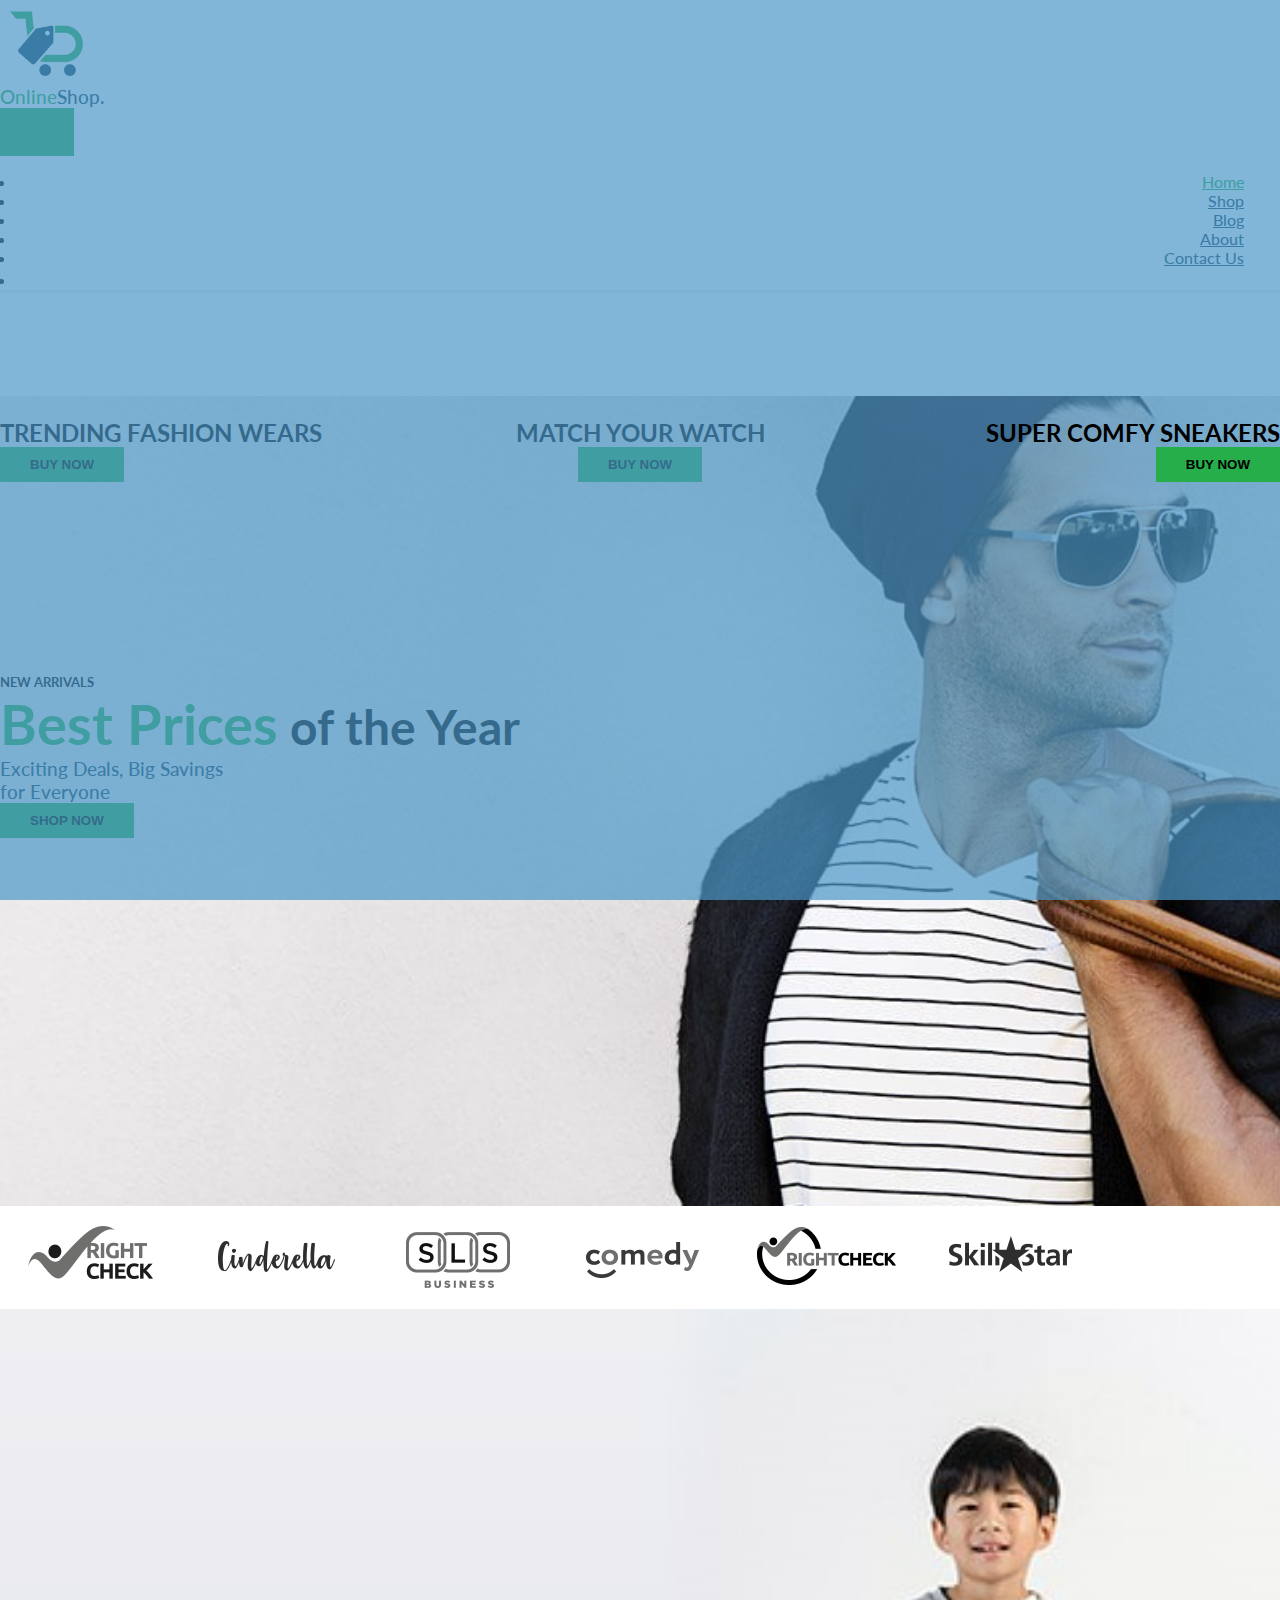
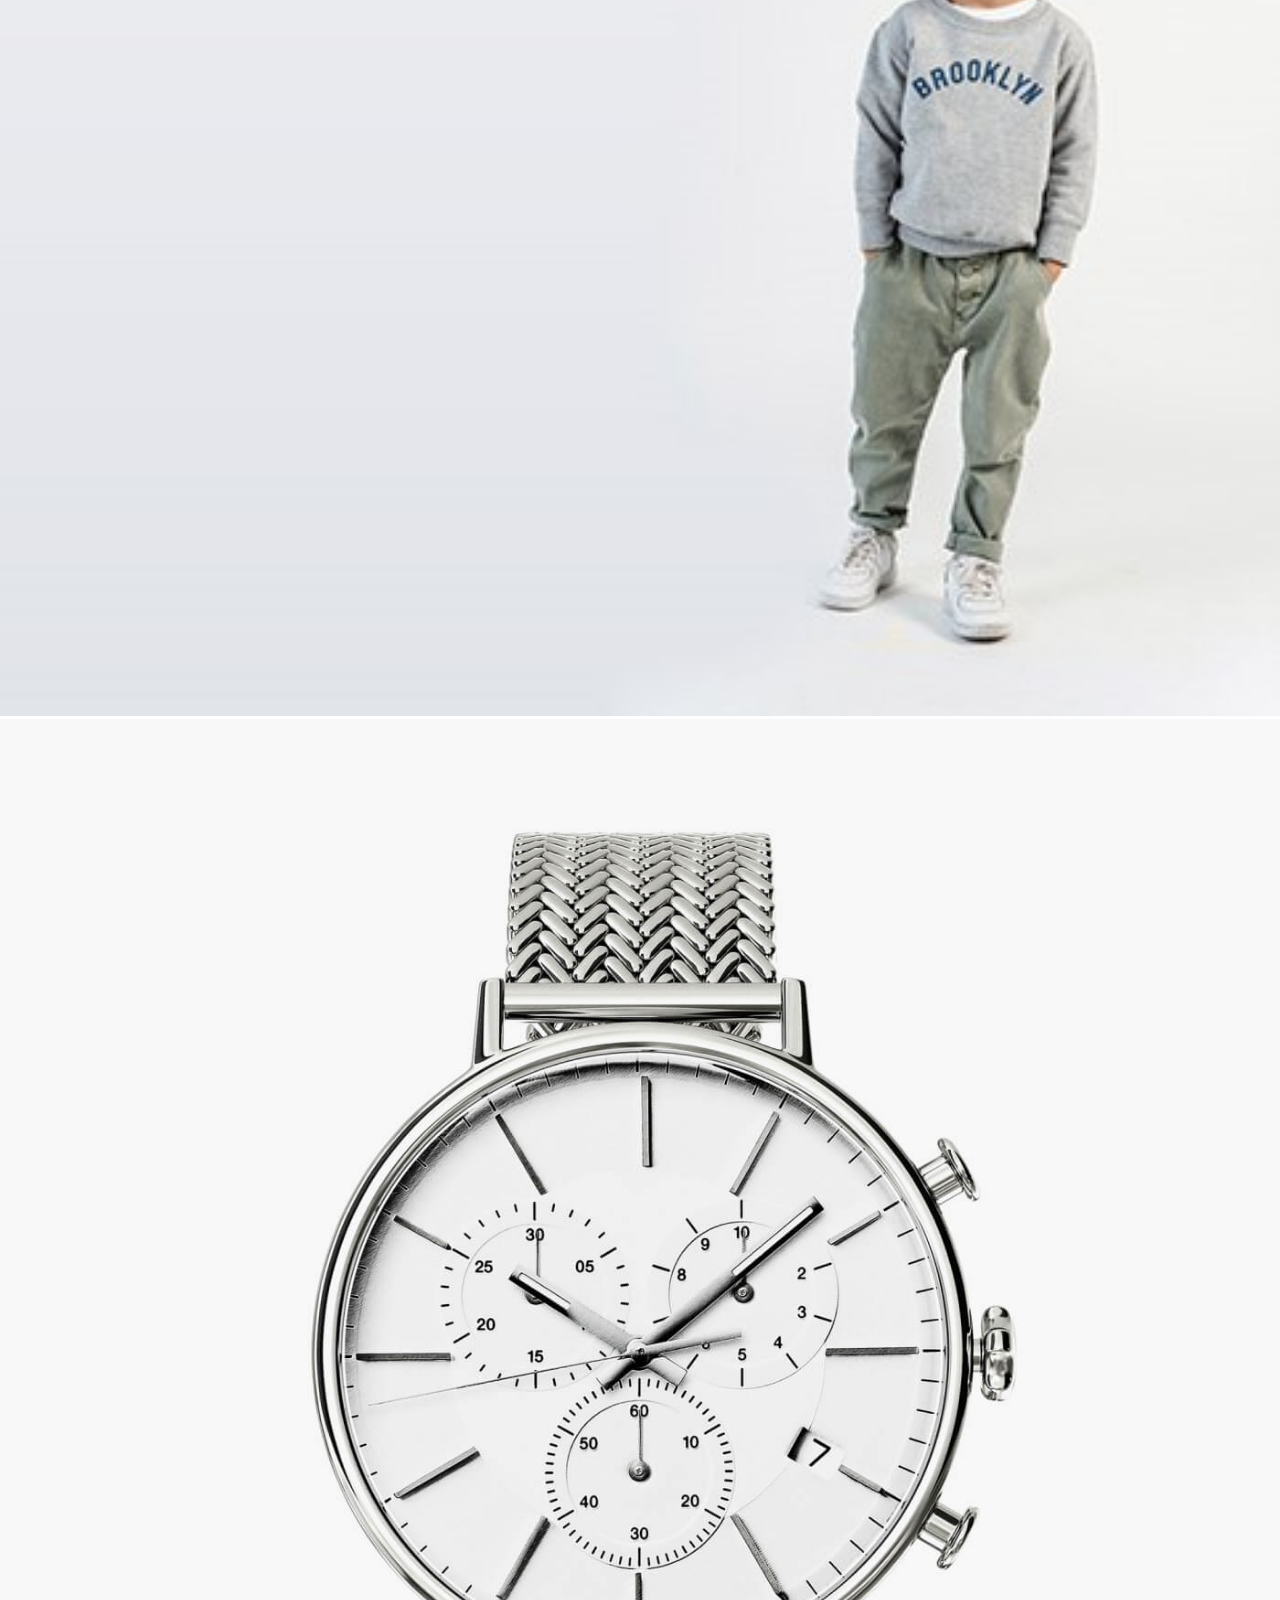
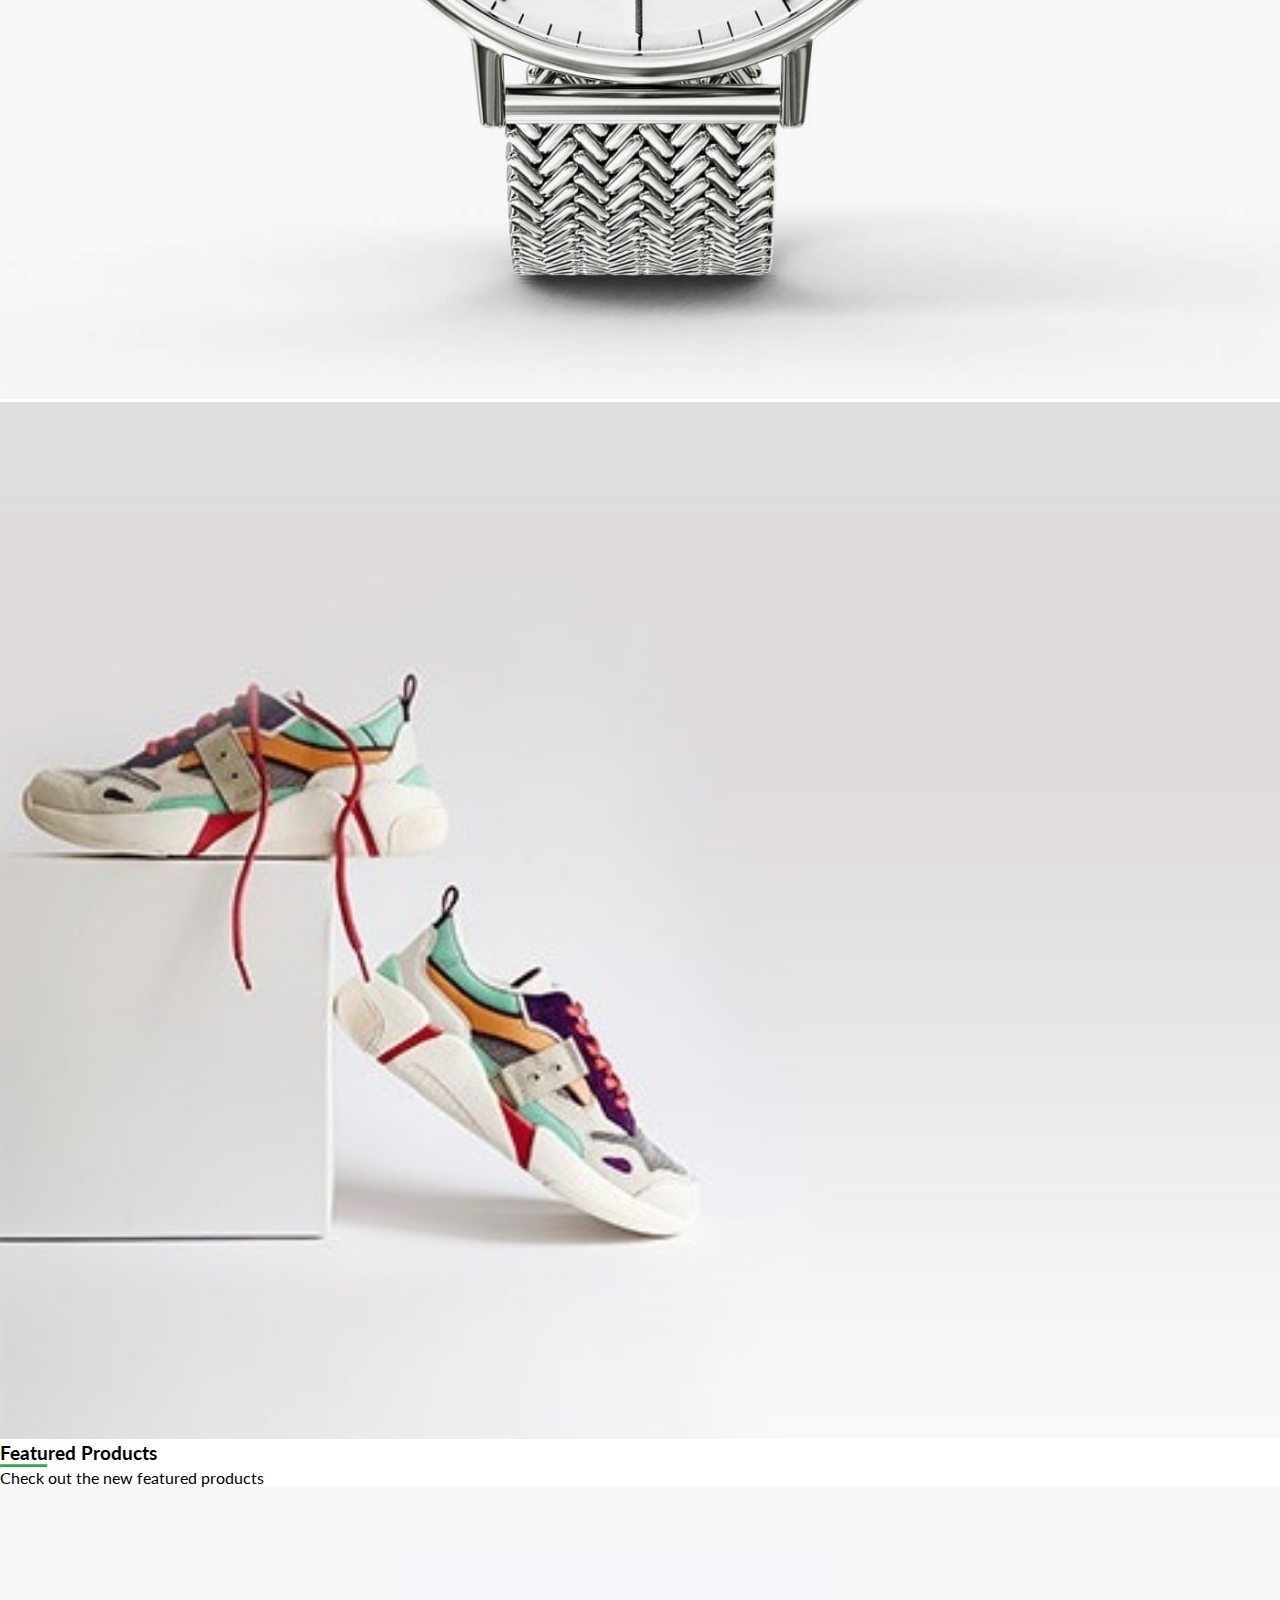
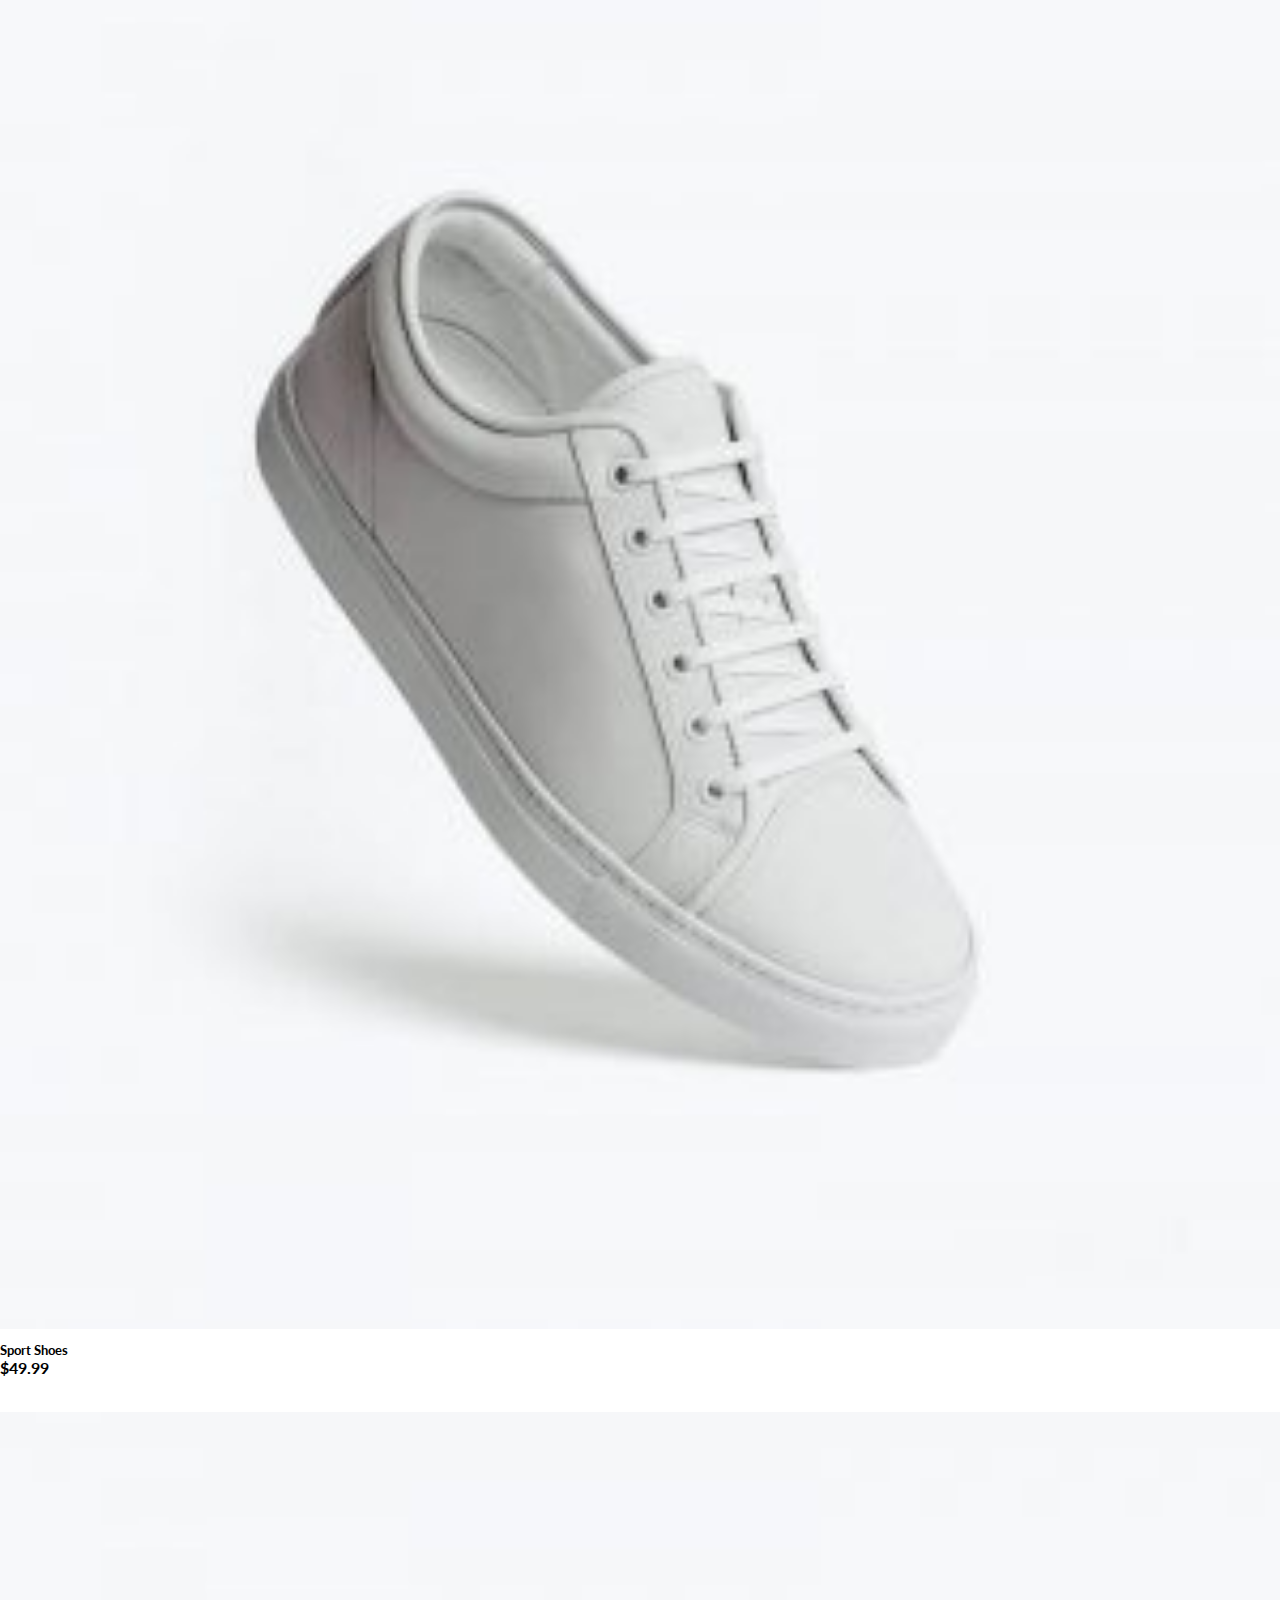
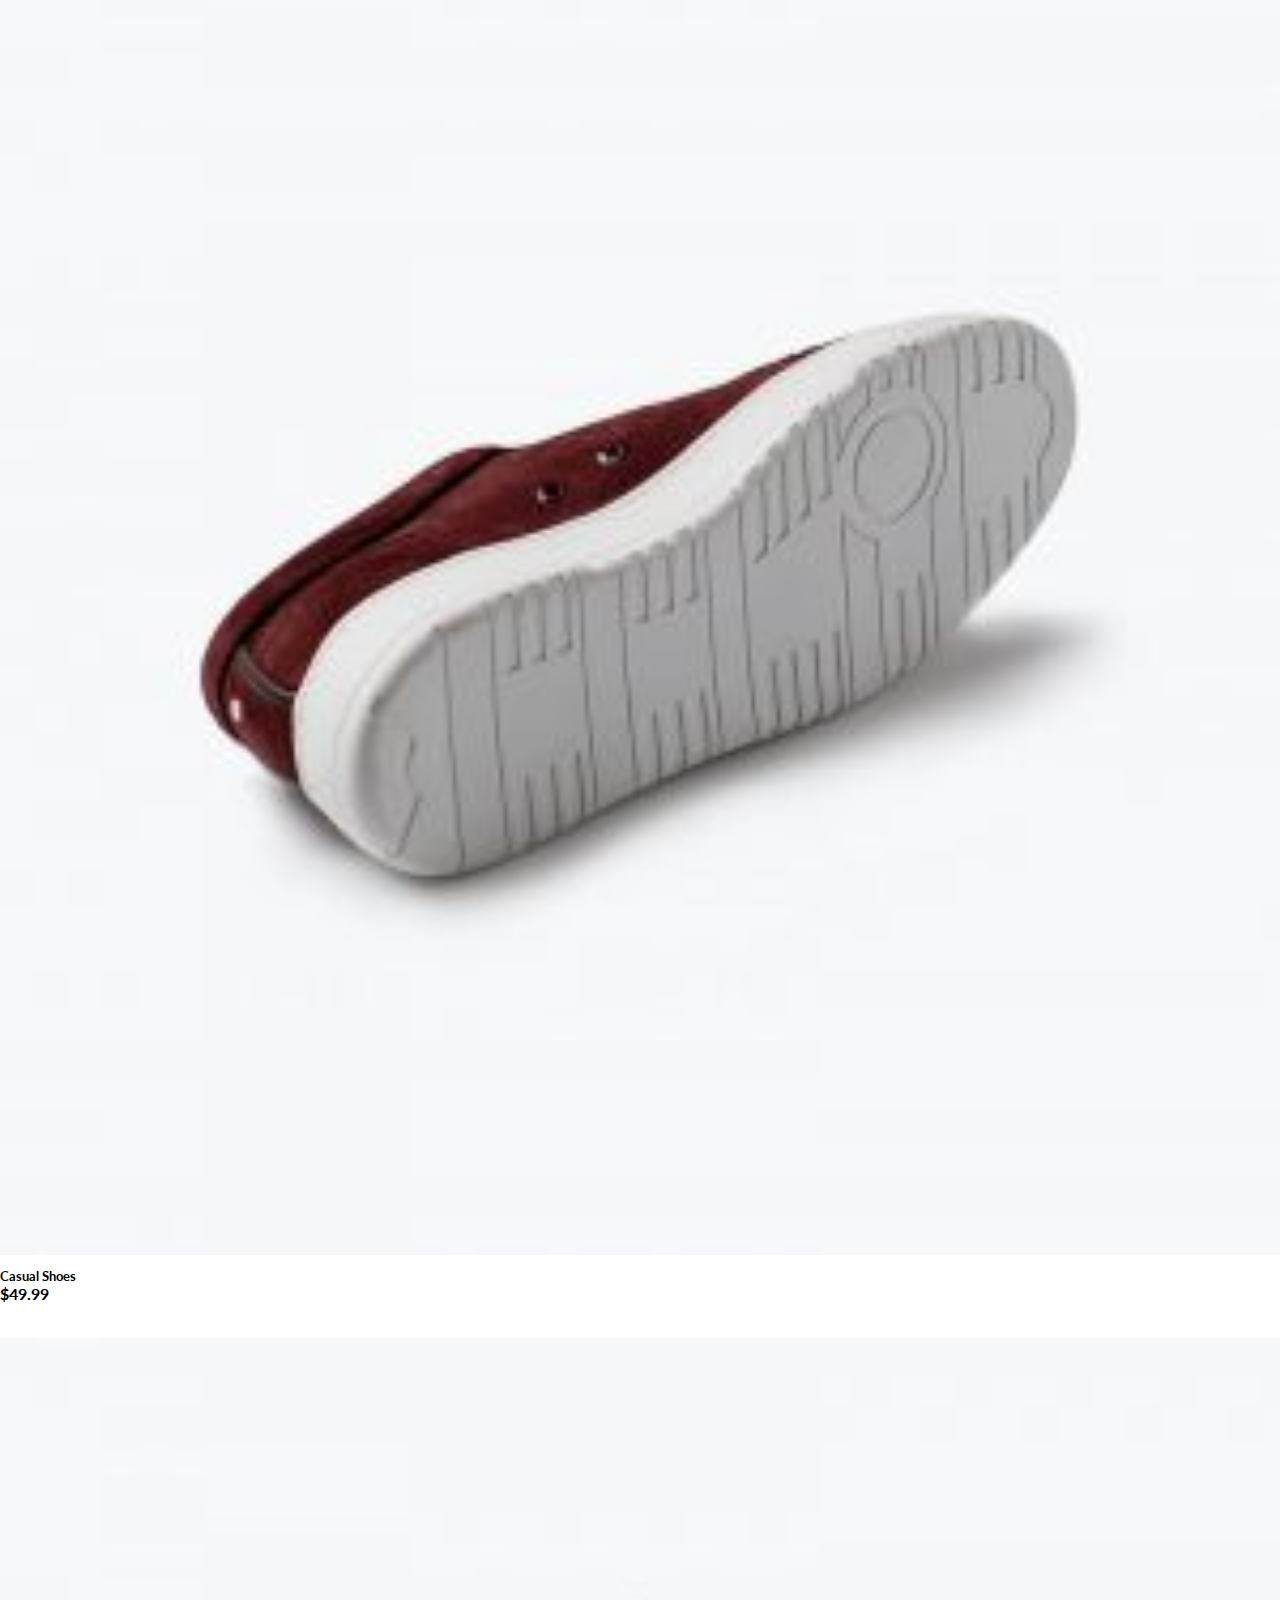
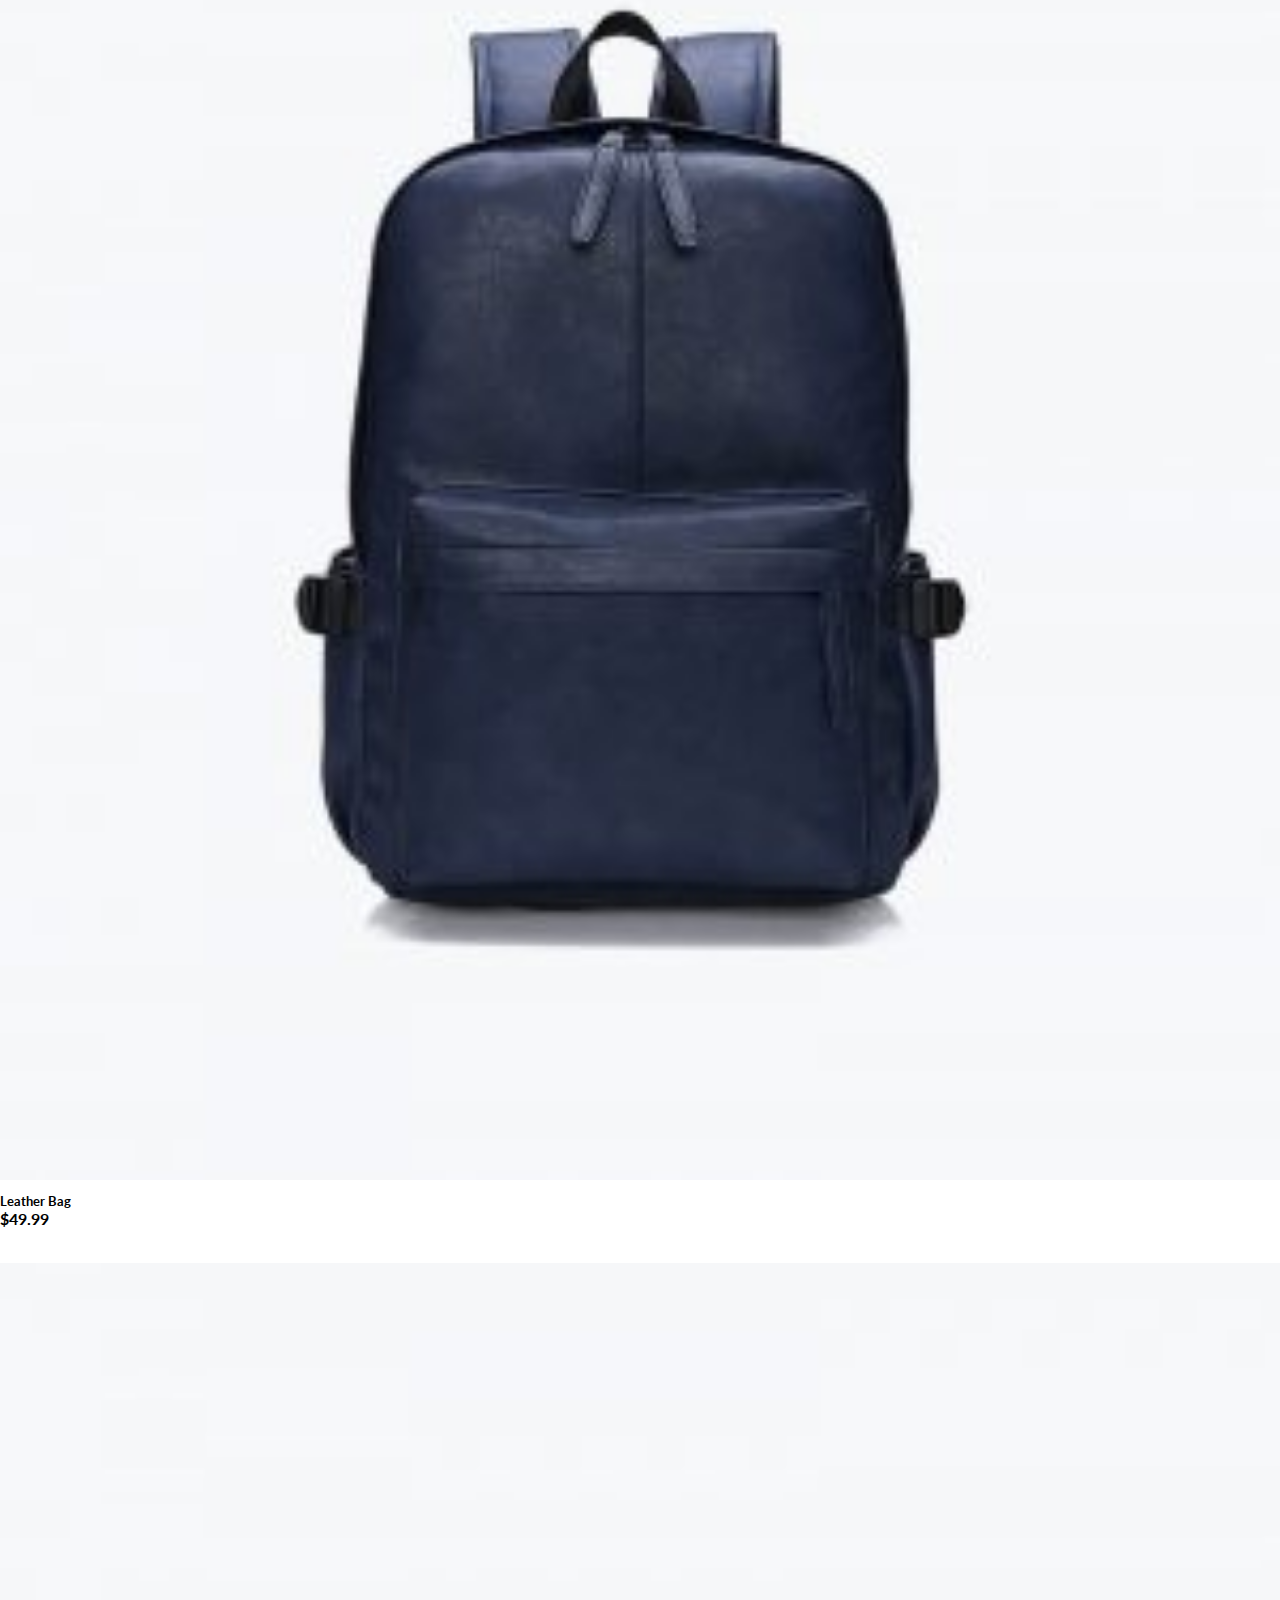
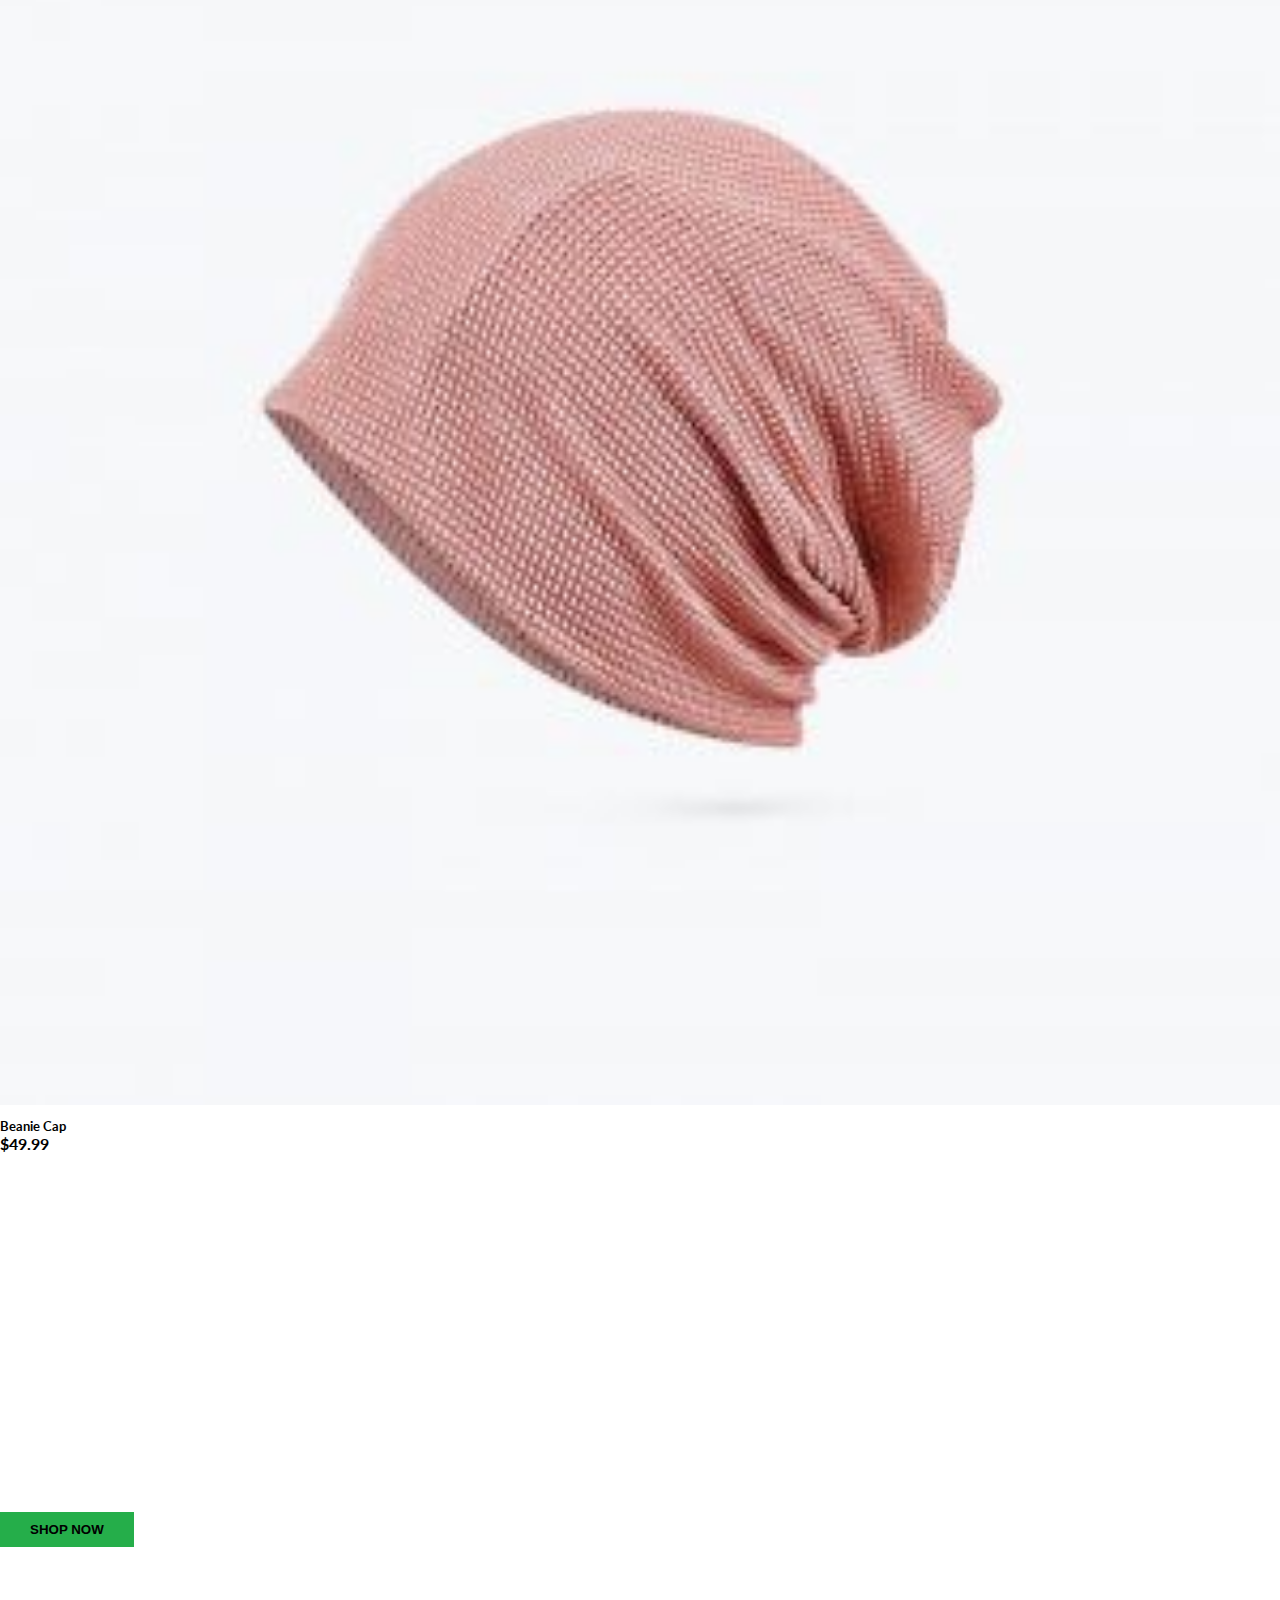
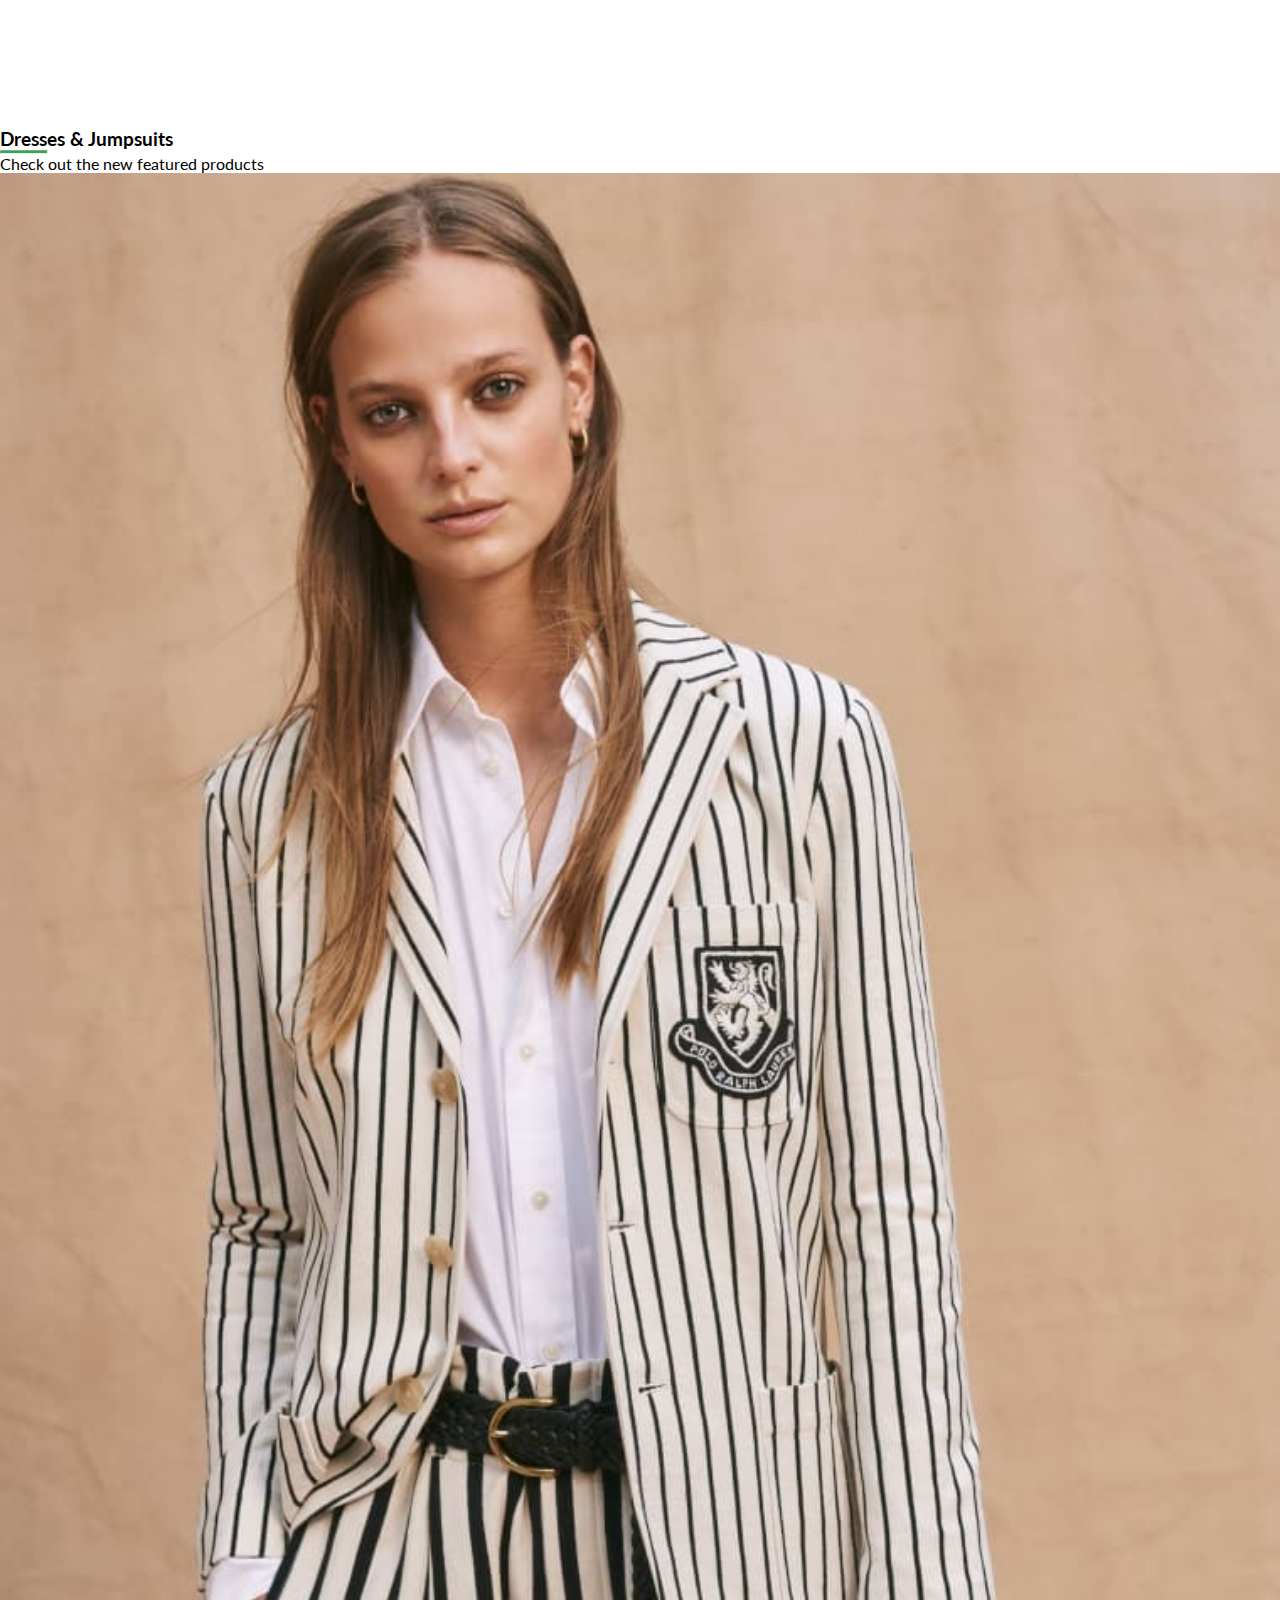
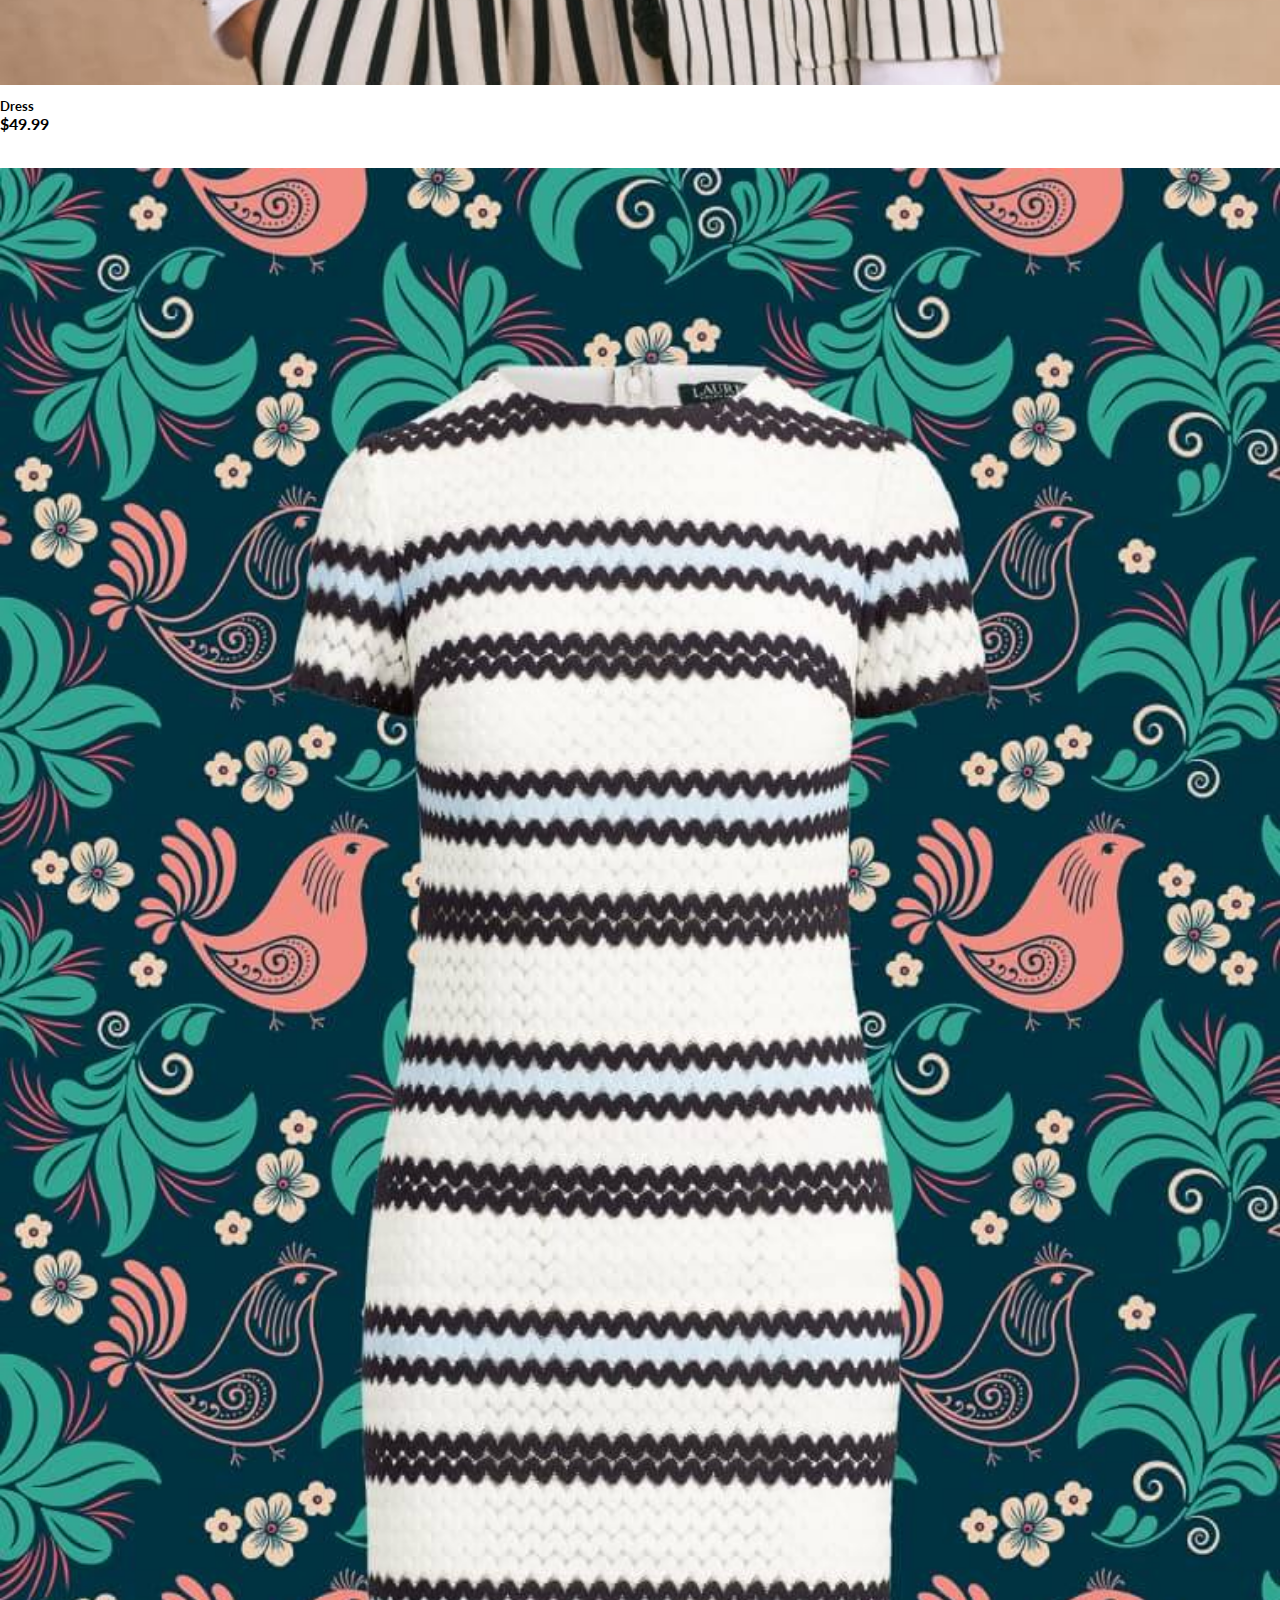
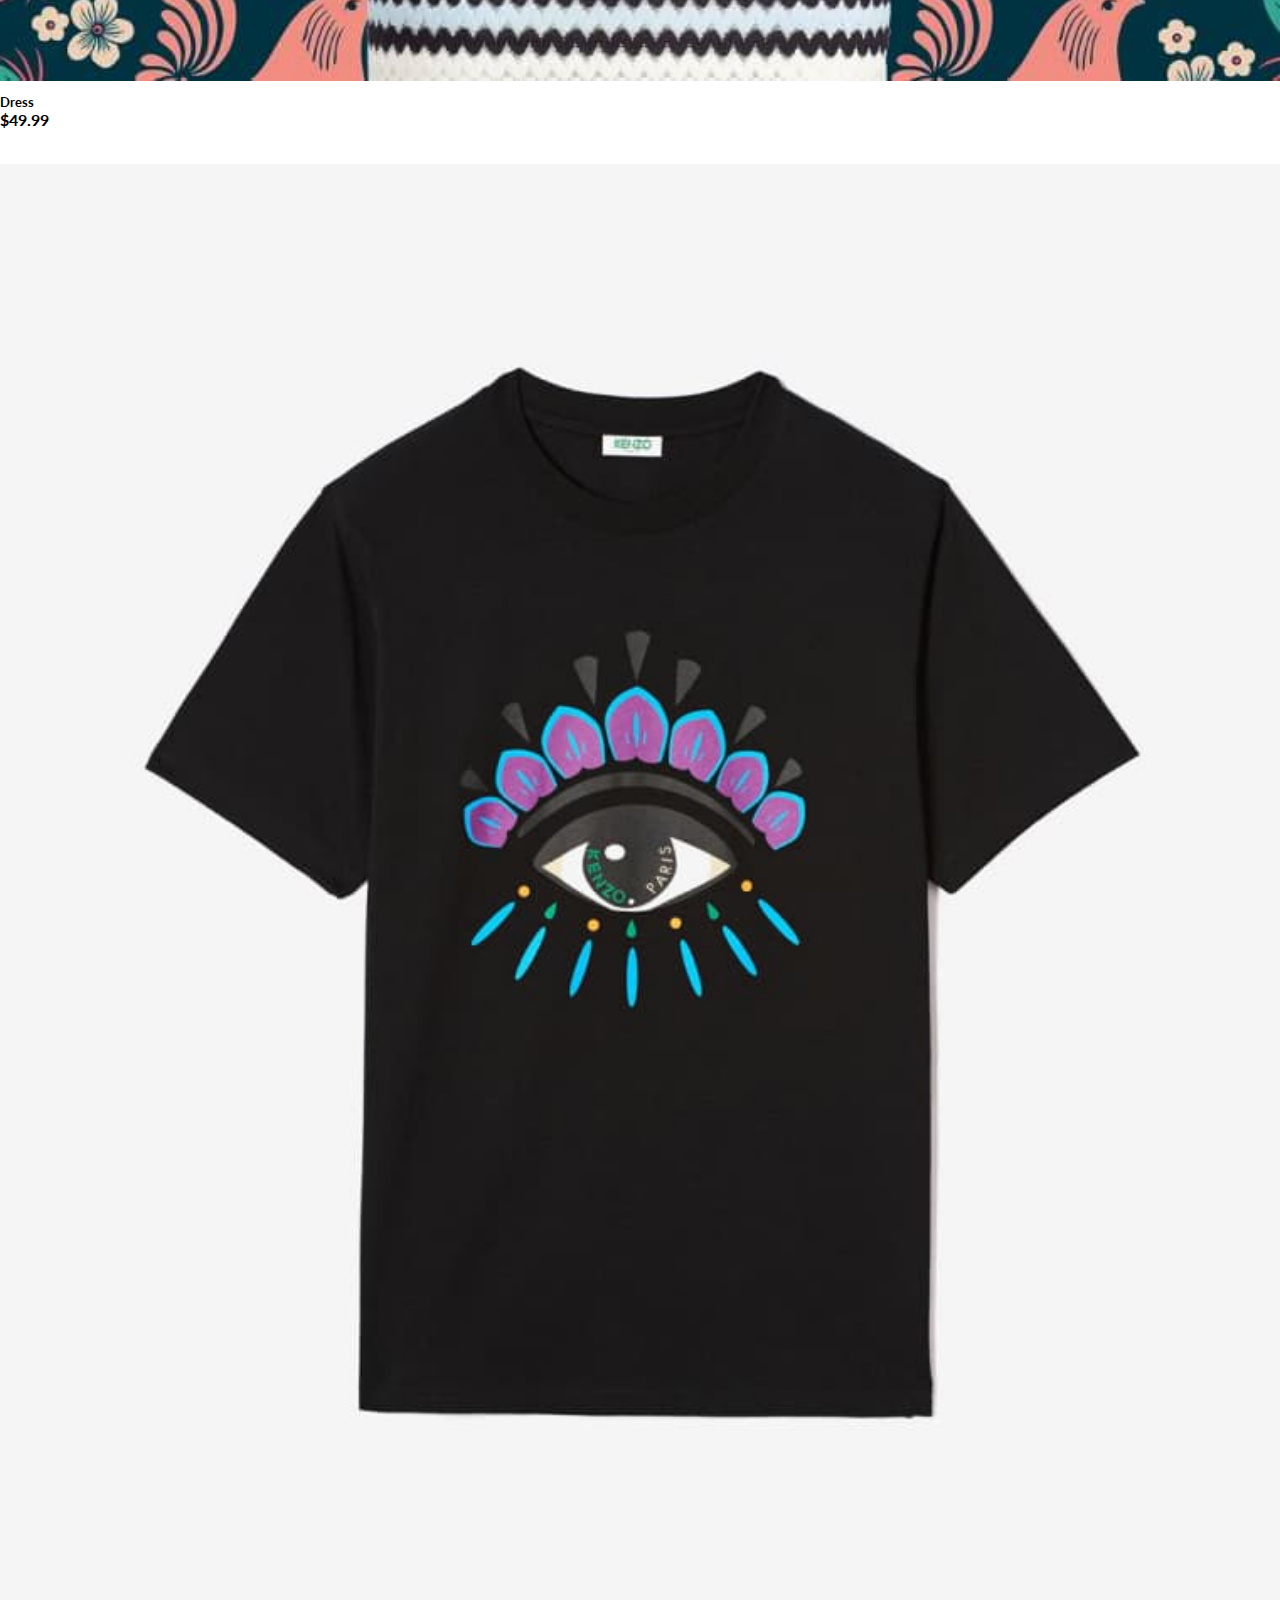
<file: index.html>
<!DOCTYPE html>
<html lang="en">
<head>
    <meta charset="UTF-8">
    <meta name="viewport" content="width=device-width, initial-scale=1.0">
    <title>OnlineShop</title>
    <link rel="icon" href="img/logo1-removebg-preview.png" type="image/x-icon">
    <link rel="stylesheet" href="styles.css">
    <link rel="stylesheet" href="https://cdn.jsdelivr.net/npm/bootstrap@4.1.3/dist/css/bootstrap.min.css" integrity="sha384-MCw98/SFnGE8fJT3GXwEOngsV7Zt27NXFoaoApmYm81iuXoPkFOJwJ8ERdknLPMO" crossorigin="anonymous">
    <link rel="stylesheet" href="https://cdnjs.cloudflare.com/ajax/libs/font-awesome/6.5.2/css/all.min.css" integrity="sha512-SnH5WK+bZxgPHs44uWIX+LLJAJ9/2PkPKZ5QiAj6Ta86w+fsb2TkcmfRyVX3pBnMFcV7oQPJkl9QevSCWr3W6A==" crossorigin="anonymous" referrerpolicy="no-referrer" />
    
    <!-- Google Fonts -->
    <style>
        @import url('https://fonts.googleapis.com/css2?family=Lato:ital,wght@0,100;0,300;0,400;0,700;0,900;1,100;1,300;1,400;1,700;1,900&family=Montserrat:ital,wght@0,100..900;1,100..900&display=swap');
    </style>
    
</head>
<body>
    <!-- Navigation Bar  -->
    <nav class="navbar navbar-expand-lg bg-body-tertiary py-1 fixed-top">
        <div class="container">
            <img src="img/logo1.png" alt="">
            <h3 class="prevent-select">Online<span>Shop.</span></h3>
          <button class="navbar-toggler" type="button" data-bs-toggle="collapse" data-bs-target="#navbarSupportedContent" aria-controls="navbarSupportedContent" aria-expanded="false" aria-label="Toggle navigation">
           <span><i id="bar" class="fa-solid fa-bars"></i></span>
          </button>
          <div class="collapse navbar-collapse" id="navbarSupportedContent">
            <ul class="navbar-nav ml-auto"  >
              <li class="nav-item">
                <a class="nav-link active" href="index.html">Home</a>
              </li>
              <li class="nav-item">
                <a class="nav-link" href="shop.html">Shop</a>
              </li>              
              <li class="nav-item">
                <a class="nav-link" href="blog.html">Blog</a>
              </li>              
              <li class="nav-item">
                <a class="nav-link" href="#">About</a>
              </li>              
              <li class="nav-item">
                <a class="nav-link" href="#">Contact Us</a>
              </li>
              <li class="nav-item">
                <i class="fa-solid fa-magnifying-glass"></i>
                <i class="fa-solid fa-cart-shopping" onclick="window.location.href='cart.html';"></i>
             </li>

              
          </div>
        </div>
    </nav>
    <!-- End of Navigation Bar -->

    <!-- Home Section -->
    <section id="home">
      <div class="container">
        <h5>NEW ARRIVALS</h5>
        <h1> <span> Best Prices</span> of the Year</h1>
        <p>Exciting Deals, Big Savings <br> for Everyone </p>
        <button onclick="window.location.href='shop.html';">SHOP NOW </button>
      </div>
    </section>
    <!-- End of Home Section -->

    <!-- Brands Section -->
    <section id="brands" class="container">
      <div class="row m-0 py-5">
        <img class="img-fluid col-lg-2 col-md-4 col-6" src="images/brand/1.png" alt="">
        <img class="img-fluid col-lg-2 col-md-4 col-6" src="images/brand/2.png" alt="">
        <img class="img-fluid col-lg-2 col-md-4 col-6" src="images/brand/3.png" alt="">
        <img class="img-fluid col-lg-2 col-md-4 col-6" src="images/brand/4.png" alt="">
        <img class="img-fluid col-lg-2 col-md-4 col-6" src="images/brand/5.png" alt="">
        <img class="img-fluid col-lg-2 col-md-4 col-6" src="images/brand/6.png" alt="">
      </div>
    </section>
    <!-- End of Brands Section -->

    <!-- New Arrivals -->
    <section id="new" class="w-100">
      <div class="row m-0 p-0">
        <div class="one col-lg-4 col-md-12 col-12 p-0">
          <img class="img-fluid" src="images/new/1.jpg" alt="">
          <div class="item-details">
            <h2 class="text-uppercase">Trending Fashion Wears</h2>
            <button>Buy Now</button>
          </div>
        </div>

        <div class="one two col-lg-4 col-md-12 col-12 p-0">
          <img class="img-fluid" src="images/new/2.jpg" alt="">
          <div class="item-details">
            <h2 class="text-uppercase">Match your Watch</h2>
            <button>Buy Now</button>
          </div>
        </div>

        <div class="one three col-lg-4 col-md-12 col-12 p-0">
          <img class="img-fluid" src="images/new/3.jpg" alt="">
          <div class="item-details">
            <h2 class="text-uppercase">Super Comfy Sneakers</h2>
            <button>Buy Now</button>
          </div>
        </div>
      </div>
    </section>
    <!-- End of New Arrivals -->

    <!-- Featured Products -->
    <section id="featured">
      <div class="container text-center py-5">
        <h3>Featured Products</h3>
        <hr class="mx-auto">
        <p>Check out the new featured products</p>
      </div>
      <div class="row mx-auto container-fluid">
        <div class="products text-center col-lg-3 col-md-4 col-12">
          <img class="img-fluid mb-3" src="images/featured/1.jpg" alt="">
          <div class="stars">
            <i class="fa-solid fa-star"></i>
            <i class="fa-solid fa-star"></i>
            <i class="fa-solid fa-star"></i>
            <i class="fa-solid fa-star"></i>
            <i class="fa-solid fa-star"></i>
          </div>
          <h5 class="product-name">Sport Shoes</h5>
          <h4 class="product-price">$49.99</h4>
          <button>Buy Now</button>
        </div>
        <div class="products text-center col-lg-3 col-md-4 col-12">
          <img class="img-fluid mb-3" src="images/featured/2.jpg" alt="">
          <div class="stars">
            <i class="fa-solid fa-star"></i>
            <i class="fa-solid fa-star"></i>
            <i class="fa-solid fa-star"></i>
            <i class="fa-solid fa-star"></i>
            <i class="fa-solid fa-star"></i>
          </div>
          <h5 class="product-name">Casual Shoes</h5>
          <h4 class="product-price">$49.99</h4>
          <button>Buy Now</button>
        </div>
        <div class="products text-center col-lg-3 col-md-4 col-12">
          <img class="img-fluid mb-3" src="images/featured/3.jpg" alt="">
          <div class="stars">
            <i class="fa-solid fa-star"></i>
            <i class="fa-solid fa-star"></i>
            <i class="fa-solid fa-star"></i>
            <i class="fa-solid fa-star"></i>
            <i class="fa-solid fa-star"></i>
          </div>
          <h5 class="product-name">Leather Bag</h5>
          <h4 class="product-price">$49.99</h4>
          <button>Buy Now</button>
        </div>
        <div class="products text-center col-lg-3 col-md-4 col-12">
          <img class="img-fluid mb-3" src="images/featured/4.jpg" alt="">
          <div class="stars">
            <i class="fa-solid fa-star"></i>
            <i class="fa-solid fa-star"></i>
            <i class="fa-solid fa-star"></i>
            <i class="fa-solid fa-star"></i>
            <i class="fa-solid fa-star"></i>
          </div>
          <h5 class="product-name">Beanie Cap</h5>
          <h4 class="product-price">$49.99</h4>
          <button>Buy Now</button>
        </div>
      </div>
    </section>
    <!-- End of Featured Products -->

    <!-- Banner -->
    <section id="banner" class="my-5 py-5">
      <div class="container">
        <h4>The Great Summer Sale</h4>
        <h1>Summer Collection <br> UP TO 50% OFF</h1>
        <button class="text-uppercase">Shop Now</button>
      </div>
    </section>
    <!-- End of Banner -->

    <!-- Clothes -->
    <section id="clothes">
      <div class="container text-center py-5">
        <h3>Dresses & Jumpsuits</h3>
        <hr class="mx-auto">
        <p>Check out the new featured products</p>
      </div>
      <div class="row container-fluid mx-auto">
        <div class="products text-center col-lg-3 col-md-4 col-12">
          <img class="img-fluid mb-3" src="images/clothes/1.jpg" alt="">
          <div class="stars">
            <i class="fa-solid fa-star"></i>
            <i class="fa-solid fa-star"></i>
            <i class="fa-solid fa-star"></i>
            <i class="fa-solid fa-star"></i>
            <i class="fa-solid fa-star"></i>
          </div>
          <h5 class="product-name">Dress</h5>
          <h4 class="product-price">$49.99</h4>
          <button>Buy Now</button>
        </div>
        <div class="products text-center col-lg-3 col-md-4 col-12">
          <img class="img-fluid mb-3" src="images/clothes/2.jpg" alt="">
          <div class="stars">
            <i class="fa-solid fa-star"></i>
            <i class="fa-solid fa-star"></i>
            <i class="fa-solid fa-star"></i>
            <i class="fa-solid fa-star"></i>
            <i class="fa-solid fa-star"></i>
          </div>
          <h5 class="product-name">Dress</h5>
          <h4 class="product-price">$49.99</h4>
          <button>Buy Now</button>
        </div>
        <div class="products text-center col-lg-3 col-md-4 col-12">
          <img class="img-fluid mb-3" src="images/clothes/3.jpg" alt="">
          <div class="stars">
            <i class="fa-solid fa-star"></i>
            <i class="fa-solid fa-star"></i>
            <i class="fa-solid fa-star"></i>
            <i class="fa-solid fa-star"></i>
            <i class="fa-solid fa-star"></i>
          </div>
          <h5 class="product-name">Dress</h5>
          <h4 class="product-price">$49.99</h4>
          <button>Buy Now</button>
        </div>
        <div class="products text-center col-lg-3 col-md-4 col-12">
          <img class="img-fluid mb-3" src="images/clothes/2.jpg" alt="">
          <div class="stars">
            <i class="fa-solid fa-star"></i>
            <i class="fa-solid fa-star"></i>
            <i class="fa-solid fa-star"></i>
            <i class="fa-solid fa-star"></i>
            <i class="fa-solid fa-star"></i>
          </div>
          <h5 class="product-name">Dress</h5>
          <h4 class="product-price">$49.99</h4>
          <button>Buy Now</button>
        </div>
      </div>
    </section>
    <!-- End of Clothes -->

    <!-- Watches -->
    <section id="wathces">
      <div class="container text-center py-5">
        <h3>Best Watches</h3>
        <hr class="mx-auto">
        <p>Check out the new featured products</p>
      </div>
      <div class="row container-fluid mx-auto">
        <div class="products text-center col-lg-3 col-md-4 col-12">
          <img class="img-fluid mb-3" src="images/watches/1.jpg" alt="">
          <div class="stars">
            <i class="fa-solid fa-star"></i>
            <i class="fa-solid fa-star"></i>
            <i class="fa-solid fa-star"></i>
            <i class="fa-solid fa-star"></i>
            <i class="fa-solid fa-star"></i>
          </div>
          <h5 class="product-name">Watch</h5>
          <h4 class="product-price">$49.99</h4>
          <button>Buy Now</button>
        </div>
        <div class="products text-center col-lg-3 col-md-4 col-12">
          <img class="img-fluid mb-3" src="images/watches/2.jpg" alt="">
          <div class="stars">
            <i class="fa-solid fa-star"></i>
            <i class="fa-solid fa-star"></i>
            <i class="fa-solid fa-star"></i>
            <i class="fa-solid fa-star"></i>
            <i class="fa-solid fa-star"></i>
          </div>
          <h5 class="product-name">Watch</h5>
          <h4 class="product-price">$49.99</h4>
          <button>Buy Now</button>
        </div>
        <div class="products text-center col-lg-3 col-md-4 col-12">
          <img class="img-fluid mb-3" src="images/watches/3.jpg" alt="">
          <div class="stars">
            <i class="fa-solid fa-star"></i>
            <i class="fa-solid fa-star"></i>
            <i class="fa-solid fa-star"></i>
            <i class="fa-solid fa-star"></i>
            <i class="fa-solid fa-star"></i>
          </div>
          <h5 class="product-name">Watch</h5>
          <h4 class="product-price">$49.99</h4>
          <button>Buy Now</button>
        </div>
        <div class="products text-center col-lg-3 col-md-4 col-12">
          <img class="img-fluid mb-3" src="images/watches/4.jpg" alt="">
          <div class="stars">
            <i class="fa-solid fa-star"></i>
            <i class="fa-solid fa-star"></i>
            <i class="fa-solid fa-star"></i>
            <i class="fa-solid fa-star"></i>
            <i class="fa-solid fa-star"></i>
          </div>
          <h5 class="product-name">Watch</h5>
          <h4 class="product-price">$49.99</h4>
          <button>Buy Now</button>
        </div>
      </div>
    </section>
    <!-- End of Watches -->

    <!-- Shoes -->
    <section id="shoes" class="my-5 pb-5">
      <div class="container text-center py-5">
        <h3>Running Shoes</h3>
        <hr class="mx-auto">
        <p>Check out the new featured products</p>
      </div>
      <div class="row container-fluid mx-auto">
        <div class="products text-center col-lg-3 col-md-4 col-12">
          <img class="img-fluid mb-3" src="images/shoes/3.jpg" alt="">
          <div class="stars">
            <i class="fa-solid fa-star"></i>
            <i class="fa-solid fa-star"></i>
            <i class="fa-solid fa-star"></i>
            <i class="fa-solid fa-star"></i>
            <i class="fa-solid fa-star"></i>
          </div>
          <h5 class="product-name">Shoes</h5>
          <h4 class="product-price">$49.99</h4>
          <button>Buy Now</button>
        </div>
        <div class="products text-center col-lg-3 col-md-4 col-12">
          <img class="img-fluid mb-3" src="images/shoes/7.jpg" alt="">
          <div class="stars">
            <i class="fa-solid fa-star"></i>
            <i class="fa-solid fa-star"></i>
            <i class="fa-solid fa-star"></i>
            <i class="fa-solid fa-star"></i>
            <i class="fa-solid fa-star"></i>
          </div>
          <h5 class="product-name">Shoes</h5>
          <h4 class="product-price">$49.99</h4>
          <button>Buy Now</button>
        </div>
        <div class="products text-center col-lg-3 col-md-4 col-12">
          <img class="img-fluid mb-3" src="images/shoes/5.jpg" alt="">
          <div class="stars">
            <i class="fa-solid fa-star"></i>
            <i class="fa-solid fa-star"></i>
            <i class="fa-solid fa-star"></i>
            <i class="fa-solid fa-star"></i>
            <i class="fa-solid fa-star"></i>
          </div>
          <h5 class="product-name">Shoes</h5>
          <h4 class="product-price">$49.99</h4>
          <button>Buy Now</button>
        </div>
        <div class="products text-center col-lg-3 col-md-4 col-12">
          <img class="img-fluid mb-3" src="images/shoes/8.jpg" alt="">
          <div class="stars">
            <i class="fa-solid fa-star"></i>
            <i class="fa-solid fa-star"></i>
            <i class="fa-solid fa-star"></i>
            <i class="fa-solid fa-star"></i>
            <i class="fa-solid fa-star"></i>
          </div>
          <h5 class="product-name">Shoes</h5>
          <h4 class="product-price">$49.99</h4>
          <button>Buy Now</button>
        </div>
      </div>
    </section>
    <!-- End of Shoes -->

    <!-- Footer -->
    <footer class="mt-5 py-5 container-fluid">
      <div class="row ">
        <div class="footer-element col-lg-3 col-md-6 col-12   ">
          <div class="footer-container">
            <img class="w-25" src="img/logo1-removebg-preview.png" alt="">
            <h4 class="online">Online<span>Shop.</span></h3>
          </div>
          <p class="text-justify mt-2">Lorem ipsum dolor sit amet consectetur, adipisicing elit. Voluptate earum sint cumque deleniti maxime dolore beatae corrupti a vitae porro!</p>
        </div>

        <div class="footer-element col-lg-3 col-md-6 col-12">
          <h4 class="mb-3">Featured</h4>
          <ul class="list-unstyled text-uppercase">
            <li><a href="">Boys</a></li>
            <li><a href="">Girls</a></li>
            <li><a href="">Men</a></li>
            <li><a href="">Women</a></li>
            <li><a href="">Shoes</a></li>
            <li><a href="">Wathces</a></li>
            <li><a href="">New Arrivals</a></li>
          </ul>
        </div>

        <div class="footer-element col-lg-3 col-md-6 col-12">
          <h4 class="mb-3">Contact Us</h4>
          <div class="text-uppercase">
            <h6>Address</h6>
            <p>123 Street, City</p>
          </div>
          <div class="text-uppercase">
            <h6>Phone</h6>
            <p>+123 456 7890</p>
          </div>
          <div class="text-uppercase">
            <h6>E-Mail</h6>
            <p>mail@ourstore.com</p>
          </div>
        </div>

        <div class="footer-element col-lg-3 col-md-6 col-12">
          <h4 class="mb-3">Mini Gallery</h4>
          <div class="row">
            <img class="img-fluid w-25 h-100 m-2 footer-img" src="images/insta/1.jpg" alt="">
            <img class="img-fluid w-25 h-100 m-2 footer-img" src="images/insta/2.jpg" alt="">
            <img class="img-fluid w-25 h-100 m-2 footer-img" src="images/insta/3.jpg" alt="">
            <img class="img-fluid w-25 h-100 m-2 footer-img" src="images/insta/4.jpg" alt="">
            <img class="img-fluid w-25 h-100 m-2 footer-img" src="images/insta/5.jpg" alt="">
            <img class="img-fluid w-25 h-100 m-2 footer-img" src="images/insta/6.jpg" alt="">
          </div>
        </div>
      </div>

      <div class="footer-element2 row mt-5">
        <div class="col-lg-4 col-md-6 col-12">
          <img class="mb-3"src="images/payment.png" alt="">
        </div>
        <div class="col-lg-4 col-md-6 col-12">
          <p> <span class="copyright">Online</span><span>Shop</span> &copy; 2024. All Rights Reserved.</p>
        </div>
        <div class="col-lg-4 col-md-6 col-12">
          <a class="mx-2" href="#"><i class="fa-brands fa-facebook-f"></i></a>
          <a class="mx-2" href="#"><i class="fa-brands fa-x-twitter"></i></a>
          <a class="mx-2" href="#"><i class="fa-brands fa-instagram"></i></a>
          <a class="mx-2" href="#"><i class="fa-brands fa-linkedin-in"></i></a>
        </div>
      </div>
    </footer>
    <!-- End of Footer -->

    <script src="https://cdn.jsdelivr.net/npm/@popperjs/core@2.11.8/dist/umd/popper.min.js" integrity="sha384-I7E8VVD/ismYTF4hNIPjVp/Zjvgyol6VFvRkX/vR+Vc4jQkC+hVqc2pM8ODewa9r" crossorigin="anonymous"></script>
    <script src="https://cdn.jsdelivr.net/npm/bootstrap@5.3.3/dist/js/bootstrap.min.js" integrity="sha384-0pUGZvbkm6XF6gxjEnlmuGrJXVbNuzT9qBBavbLwCsOGabYfZo0T0to5eqruptLy" crossorigin="anonymous"></script>
</body>
</html>
</file>
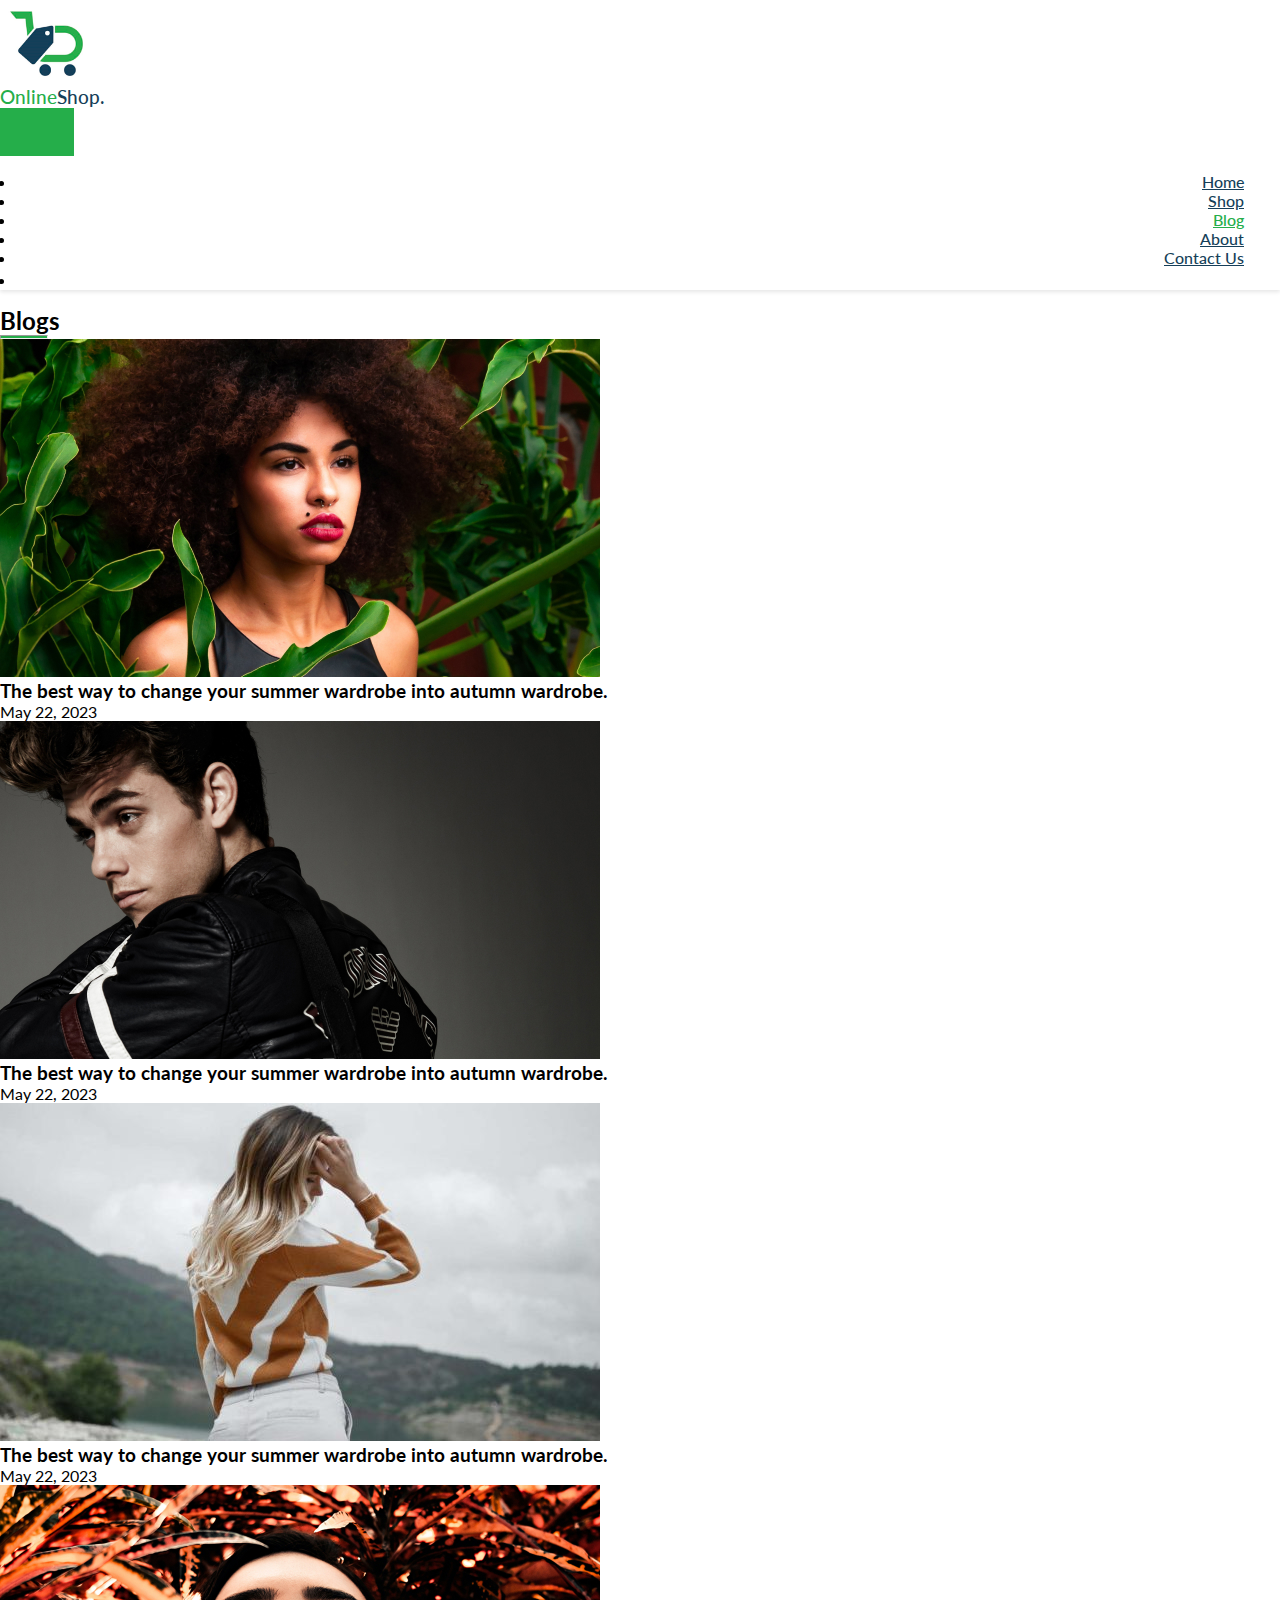
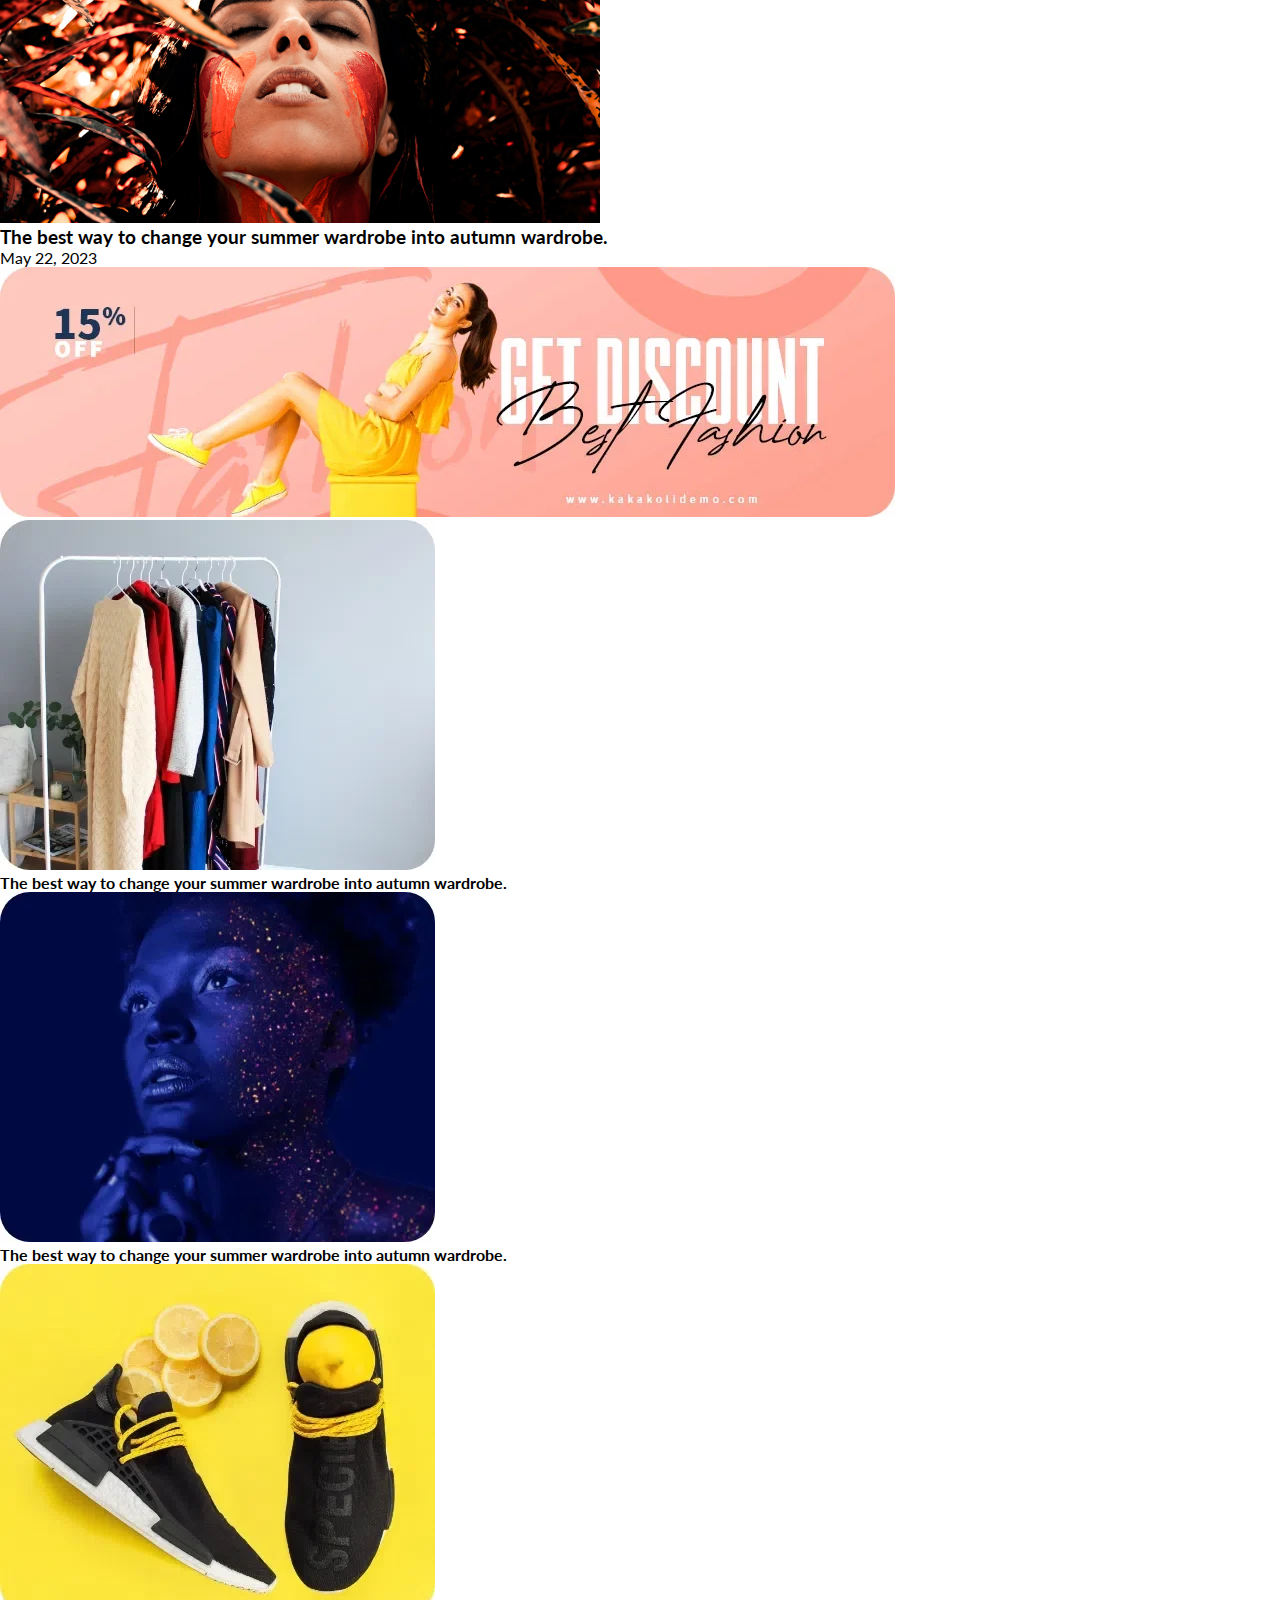
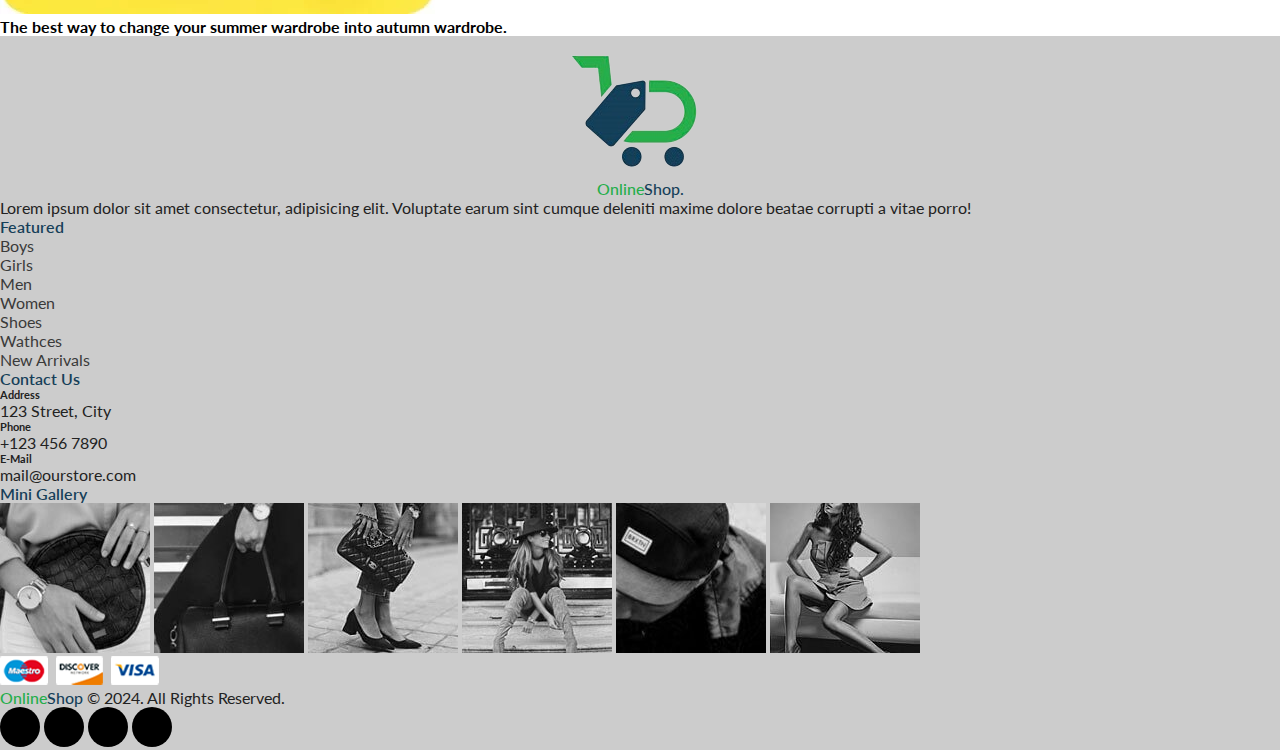
<file: blog.html>
<!DOCTYPE html>
<html lang="en">
<head>
    <meta charset="UTF-8">
    <meta name="viewport" content="width=device-width, initial-scale=1.0">
    <title>Blogs</title>
    <link rel="icon" href="img/logo1-removebg-preview.png" type="image/x-icon">
    <link rel="stylesheet" href="styles.css">
    <link rel="stylesheet" href="https://cdn.jsdelivr.net/npm/bootstrap@4.1.3/dist/css/bootstrap.min.css" integrity="sha384-MCw98/SFnGE8fJT3GXwEOngsV7Zt27NXFoaoApmYm81iuXoPkFOJwJ8ERdknLPMO" crossorigin="anonymous">
    <link rel="stylesheet" href="https://cdnjs.cloudflare.com/ajax/libs/font-awesome/6.5.2/css/all.min.css" integrity="sha512-SnH5WK+bZxgPHs44uWIX+LLJAJ9/2PkPKZ5QiAj6Ta86w+fsb2TkcmfRyVX3pBnMFcV7oQPJkl9QevSCWr3W6A==" crossorigin="anonymous" referrerpolicy="no-referrer" />
    
    <!-- Google Fonts -->
    <style>
        @import url('https://fonts.googleapis.com/css2?family=Lato:ital,wght@0,100;0,300;0,400;0,700;0,900;1,100;1,300;1,400;1,700;1,900&family=Montserrat:ital,wght@0,100..900;1,100..900&display=swap');
    </style>
    
</head>
<body>
    <!-- Navigation Bar  -->
    <nav class="navbar navbar-expand-lg bg-body-tertiary py-1 fixed-top">
        <div class="container">
            <img src="img/logo1.png" alt="">
            <h3 class="prevent-select">Online<span>Shop.</span></h3>
          <button class="navbar-toggler" type="button" data-bs-toggle="collapse" data-bs-target="#navbarSupportedContent" aria-controls="navbarSupportedContent" aria-expanded="false" aria-label="Toggle navigation">
           <span><i id="bar" class="fa-solid fa-bars"></i></span>
          </button>
          <div class="collapse navbar-collapse" id="navbarSupportedContent">
            <ul class="navbar-nav ml-auto"  >
              <li class="nav-item">
                <a class="nav-link" href="index.html">Home</a>
              </li>
              <li class="nav-item">
                <a class="nav-link" href="shop.html">Shop</a>
              </li>              
              <li class="nav-item">
                <a class="nav-link active" href="blog.html">Blog</a>
              </li>              
              <li class="nav-item">
                <a class="nav-link" href="#">About</a>
              </li>              
              <li class="nav-item">
                <a class="nav-link" href="#">Contact Us</a>
              </li>
              <li class="nav-item">
                <i class="fa-solid fa-magnifying-glass"></i>
                <i class="fa-solid fa-cart-shopping" onclick="window.location.href='cart.html';"></i>
             </li>

              
          </div>
        </div>
    </nav>
    <!-- End of Navigation Bar -->

    <!-- Blog -->
    <section id="blog" class="my-5 pt-5 container">
            <h2 class="font-weight-bold"> Blogs</h2>
            <hr>
    </section>

    <section id="blog-container" class="container">
        <div class="row">
            <div class="post col-lg-6 col-md-6 col-12 pb-5">
                <div class="post-img">
                    <img class="img-fluid w-100"src="images/blog/1.jpg" alt="">
                </div>
                <h3 class="text-center pt-3">The best way to change your summer wardrobe into autumn wardrobe.</h3>
                <p class="text-center">May 22, 2023</p>
            </div>
            <div class="post col-lg-6 col-md-6 col-12 pb-5">
                <div class="post-img">
                    <img class="img-fluid w-100"src="images/blog/2.jpg" alt="">
                </div>
                <h3 class="text-center pt-3">The best way to change your summer wardrobe into autumn wardrobe.</h3>
                <p class="text-center">May 22, 2023</p>
            </div>
            <div class="post col-lg-6 col-md-6 col-12 pb-5">
                <div class="post-img">
                    <img class="img-fluid w-100"src="images/blog/3.jpg" alt="">
                </div>
                <h3 class="text-center pt-3">The best way to change your summer wardrobe into autumn wardrobe.</h3>
                <p class="text-center">May 22, 2023</p>
            </div>
            <div class="post col-lg-6 col-md-6 col-12 pb-5">
                <div class="post-img">
                    <img class="img-fluid w-100"src="images/blog/4.jpg" alt="">
                </div>
                <h3 class="text-center pt-3">The best way to change your summer wardrobe into autumn wardrobe.</h3>
                <p class="text-center">May 22, 2023</p>
            </div>

            <!-- Banner -->
            <div class=" col-lg-12 col-md-12 col-12 pb-5">
                <div class="post-img">
                    <img class="img-fluid w-100"src="images/blog/banner.webp" alt="">
                </div>
            </div>
            <!-- End of Banner -->

            <div class="post col-lg-4 col-md-6 col-12 pb-5">
                <div class="post-img">
                    <img class="img-fluid w-100"src="images/blog/1.webp" alt="">
                </div>
                <h4 class=" pt-3">The best way to change your summer wardrobe into autumn wardrobe.</h4>
            </div>
            <div class="post col-lg-4 col-md-6 col-12 pb-5">
                <div class="post-img">
                    <img class="img-fluid w-100"src="images/blog/2.webp" alt="">
                </div>
                <h4 class=" pt-3">The best way to change your summer wardrobe into autumn wardrobe.</h4>
                
            </div>
            <div class="post col-lg-4 col-md-6 col-12 pb-5">
                <div class="post-img">
                    <img class="img-fluid w-100"src="images/blog/3.webp" alt="">
                </div>
                <h4 class=" pt-3">The best way to change your summer wardrobe into autumn wardrobe.</h4>
            
            </div>

        </div>
    </section>
    <!-- End of Blog -->
      
    <!-- Footer -->
    <footer class="mt-5 py-5 container-fluid">
      <div class="row ">
        <div class="footer-element col-lg-3 col-md-6 col-12   ">
          <div class="footer-container">
            <img class="w-25" src="img/logo1-removebg-preview.png" alt="">
            <h4 class="online">Online<span>Shop.</span></h3>
          </div>
          <p class="text-justify mt-2">Lorem ipsum dolor sit amet consectetur, adipisicing elit. Voluptate earum sint cumque deleniti maxime dolore beatae corrupti a vitae porro!</p>
        </div>

        <div class="footer-element col-lg-3 col-md-6 col-12">
          <h4 class="mb-3">Featured</h4>
          <ul class="list-unstyled text-uppercase">
            <li><a href="">Boys</a></li>
            <li><a href="">Girls</a></li>
            <li><a href="">Men</a></li>
            <li><a href="">Women</a></li>
            <li><a href="">Shoes</a></li>
            <li><a href="">Wathces</a></li>
            <li><a href="">New Arrivals</a></li>
          </ul>
        </div>

        <div class="footer-element col-lg-3 col-md-6 col-12">
          <h4 class="mb-3">Contact Us</h4>
          <div class="text-uppercase">
            <h6>Address</h6>
            <p>123 Street, City</p>
          </div>
          <div class="text-uppercase">
            <h6>Phone</h6>
            <p>+123 456 7890</p>
          </div>
          <div class="text-uppercase">
            <h6>E-Mail</h6>
            <p>mail@ourstore.com</p>
          </div>
        </div>

        <div class="footer-element col-lg-3 col-md-6 col-12">
          <h4 class="mb-3">Mini Gallery</h4>
          <div class="row">
            <img class="img-fluid w-25 h-100 m-2 footer-img" src="images/insta/1.jpg" alt="">
            <img class="img-fluid w-25 h-100 m-2 footer-img" src="images/insta/2.jpg" alt="">
            <img class="img-fluid w-25 h-100 m-2 footer-img" src="images/insta/3.jpg" alt="">
            <img class="img-fluid w-25 h-100 m-2 footer-img" src="images/insta/4.jpg" alt="">
            <img class="img-fluid w-25 h-100 m-2 footer-img" src="images/insta/5.jpg" alt="">
            <img class="img-fluid w-25 h-100 m-2 footer-img" src="images/insta/6.jpg" alt="">
          </div>
        </div>
      </div>

      <div class="footer-element2 row mt-5">
        <div class="col-lg-4 col-md-6 col-12">
          <img class="mb-3"src="images/payment.png" alt="">
        </div>
        <div class="col-lg-4 col-md-6 col-12">
          <p> <span class="copyright">Online</span><span>Shop</span> &copy; 2024. All Rights Reserved.</p>
        </div>
        <div class="col-lg-4 col-md-6 col-12">
          <a class="mx-2" href="#"><i class="fa-brands fa-facebook-f"></i></a>
          <a class="mx-2" href="#"><i class="fa-brands fa-x-twitter"></i></a>
          <a class="mx-2" href="#"><i class="fa-brands fa-instagram"></i></a>
          <a class="mx-2" href="#"><i class="fa-brands fa-linkedin-in"></i></a>
        </div>
      </div>
    </footer>
    <!-- End of Footer -->

    <script src="https://cdn.jsdelivr.net/npm/@popperjs/core@2.11.8/dist/umd/popper.min.js" integrity="sha384-I7E8VVD/ismYTF4hNIPjVp/Zjvgyol6VFvRkX/vR+Vc4jQkC+hVqc2pM8ODewa9r" crossorigin="anonymous"></script>
    <script src="https://cdn.jsdelivr.net/npm/bootstrap@5.3.3/dist/js/bootstrap.min.js" integrity="sha384-0pUGZvbkm6XF6gxjEnlmuGrJXVbNuzT9qBBavbLwCsOGabYfZo0T0to5eqruptLy" crossorigin="anonymous"></script>
</body>
</html>
</file>
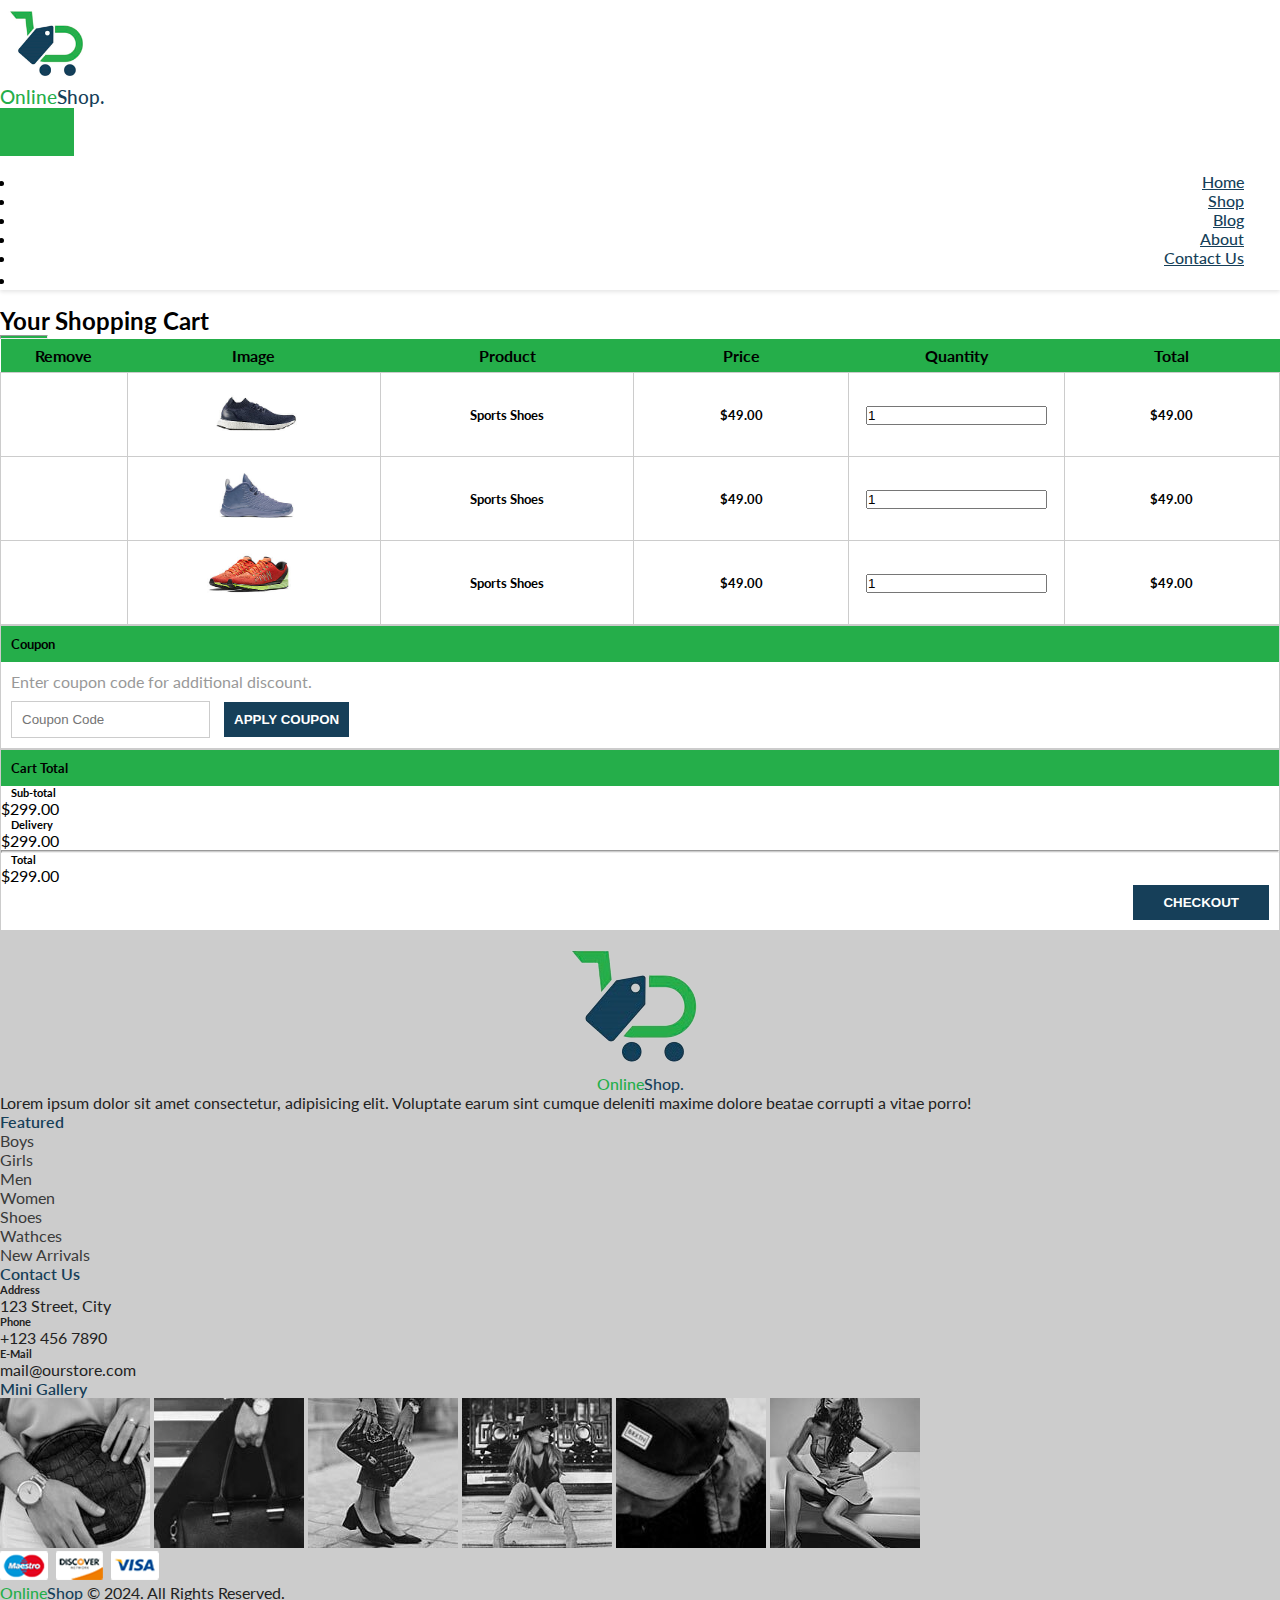
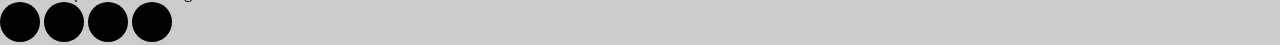
<file: cart.html>
<!DOCTYPE html>
<html lang="en">
<head>
    <meta charset="UTF-8">
    <meta name="viewport" content="width=device-width, initial-scale=1.0">
    <title>Cart</title>
    <link rel="icon" href="img/logo1-removebg-preview.png" type="image/x-icon">
    <link rel="stylesheet" href="styles.css">
    <link rel="stylesheet" href="https://cdn.jsdelivr.net/npm/bootstrap@4.1.3/dist/css/bootstrap.min.css" integrity="sha384-MCw98/SFnGE8fJT3GXwEOngsV7Zt27NXFoaoApmYm81iuXoPkFOJwJ8ERdknLPMO" crossorigin="anonymous">
    <link rel="stylesheet" href="https://cdnjs.cloudflare.com/ajax/libs/font-awesome/6.5.2/css/all.min.css" integrity="sha512-SnH5WK+bZxgPHs44uWIX+LLJAJ9/2PkPKZ5QiAj6Ta86w+fsb2TkcmfRyVX3pBnMFcV7oQPJkl9QevSCWr3W6A==" crossorigin="anonymous" referrerpolicy="no-referrer" />
    
    <!-- Google Fonts -->
    <style>
        @import url('https://fonts.googleapis.com/css2?family=Lato:ital,wght@0,100;0,300;0,400;0,700;0,900;1,100;1,300;1,400;1,700;1,900&family=Montserrat:ital,wght@0,100..900;1,100..900&display=swap');

        #blog-container .post .post-img{
            overflow: hidden;
            cursor: pointer;
        }

        #blog-container .post:hover img{
            transform: scale(1.3) rotate(-10deg);
            opacity: 0.7;
            transition: 0.5s;
        }

        #blog-container .post:hover h3{
            color: #25ae4a;
            transition: 0.5s;
        }

    </style>
    
</head>
<body>

    <!-- Navigation Bar  -->
    <nav class="navbar navbar-expand-lg bg-body-tertiary py-1 fixed-top">
        <div class="container">
            <img src="img/logo1.png" alt="">
            <h3 class="prevent-select">Online<span>Shop.</span></h3>
          <button class="navbar-toggler" type="button" data-bs-toggle="collapse" data-bs-target="#navbarSupportedContent" aria-controls="navbarSupportedContent" aria-expanded="false" aria-label="Toggle navigation">
           <span><i id="bar" class="fa-solid fa-bars"></i></span>
          </button>
          <div class="collapse navbar-collapse" id="navbarSupportedContent">
            <ul class="navbar-nav ml-auto"  >
              <li class="nav-item">
                <a class="nav-link" href="index.html">Home</a>
              </li>
              <li class="nav-item">
                <a class="nav-link" href="shop.html">Shop</a>
              </li>              
              <li class="nav-item">
                <a class="nav-link" href="blog.html">Blog</a>
              </li>              
              <li class="nav-item">
                <a class="nav-link" href="#">About</a>
              </li>              
              <li class="nav-item">
                <a class="nav-link" href="#">Contact Us</a>
              </li>
              <li class="nav-item">
                <i class="fa-solid fa-magnifying-glass"></i>
                <i class="fa-solid fa-cart-shopping active"></i>
             </li>

              
          </div>
        </div>
    </nav>
    <!-- End of Navigation Bar -->


    <section id="cart" class="my-5 pt-5 container">
            <h2 class="font-weight-bold"> Your Shopping Cart</h2>
            <hr>
    </section>

    <section id="cart-container" class="container my-5">
        <table width="100%" class="">
            <thead>
                <tr>
                    <td>Remove</td>
                    <td>Image</td>
                    <td>Product</td>
                    <td>Price</td>
                    <td>Quantity</td>
                    <td>Total</td>
                </tr>
            </thead>
            <tbody>
                <tr>
                    <td><a href="#"><i class="fa-solid fa-trash"></i></a></td>
                    <td><img src="images/shoes/1.jpg" alt=""></td>
                    <td><h5>Sports Shoes</h5></td>
                    <td><h5>$49.00</h5></td>
                    <td><input class="w-25 pl-1"type="number" name="" id="" value="1"></td>
                    <td><h5>$49.00</h5></td>
                </tr>
                <tr>
                    <td><a href="#"><i class="fa-solid fa-trash"></i></a></td>
                    <td><img src="images/shoes/2.jpg" alt=""></td>
                    <td><h5>Sports Shoes</h5></td>
                    <td><h5>$49.00</h5></td>
                    <td><input class="w-25 pl-1"type="number" name="" id="" value="1"></td>
                    <td><h5>$49.00</h5></td>
                </tr>
                <tr>
                    <td><a href="#"><i class="fa-solid fa-trash"></i></a></td>
                    <td><img src="images/shoes/3.jpg" alt=""></td>
                    <td><h5>Sports Shoes</h5></td>
                    <td><h5>$49.00</h5></td>
                    <td><input class="w-25 pl-1"type="number" name="" id="" value="1"></td>
                    <td><h5>$49.00</h5></td>
                </tr>
            </tbody>
        </table>

    </section>

    <section id="cart-bottom" class="container">
        <div class="row">
            <div class="coupon col-lg-6 col-md-6 col-12 mb-5">
                <div class="">
                    <h5>Coupon</h5>
                    <p>Enter coupon code for additional discount.</p>
                    <input placeholder="Coupon Code">
                    <button>APPLY COUPON    </button>
                </div>
            </div>
            <div class="cart-total col-lg-6 col-md-6 col-12">
                <div class="">
                    <h5>Cart Total</h5>
                    <div class="d-flex justify-content-between">
                        <h6>Sub-total</h6>
                        <p>$299.00</p>
                    </div>
                    <div class="d-flex justify-content-between">
                        <h6>Delivery</h6>
                        <p>$299.00</p>
                    </div>
                    <hr>
                    <div class="d-flex justify-content-between">
                        <h6>Total</h6>
                        <p>$299.00</p>
                    </div>
                    <button >CHECKOUT </button>
                </div>
            </div>
        </div>
    </section>

     

    <!-- Footer -->
    <footer class="mt-5 py-5 container-fluid">
      <div class="row ">
        <div class="footer-element col-lg-3 col-md-6 col-12   ">
          <div class="footer-container">
            <img class="w-25" src="img/logo1-removebg-preview.png" alt="">
            <h4 class="online">Online<span>Shop.</span></h3>
          </div>
          <p class="text-justify mt-2">Lorem ipsum dolor sit amet consectetur, adipisicing elit. Voluptate earum sint cumque deleniti maxime dolore beatae corrupti a vitae porro!</p>
        </div>

        <div class="footer-element col-lg-3 col-md-6 col-12">
          <h4 class="mb-3">Featured</h4>
          <ul class="list-unstyled text-uppercase">
            <li><a href="">Boys</a></li>
            <li><a href="">Girls</a></li>
            <li><a href="">Men</a></li>
            <li><a href="">Women</a></li>
            <li><a href="">Shoes</a></li>
            <li><a href="">Wathces</a></li>
            <li><a href="">New Arrivals</a></li>
          </ul>
        </div>

        <div class="footer-element col-lg-3 col-md-6 col-12">
          <h4 class="mb-3">Contact Us</h4>
          <div class="text-uppercase">
            <h6>Address</h6>
            <p>123 Street, City</p>
          </div>
          <div class="text-uppercase">
            <h6>Phone</h6>
            <p>+123 456 7890</p>
          </div>
          <div class="text-uppercase">
            <h6>E-Mail</h6>
            <p>mail@ourstore.com</p>
          </div>
        </div>

        <div class="footer-element col-lg-3 col-md-6 col-12">
          <h4 class="mb-3">Mini Gallery</h4>
          <div class="row">
            <img class="img-fluid w-25 h-100 m-2 footer-img" src="images/insta/1.jpg" alt="">
            <img class="img-fluid w-25 h-100 m-2 footer-img" src="images/insta/2.jpg" alt="">
            <img class="img-fluid w-25 h-100 m-2 footer-img" src="images/insta/3.jpg" alt="">
            <img class="img-fluid w-25 h-100 m-2 footer-img" src="images/insta/4.jpg" alt="">
            <img class="img-fluid w-25 h-100 m-2 footer-img" src="images/insta/5.jpg" alt="">
            <img class="img-fluid w-25 h-100 m-2 footer-img" src="images/insta/6.jpg" alt="">
          </div>
        </div>
      </div>

      <div class="footer-element2 row mt-5">
        <div class="col-lg-4 col-md-6 col-12">
          <img class="mb-3"src="images/payment.png" alt="">
        </div>
        <div class="col-lg-4 col-md-6 col-12">
          <p> <span class="copyright">Online</span><span>Shop</span> &copy; 2024. All Rights Reserved.</p>
        </div>
        <div class="col-lg-4 col-md-6 col-12">
          <a class="mx-2" href="#"><i class="fa-brands fa-facebook-f"></i></a>
          <a class="mx-2" href="#"><i class="fa-brands fa-x-twitter"></i></a>
          <a class="mx-2" href="#"><i class="fa-brands fa-instagram"></i></a>
          <a class="mx-2" href="#"><i class="fa-brands fa-linkedin-in"></i></a>
        </div>
      </div>
    </footer>
    <!-- End of Footer -->

    <script src="https://cdn.jsdelivr.net/npm/@popperjs/core@2.11.8/dist/umd/popper.min.js" integrity="sha384-I7E8VVD/ismYTF4hNIPjVp/Zjvgyol6VFvRkX/vR+Vc4jQkC+hVqc2pM8ODewa9r" crossorigin="anonymous"></script>
    <script src="https://cdn.jsdelivr.net/npm/bootstrap@5.3.3/dist/js/bootstrap.min.js" integrity="sha384-0pUGZvbkm6XF6gxjEnlmuGrJXVbNuzT9qBBavbLwCsOGabYfZo0T0to5eqruptLy" crossorigin="anonymous"></script>
</body>
</html>
</file>
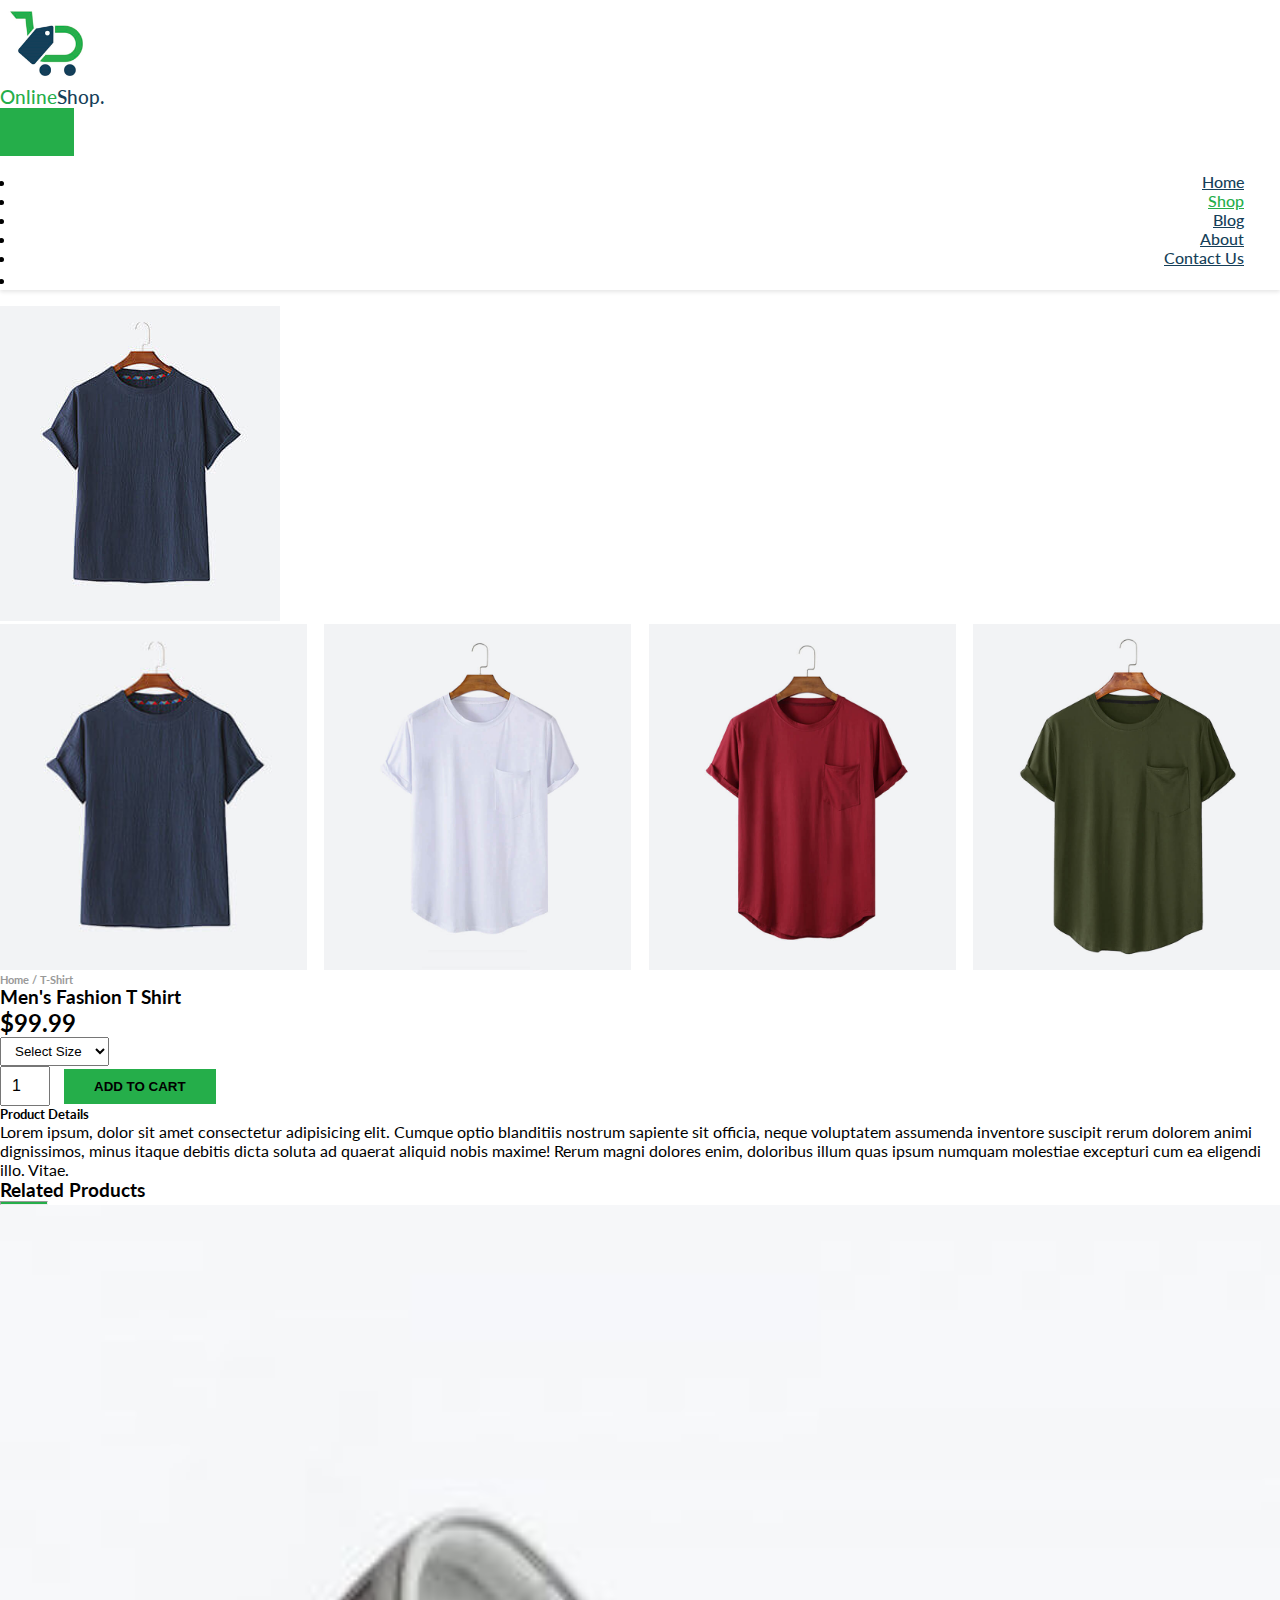
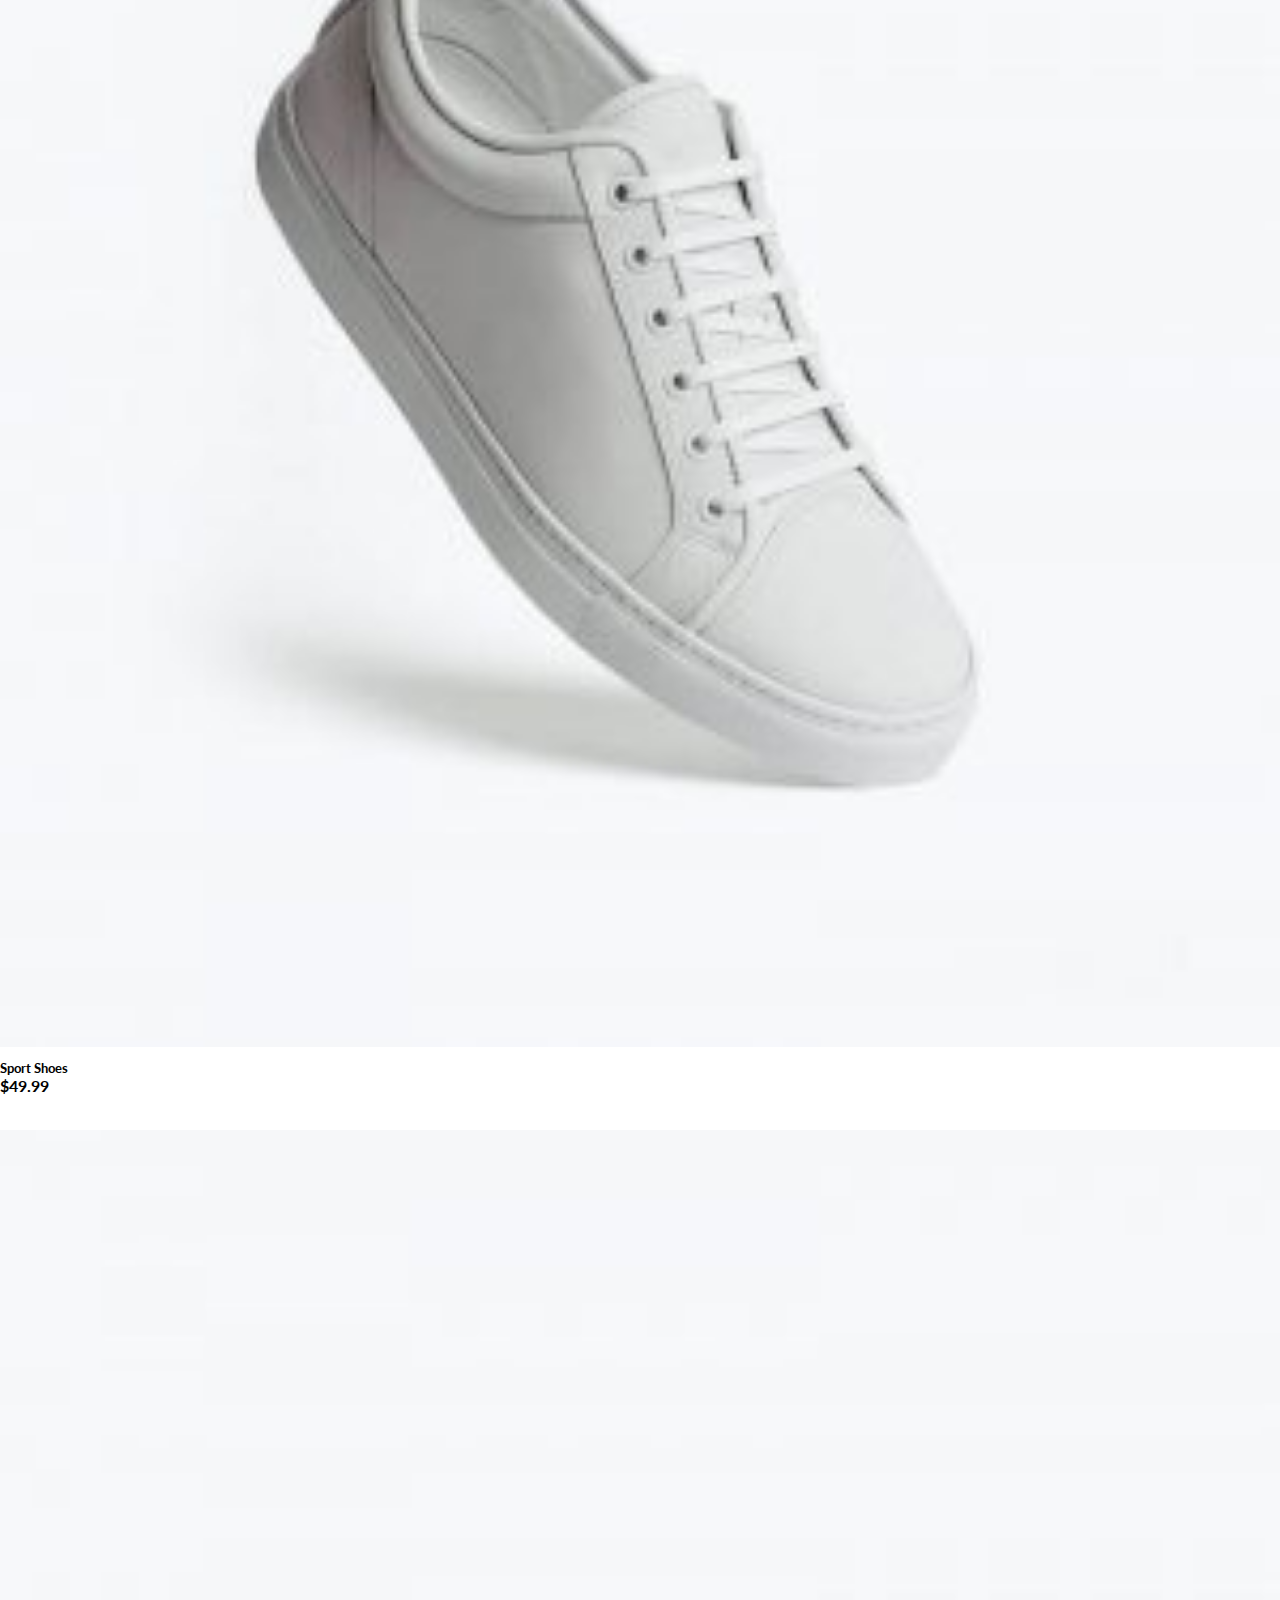
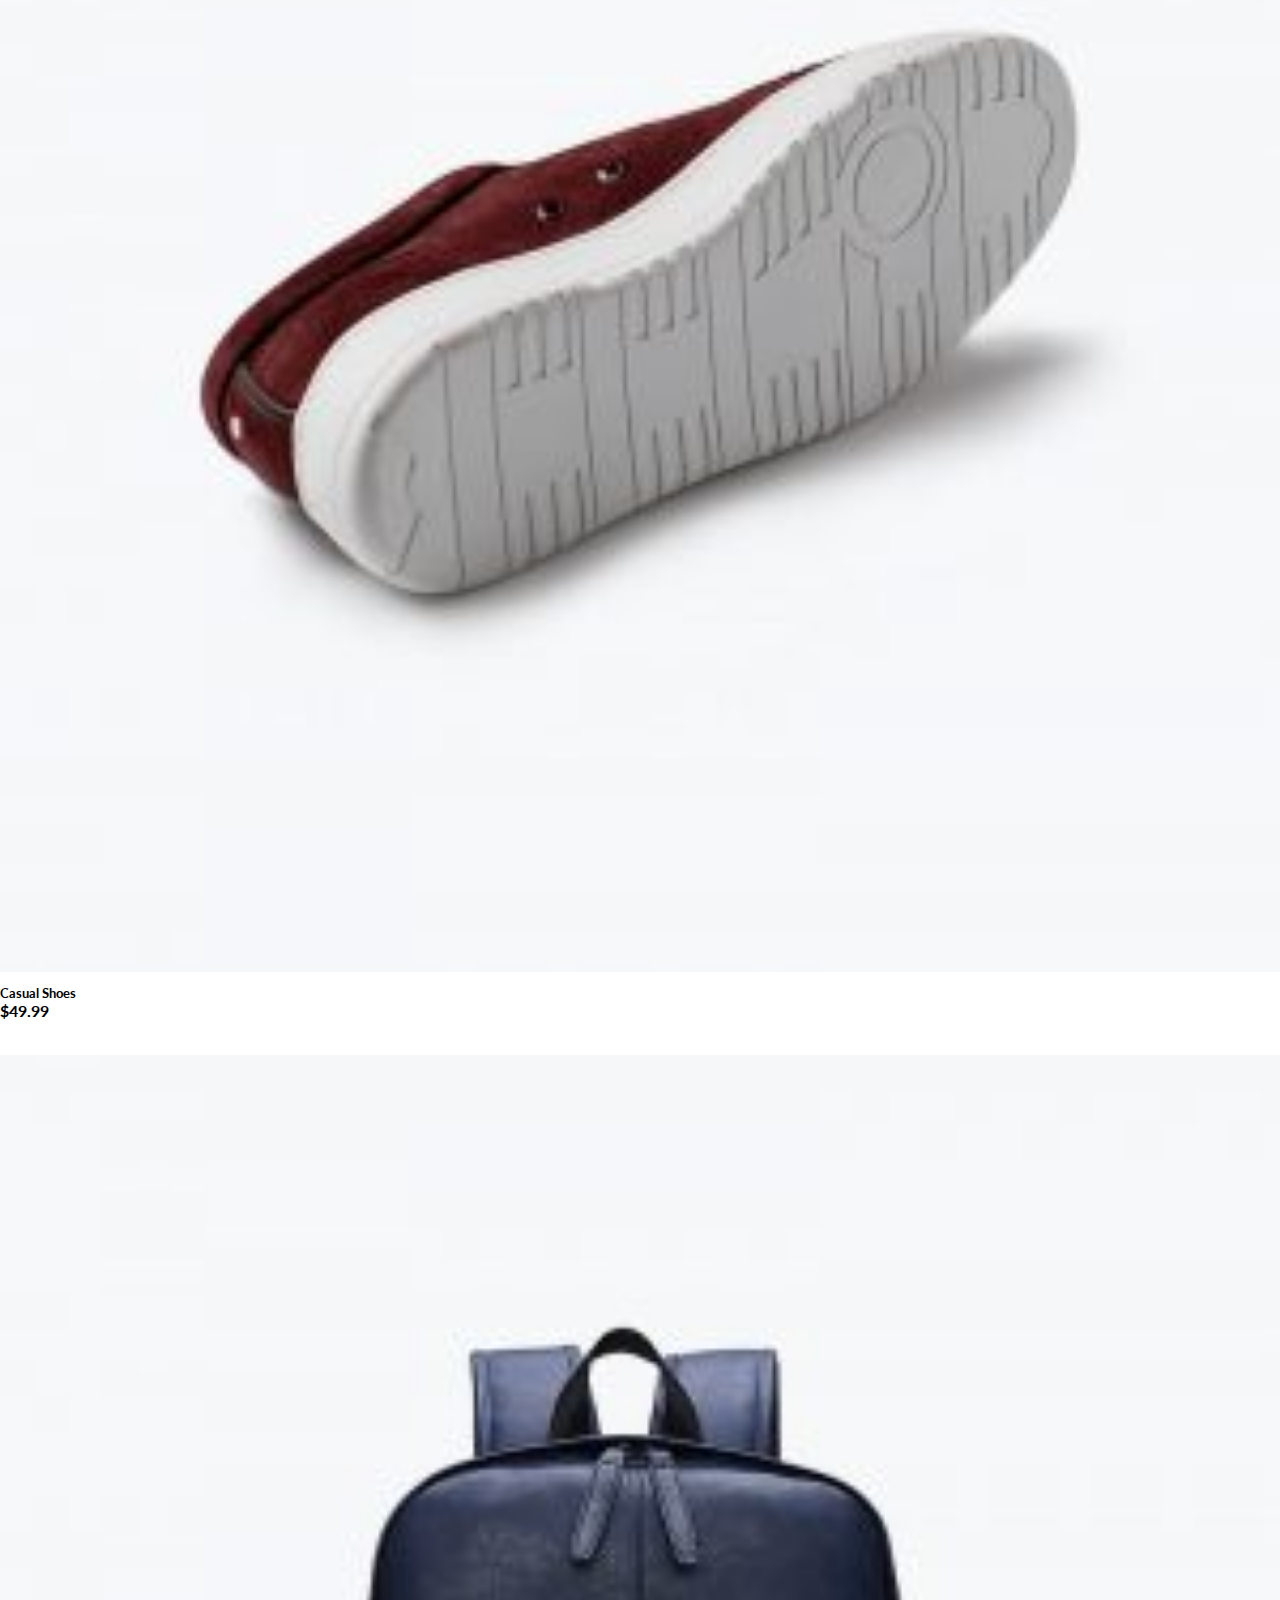
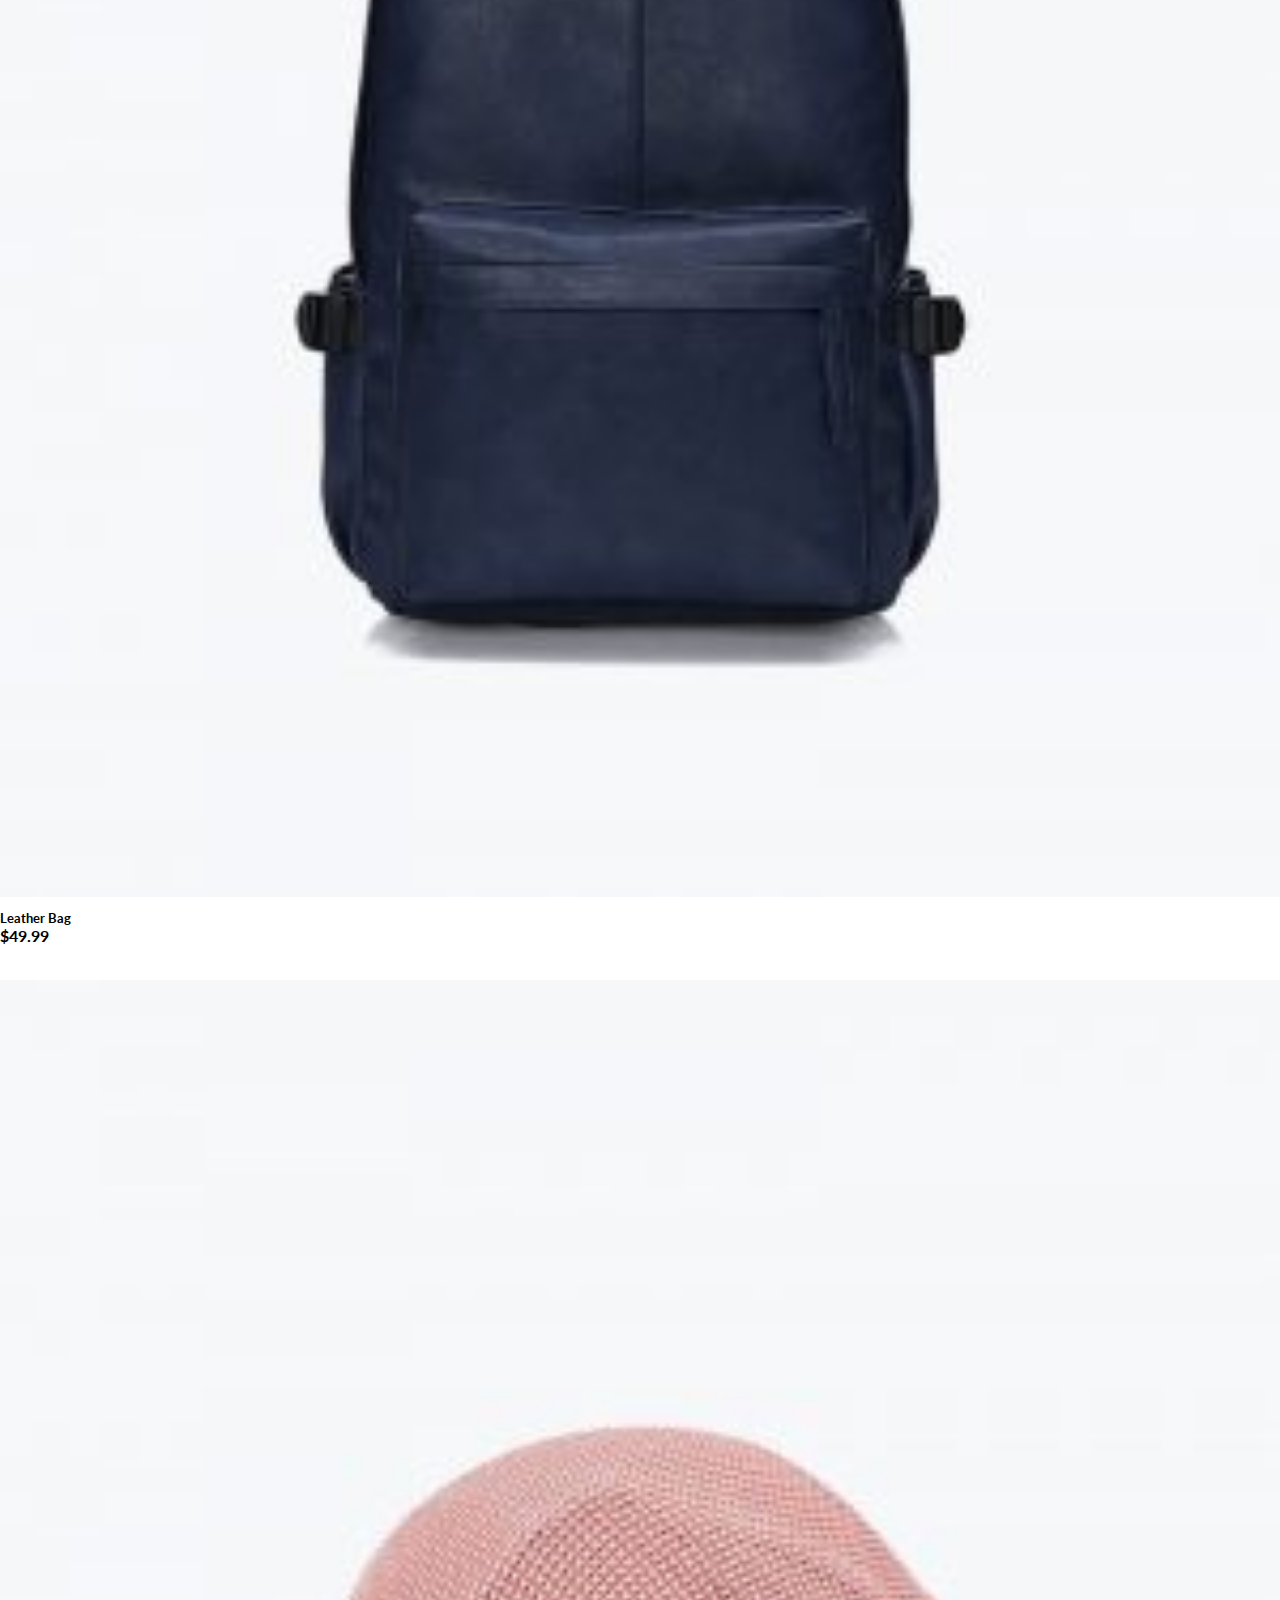
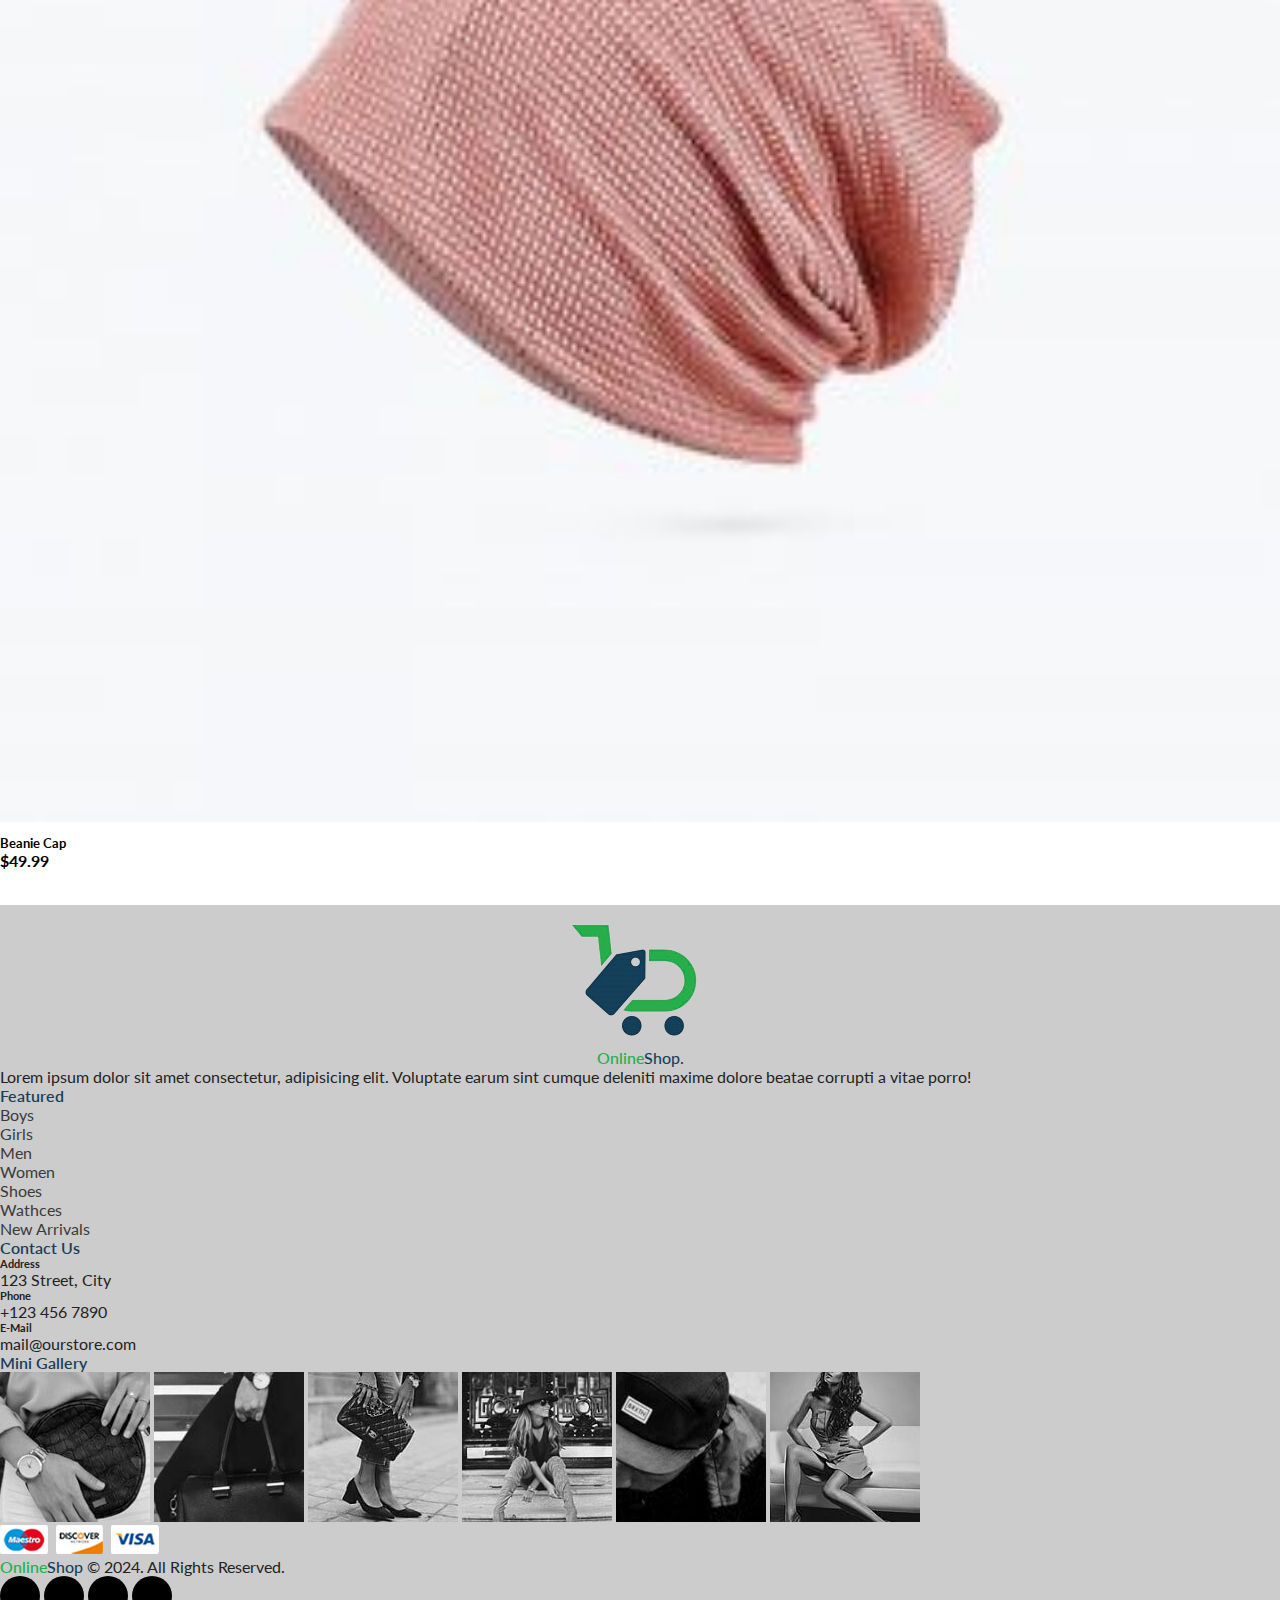
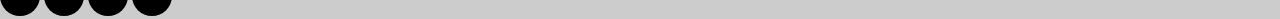
<file: product.html>
<!DOCTYPE html>
<html lang="en">
<head>
    <meta charset="UTF-8">
    <meta name="viewport" content="width=device-width, initial-scale=1.0">
    <title>Product Details</title>
    <link rel="icon" href="img/logo1-removebg-preview.png" type="image/x-icon">
    <link rel="stylesheet" href="styles.css">
    <link rel="stylesheet" href="https://cdn.jsdelivr.net/npm/bootstrap@4.1.3/dist/css/bootstrap.min.css" integrity="sha384-MCw98/SFnGE8fJT3GXwEOngsV7Zt27NXFoaoApmYm81iuXoPkFOJwJ8ERdknLPMO" crossorigin="anonymous">
    <link rel="stylesheet" href="https://cdnjs.cloudflare.com/ajax/libs/font-awesome/6.5.2/css/all.min.css" integrity="sha512-SnH5WK+bZxgPHs44uWIX+LLJAJ9/2PkPKZ5QiAj6Ta86w+fsb2TkcmfRyVX3pBnMFcV7oQPJkl9QevSCWr3W6A==" crossorigin="anonymous" referrerpolicy="no-referrer" />
    
    <!-- Google Fonts -->
    <style>
        @import url('https://fonts.googleapis.com/css2?family=Lato:ital,wght@0,100;0,300;0,400;0,700;0,900;1,100;1,300;1,400;1,700;1,900&family=Montserrat:ital,wght@0,100..900;1,100..900&display=swap');
    
        .small-img-container{
            display: flex;
            justify-content: space-between;
        }

        .small-img-col{
            flex-basis: 24%;
            cursor: pointer;
        }

        .prod-detail select{
            display: block;
            padding: 5px 10px;
        }

        .prod-detail input{
            width: 50px;
            height: 40px;
            padding-left: 10px;
            font-size: 16px;
            margin-right: 10px;
        }

        .prod-detail input:focus{
            outline: none;
        }

        .prod-detail h6{
            color: #999;
        }

        .small-img{
            transition: all 0.3s;
        }

        .small-img:hover{
            
            transform: scale(1.1);
        }

    </style>
    
</head>
<body>
    <!-- Navigation Bar  -->
    <nav class="navbar navbar-expand-lg bg-body-tertiary py-1 fixed-top">
        <div class="container">
            <img src="img/logo1.png" alt="">
            <h3 class="prevent-select">Online<span>Shop.</span></h3>
            <button class="navbar-toggler" type="button" data-bs-toggle="collapse" data-bs-target="#navbarSupportedContent" aria-controls="navbarSupportedContent" aria-expanded="false" aria-label="Toggle navigation">
            <span><i id="bar" class="fa-solid fa-bars"></i></span>
            </button>
            <div class="collapse navbar-collapse" id="navbarSupportedContent">
            <ul class="navbar-nav ml-auto"  >
                <li class="nav-item">
                <a class="nav-link " href="index.html">Home</a>
                </li>
                <li class="nav-item">
                <a class="nav-link active" href="shop.html">Shop</a>
                </li>              
                <li class="nav-item">
                <a class="nav-link" href="blog.html">Blog</a>
                </li>              
                <li class="nav-item">
                <a class="nav-link" href="#">About</a>
                </li>              
                <li class="nav-item">
                <a class="nav-link" href="#">Contact Us</a>
                </li>
                <li class="nav-item">
                <i class="fa-solid fa-magnifying-glass"></i>
                <i class="fa-solid fa-cart-shopping" onclick="window.location.href='cart.html';"></i>
                </li>

                
            </div>
        </div>
    </nav>
    <!-- End of Navigation Bar -->
    

    <!-- Product Details -->
    <section class="prod-detail my-5 pt-5 container">
        <div class="row mt-5">
            <div class="col-lg-5 col-md-12 col-12">
                <img id="main-img"class="img-fluid w-100 pb-1" src="images/shop/1.jpg" alt="">
                <div class="small-img-container">
                    <div class="small-img-col">
                        <img src="images/shop/1.jpg" width="100%" class="small-img" alt="">
                    </div>
                    <div class="small-img-col">
                        <img src="images/shop/24.jpg" width="100%" class="small-img" alt="">
                    </div>
                    <div class="small-img-col">
                        <img src="images/shop/25.jpg" width="100%" class="small-img" alt="">
                    </div>
                    <div class="small-img-col">
                        <img src="images/shop/26.jpg" width="100%" class="small-img" alt="">
                    </div>
                </div>
                
            </div>
            <div class="col-lg-6 col-md-12 col-12">
                <h6>Home / T-Shirt</h6>
                <h3 class="my-2">Men's Fashion T Shirt</h3>
                <h2>$99.99</h2>
                <select class="my-3">
                    <option value="">Select Size</option>
                    <option value="">S</option>
                    <option value="">M</option>
                    <option value="">L</option>
                    <option value="">XL</option>
                    <option value="">XXL</option>
                </select>
                <input type="number" value="1">
                <button class="buy-btn">Add to Cart</button>
                <h5 class="my-5">Product Details</h5>
                <span>Lorem ipsum, dolor sit amet consectetur adipisicing elit. Cumque optio blanditiis nostrum sapiente sit officia, neque voluptatem assumenda inventore suscipit rerum dolorem animi dignissimos, minus itaque debitis dicta soluta ad quaerat aliquid nobis maxime! Rerum magni dolores enim, doloribus illum quas ipsum numquam molestiae excepturi cum ea eligendi illo. Vitae.</span>
            </div>
        </div>
    </section>
    <!-- End ofProduct Details -->

    <!-- Related Products -->
      <section id="featured">
        <div class="container text-center py-5">
          <h3>Related Products</h3>
          <hr class="mx-auto">
        </div>
        <div class="row mx-auto container-fluid">
          <div class="products text-center col-lg-3 col-md-4 col-12">
            <img class="img-fluid mb-3" src="images/featured/1.jpg" alt="">
            <div class="stars">
              <i class="fa-solid fa-star"></i>
              <i class="fa-solid fa-star"></i>
              <i class="fa-solid fa-star"></i>
              <i class="fa-solid fa-star"></i>
              <i class="fa-solid fa-star"></i>
            </div>
            <h5 class="product-name">Sport Shoes</h5>
            <h4 class="product-price">$49.99</h4>
            <button>Buy Now</button>
          </div>
          <div class="products text-center col-lg-3 col-md-4 col-12">
            <img class="img-fluid mb-3" src="images/featured/2.jpg" alt="">
            <div class="stars">
              <i class="fa-solid fa-star"></i>
              <i class="fa-solid fa-star"></i>
              <i class="fa-solid fa-star"></i>
              <i class="fa-solid fa-star"></i>
              <i class="fa-solid fa-star"></i>
            </div>
            <h5 class="product-name">Casual Shoes</h5>
            <h4 class="product-price">$49.99</h4>
            <button>Buy Now</button>
          </div>
          <div class="products text-center col-lg-3 col-md-4 col-12">
            <img class="img-fluid mb-3" src="images/featured/3.jpg" alt="">
            <div class="stars">
              <i class="fa-solid fa-star"></i>
              <i class="fa-solid fa-star"></i>
              <i class="fa-solid fa-star"></i>
              <i class="fa-solid fa-star"></i>
              <i class="fa-solid fa-star"></i>
            </div>
            <h5 class="product-name">Leather Bag</h5>
            <h4 class="product-price">$49.99</h4>
            <button>Buy Now</button>
          </div>
          <div class="products text-center col-lg-3 col-md-4 col-12">
            <img class="img-fluid mb-3" src="images/featured/4.jpg" alt="">
            <div class="stars">
              <i class="fa-solid fa-star"></i>
              <i class="fa-solid fa-star"></i>
              <i class="fa-solid fa-star"></i>
              <i class="fa-solid fa-star"></i>
              <i class="fa-solid fa-star"></i>
            </div>
            <h5 class="product-name">Beanie Cap</h5>
            <h4 class="product-price">$49.99</h4>
            <button>Buy Now</button>
          </div>
        </div>
      </section>
    <!-- End of Related Products -->

    <!-- Footer -->
    <footer class="mt-5 py-5 container-fluid">
        <div class="row ">
            <div class="footer-element col-lg-3 col-md-6 col-12   ">
            <div class="footer-container">
                <img class="w-25" src="img/logo1-removebg-preview.png" alt="">
                <h4 class="online">Online<span>Shop.</span></h3>
            </div>
            <p class="text-justify mt-2">Lorem ipsum dolor sit amet consectetur, adipisicing elit. Voluptate earum sint cumque deleniti maxime dolore beatae corrupti a vitae porro!</p>
            </div>
    
            <div class="footer-element col-lg-3 col-md-6 col-12">
            <h4 class="mb-3">Featured</h4>
            <ul class="list-unstyled text-uppercase">
                <li><a href="">Boys</a></li>
                <li><a href="">Girls</a></li>
                <li><a href="">Men</a></li>
                <li><a href="">Women</a></li>
                <li><a href="">Shoes</a></li>
                <li><a href="">Wathces</a></li>
                <li><a href="">New Arrivals</a></li>
            </ul>
            </div>
    
            <div class="footer-element col-lg-3 col-md-6 col-12">
            <h4 class="mb-3">Contact Us</h4>
            <div class="text-uppercase">
                <h6>Address</h6>
                <p>123 Street, City</p>
            </div>
            <div class="text-uppercase">
                <h6>Phone</h6>
                <p>+123 456 7890</p>
            </div>
            <div class="text-uppercase">
                <h6>E-Mail</h6>
                <p>mail@ourstore.com</p>
            </div>
            </div>
    
            <div class="footer-element col-lg-3 col-md-6 col-12">
            <h4 class="mb-3">Mini Gallery</h4>
            <div class="row">
                <img class="img-fluid w-25 h-100 m-2 footer-img" src="images/insta/1.jpg" alt="">
                <img class="img-fluid w-25 h-100 m-2 footer-img" src="images/insta/2.jpg" alt="">
                <img class="img-fluid w-25 h-100 m-2 footer-img" src="images/insta/3.jpg" alt="">
                <img class="img-fluid w-25 h-100 m-2 footer-img" src="images/insta/4.jpg" alt="">
                <img class="img-fluid w-25 h-100 m-2 footer-img" src="images/insta/5.jpg" alt="">
                <img class="img-fluid w-25 h-100 m-2 footer-img" src="images/insta/6.jpg" alt="">
            </div>
            </div>
        </div>
    
        <div class="footer-element2 row mt-5">
            <div class="col-lg-4 col-md-6 col-12">
            <img class="mb-3"src="images/payment.png" alt="">
            </div>
            <div class="col-lg-4 col-md-6 col-12">
            <p> <span class="copyright">Online</span><span>Shop</span> &copy; 2024. All Rights Reserved.</p>
            </div>
            <div class="col-lg-4 col-md-6 col-12">
            <a class="mx-2" href="#"><i class="fa-brands fa-facebook-f"></i></a>
            <a class="mx-2" href="#"><i class="fa-brands fa-x-twitter"></i></a>
            <a class="mx-2" href="#"><i class="fa-brands fa-instagram"></i></a>
            <a class="mx-2" href="#"><i class="fa-brands fa-linkedin-in"></i></a>
            </div>
        </div>
    </footer>
    <!-- End of Footer -->

    <script src="https://cdn.jsdelivr.net/npm/@popperjs/core@2.11.8/dist/umd/popper.min.js" integrity="sha384-I7E8VVD/ismYTF4hNIPjVp/Zjvgyol6VFvRkX/vR+Vc4jQkC+hVqc2pM8ODewa9r" crossorigin="anonymous"></script>
    <script src="https://cdn.jsdelivr.net/npm/bootstrap@5.3.3/dist/js/bootstrap.min.js" integrity="sha384-0pUGZvbkm6XF6gxjEnlmuGrJXVbNuzT9qBBavbLwCsOGabYfZo0T0to5eqruptLy" crossorigin="anonymous"></script>
    <!-- <script src="product.js"></script> -->
    <script>
        var main_image = document.getElementById('main-img'); 
        var small_image = document.getElementsByClassName('small-img');
        // console.log(small_image);

        small_image[0].onclick = function(){
            main_image.src = small_image[0].src;
        }
        small_image[1].onclick = function(){
            main_image.src = small_image[1].src;
        }
        small_image[2].onclick = function(){
            main_image.src = small_image[2].src;
        }
        small_image[3].onclick = function(){
            main_image.src = small_image[3].src;
        }

    </script>
</body>
</html>
</file>
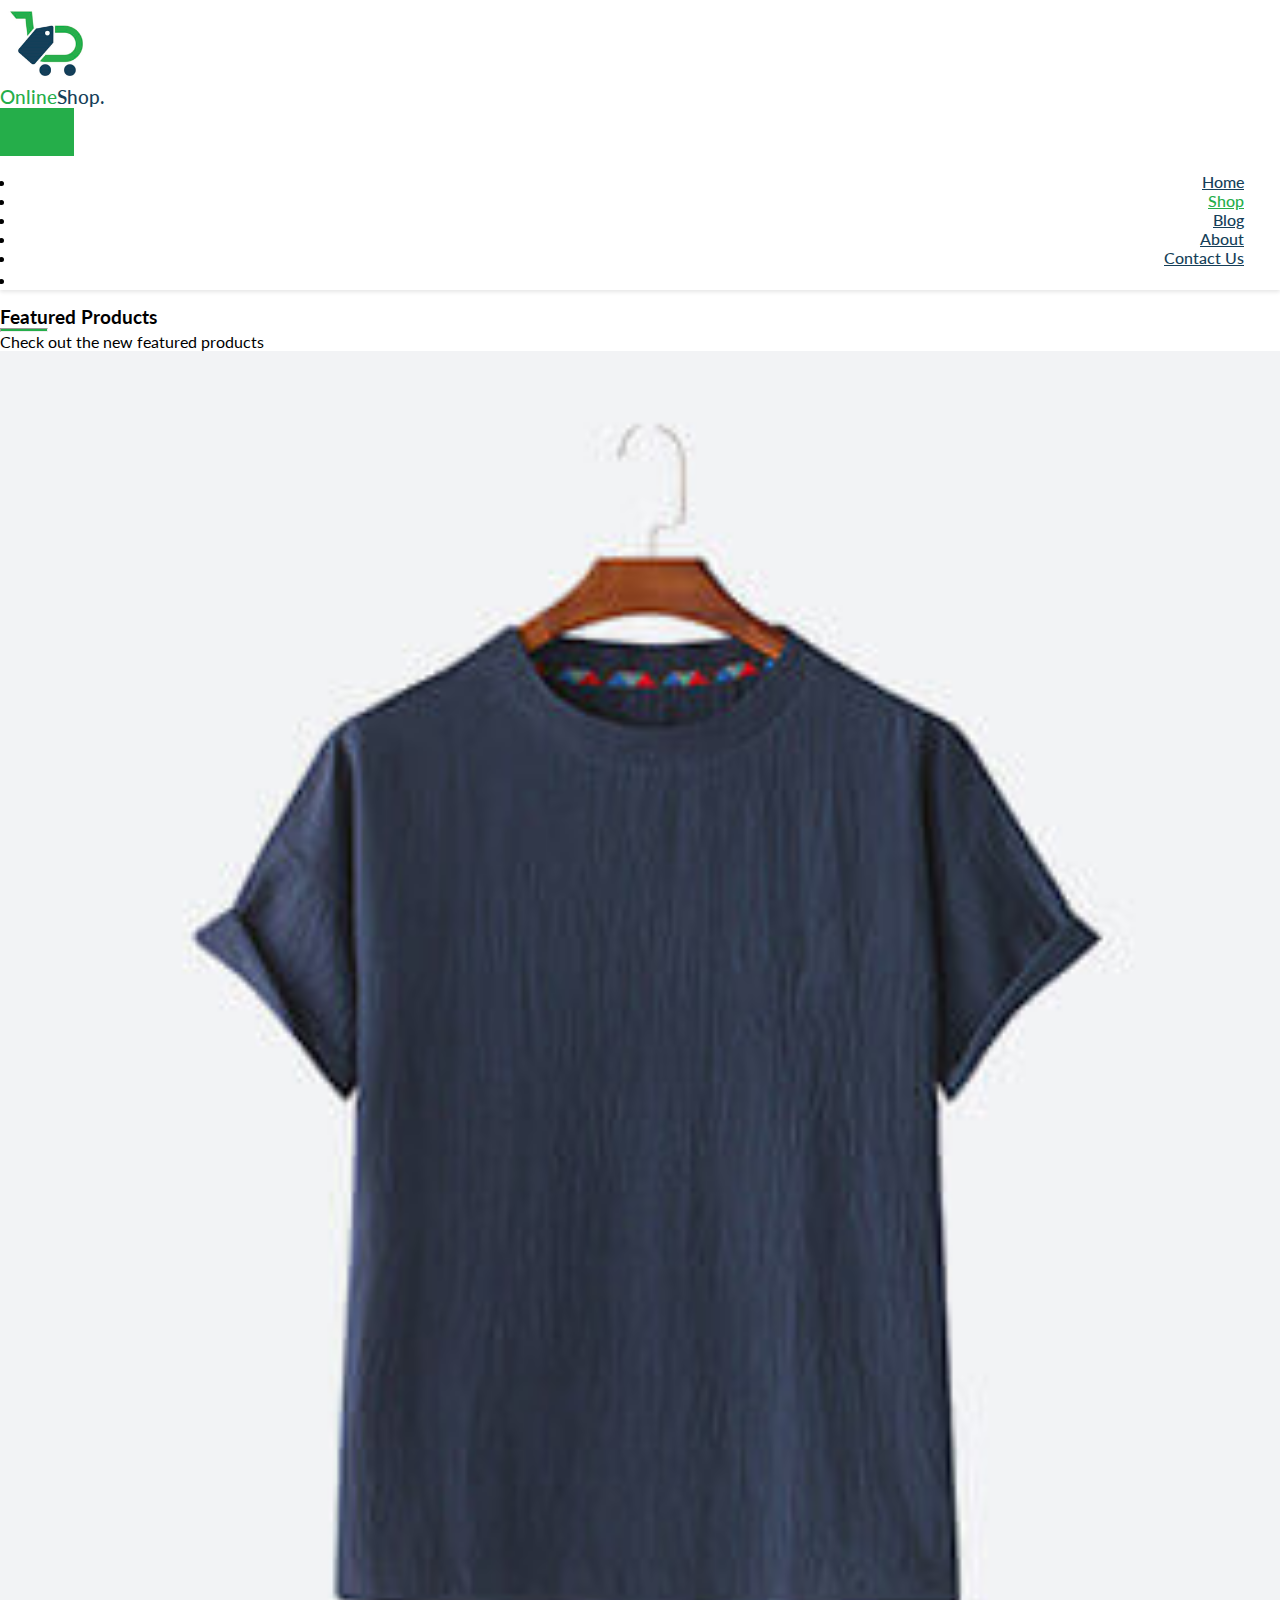
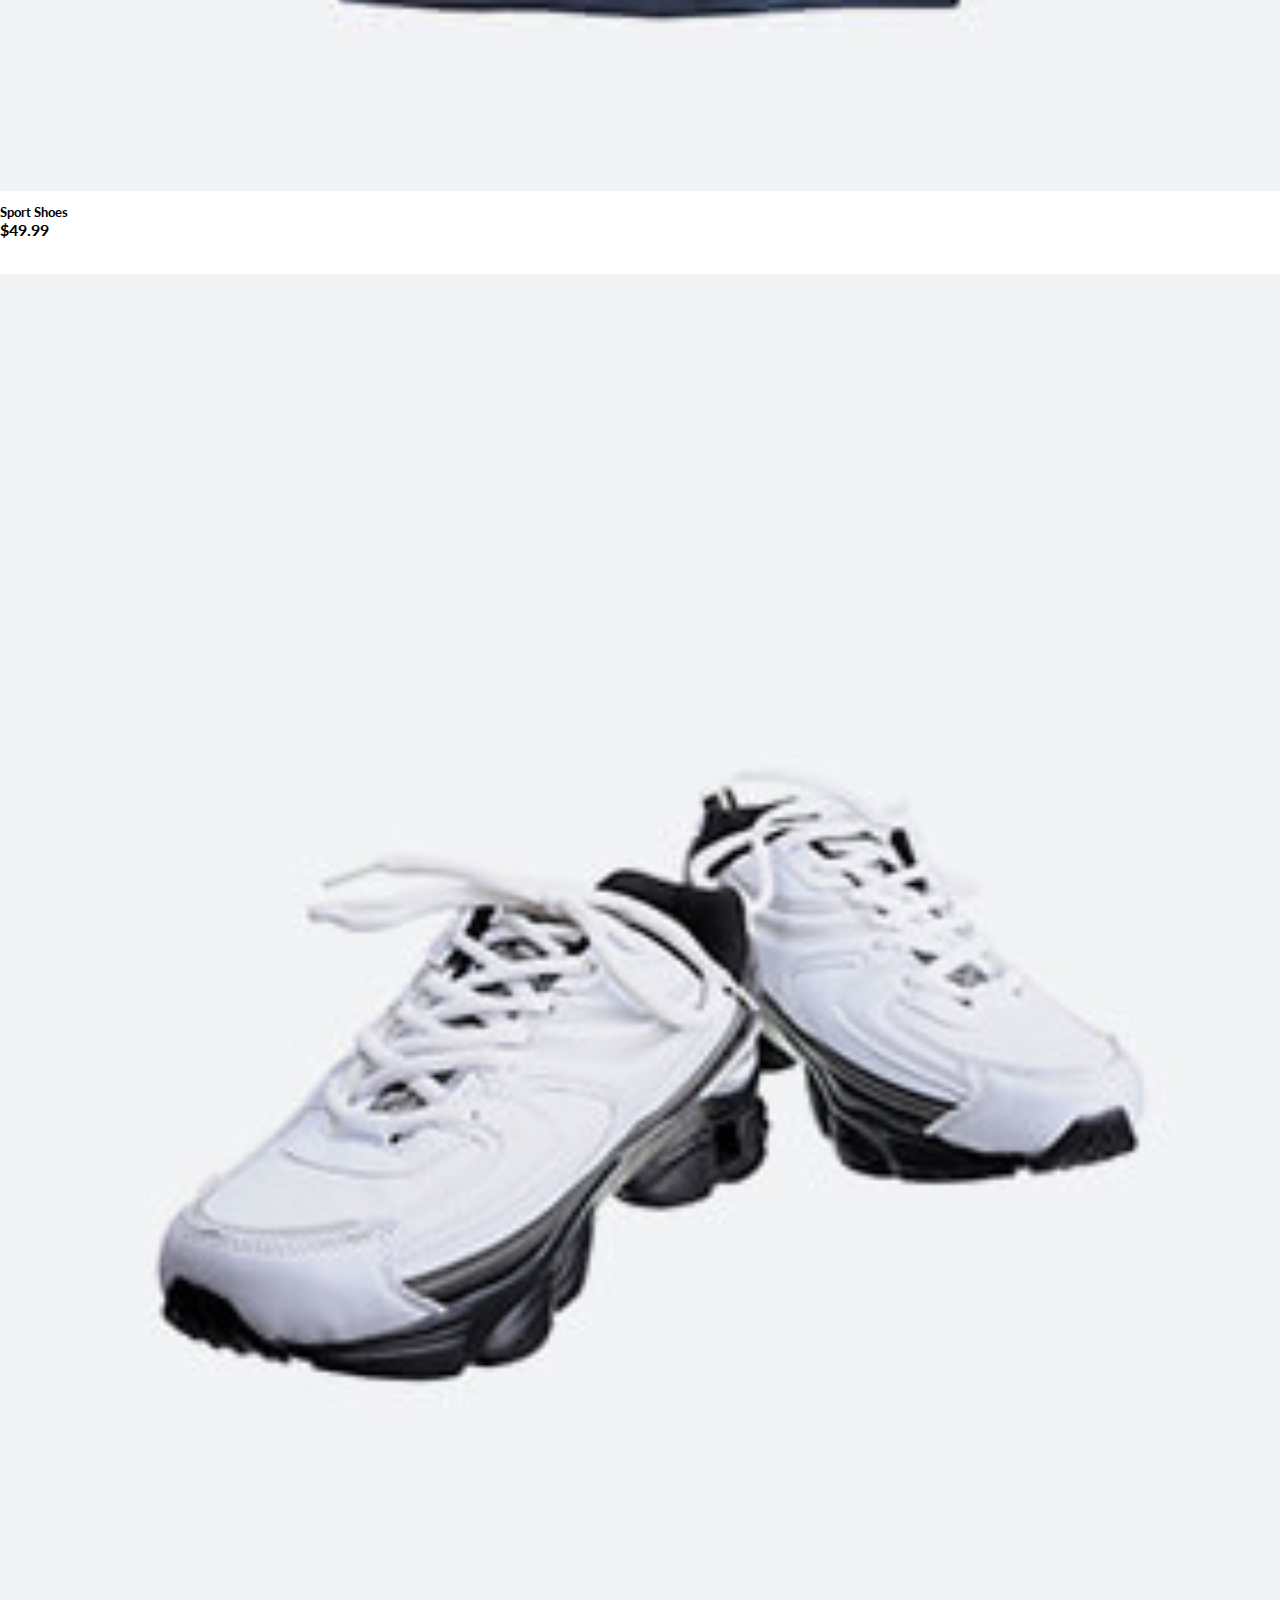
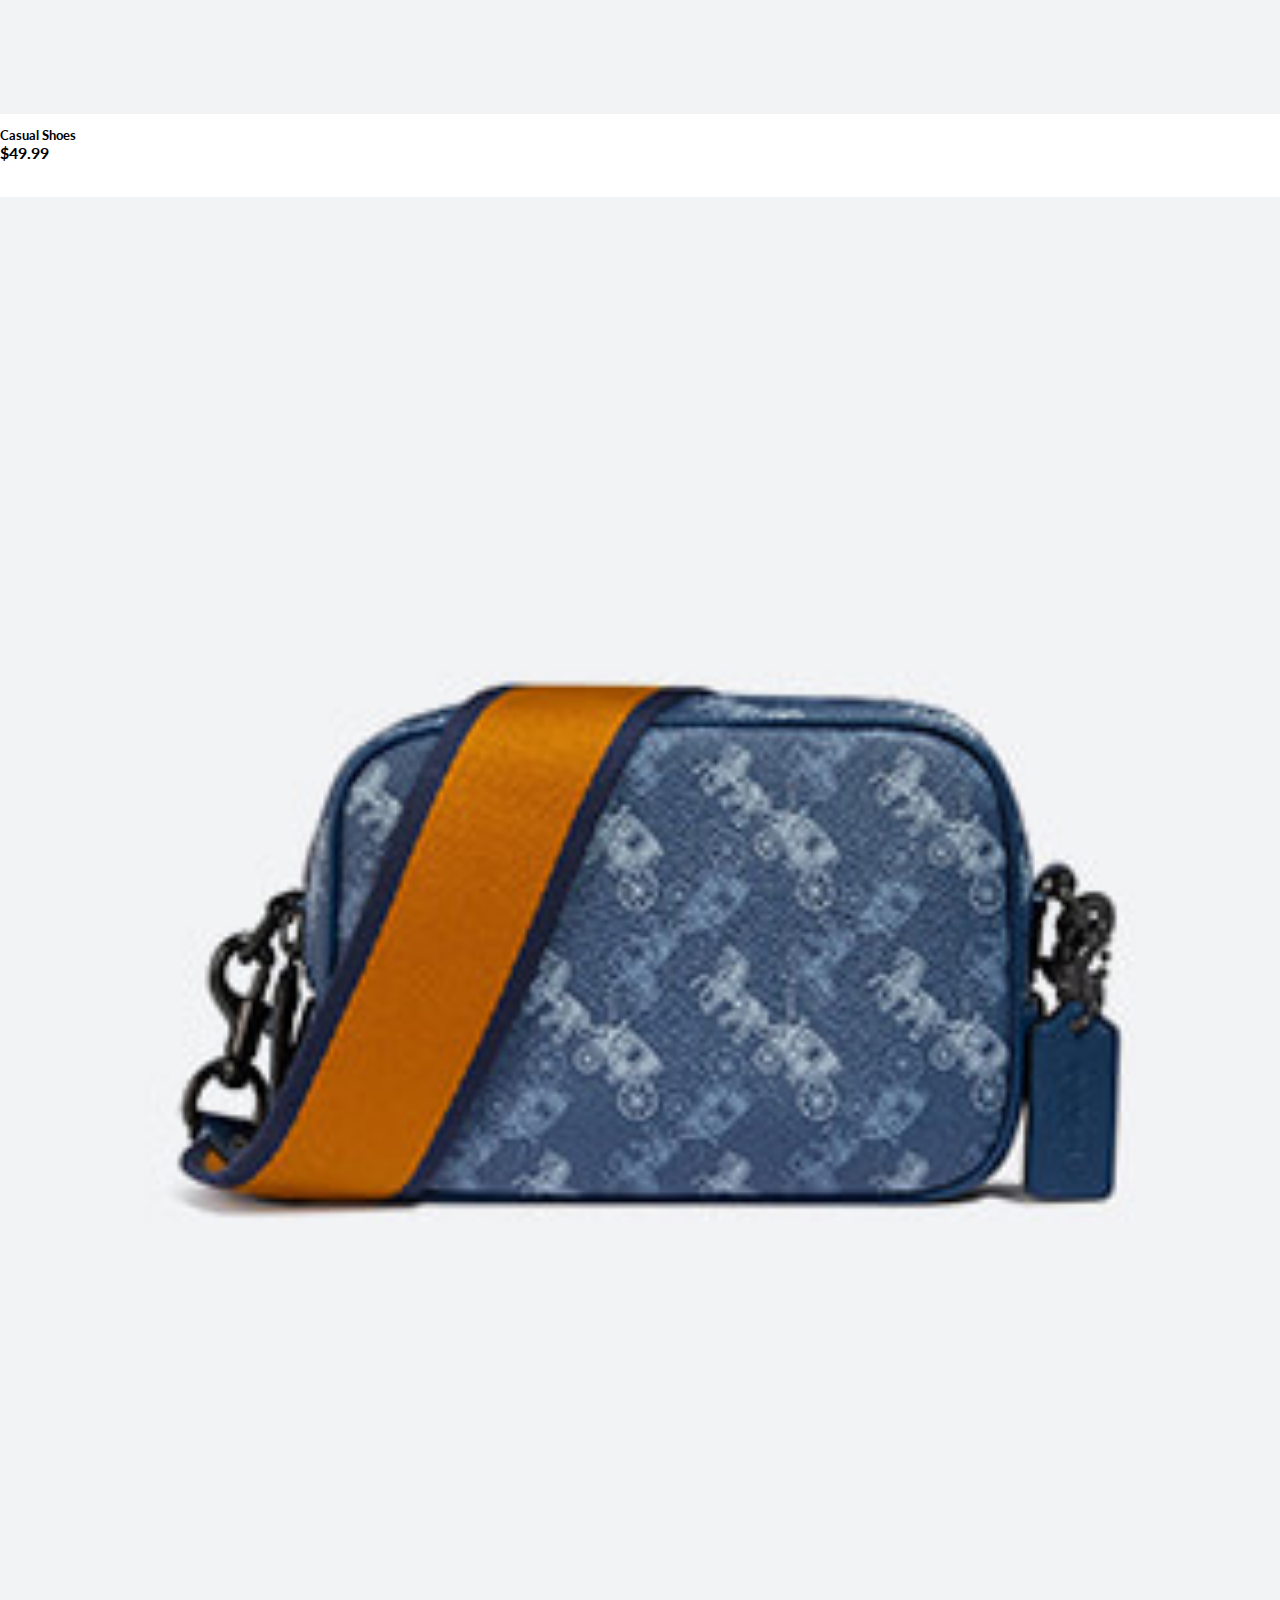
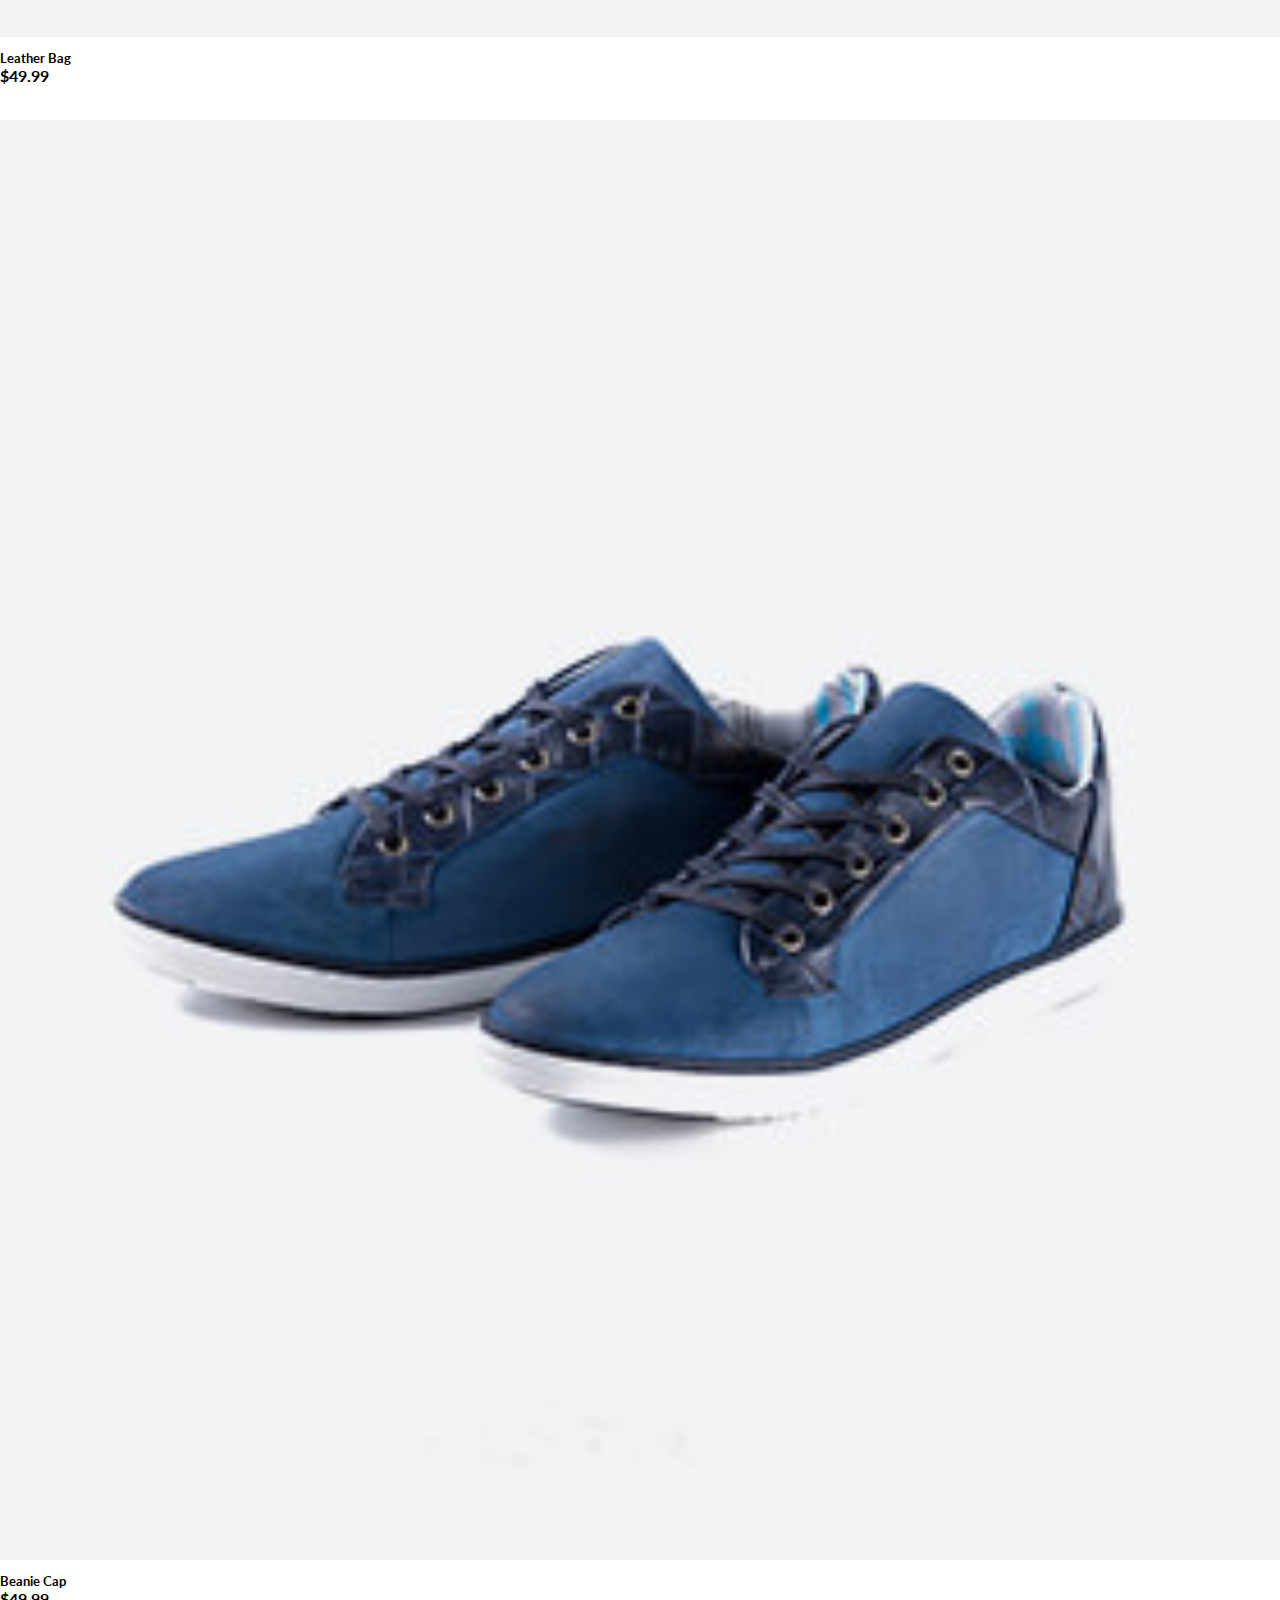
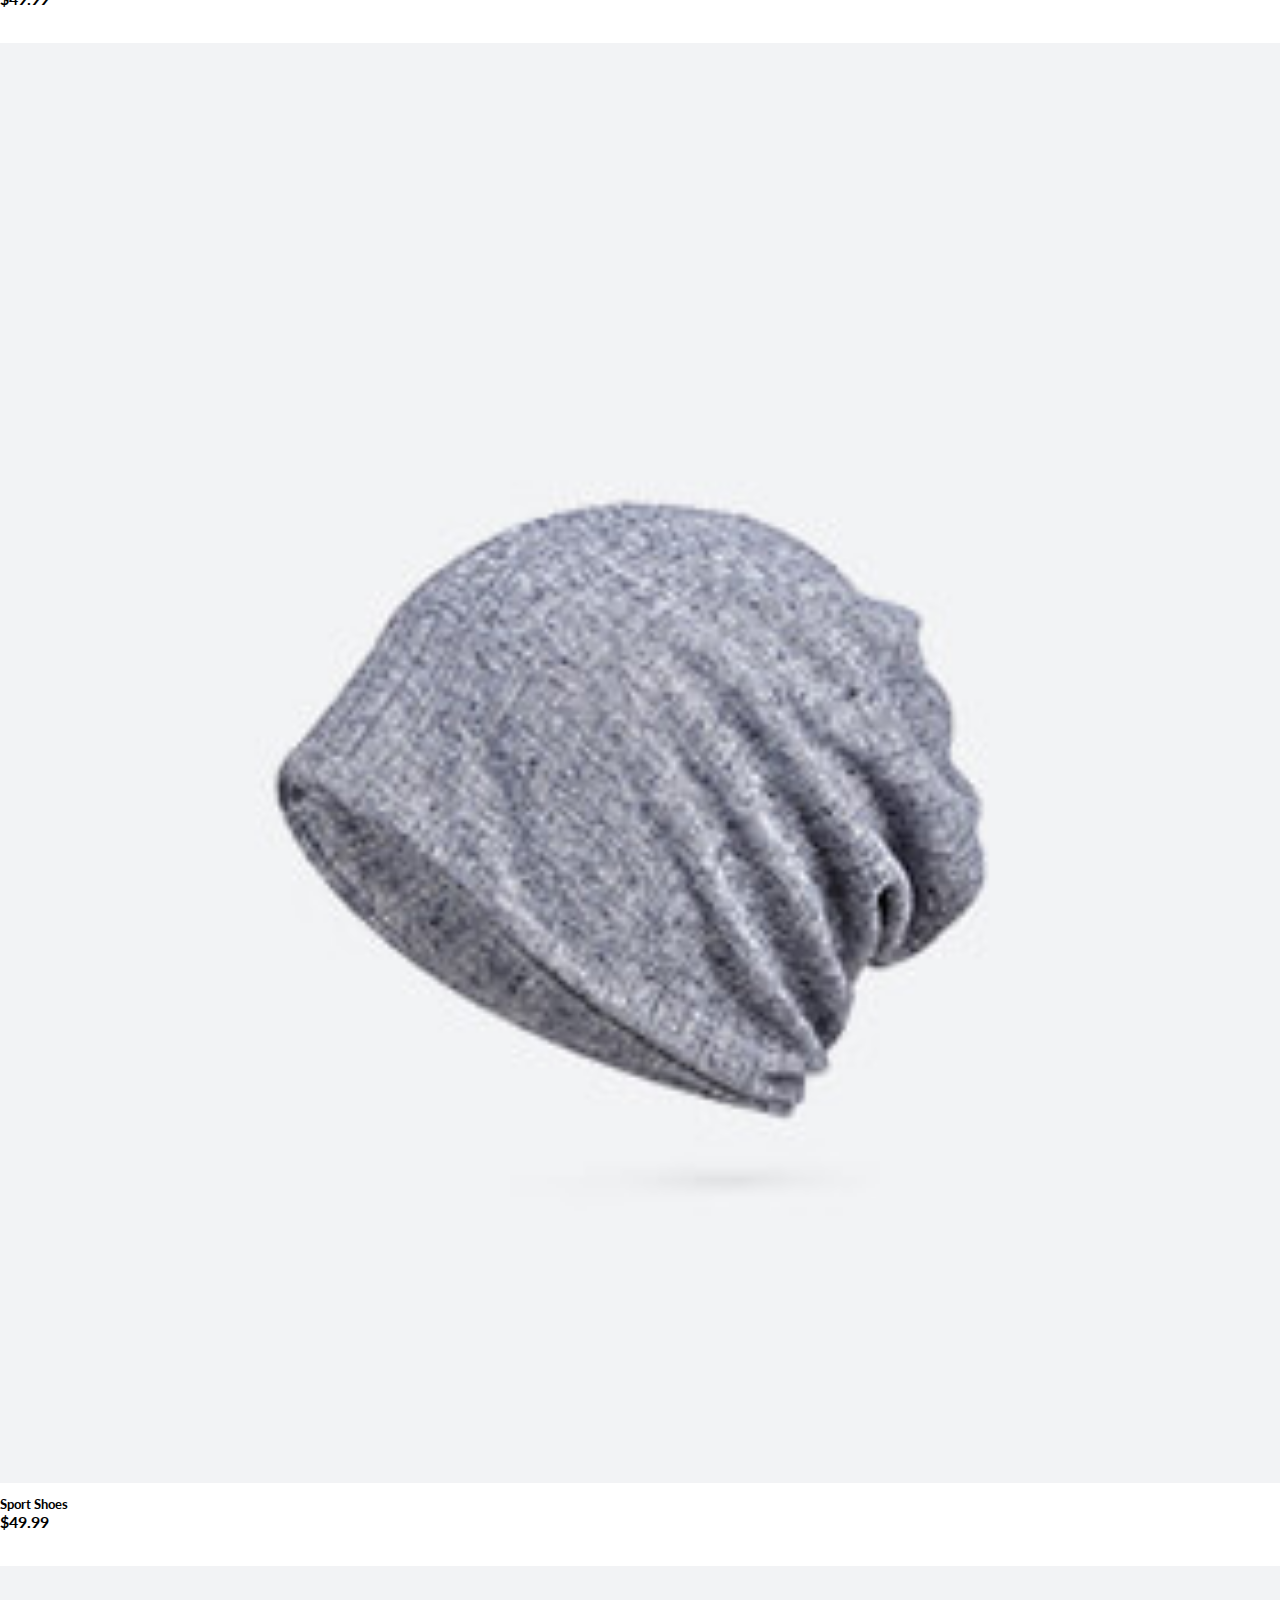
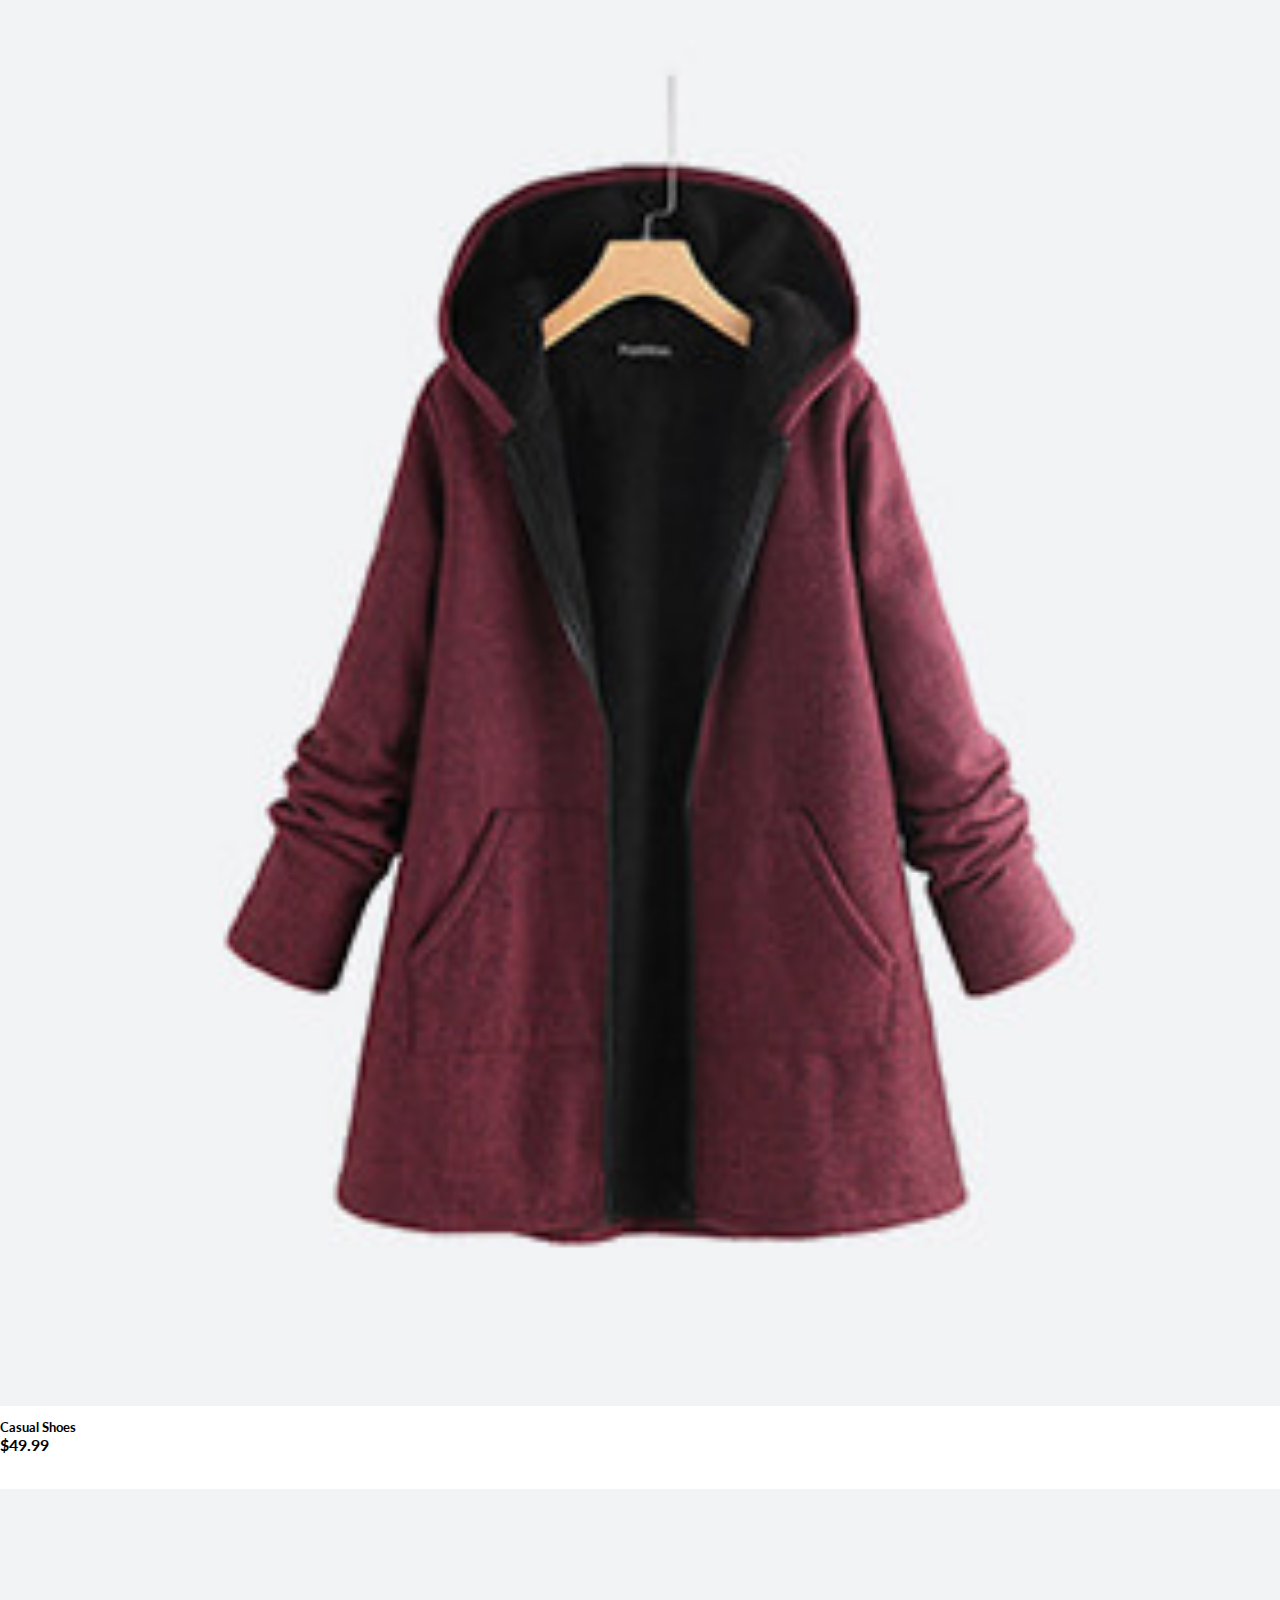
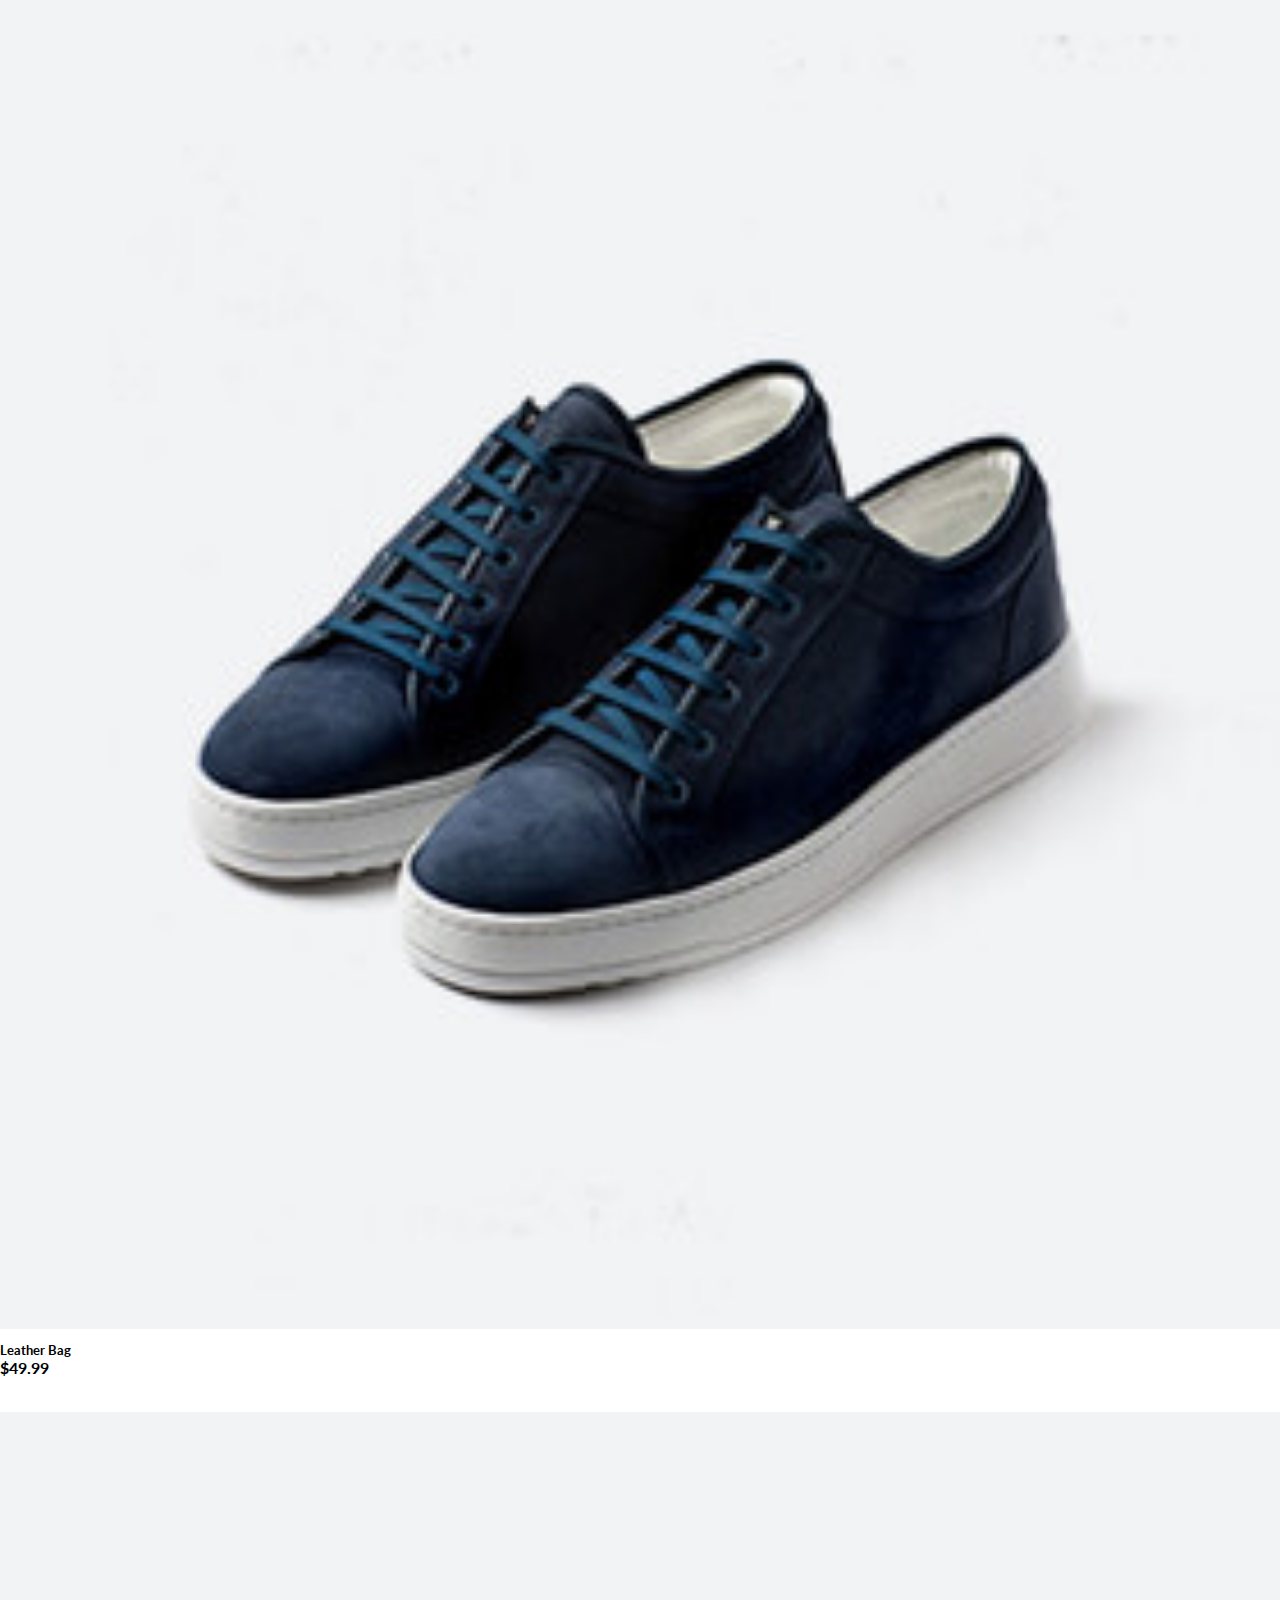
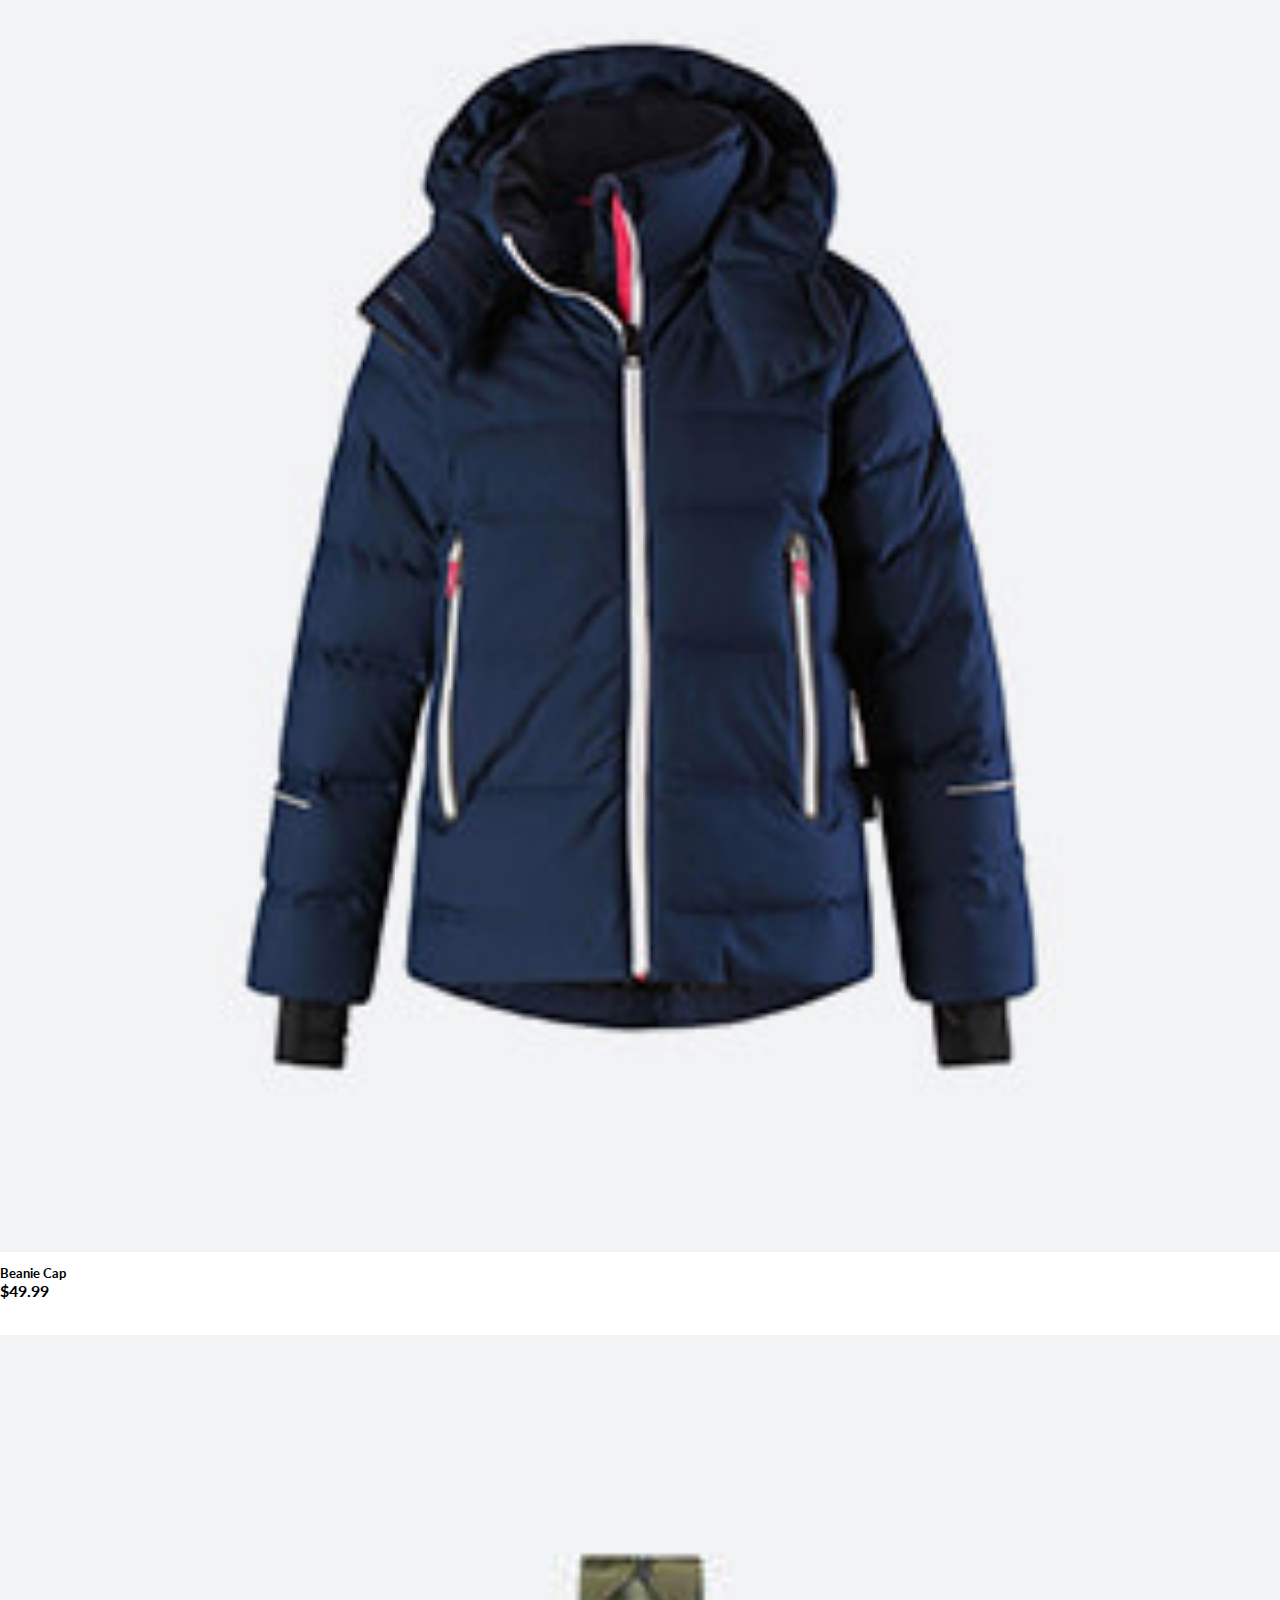
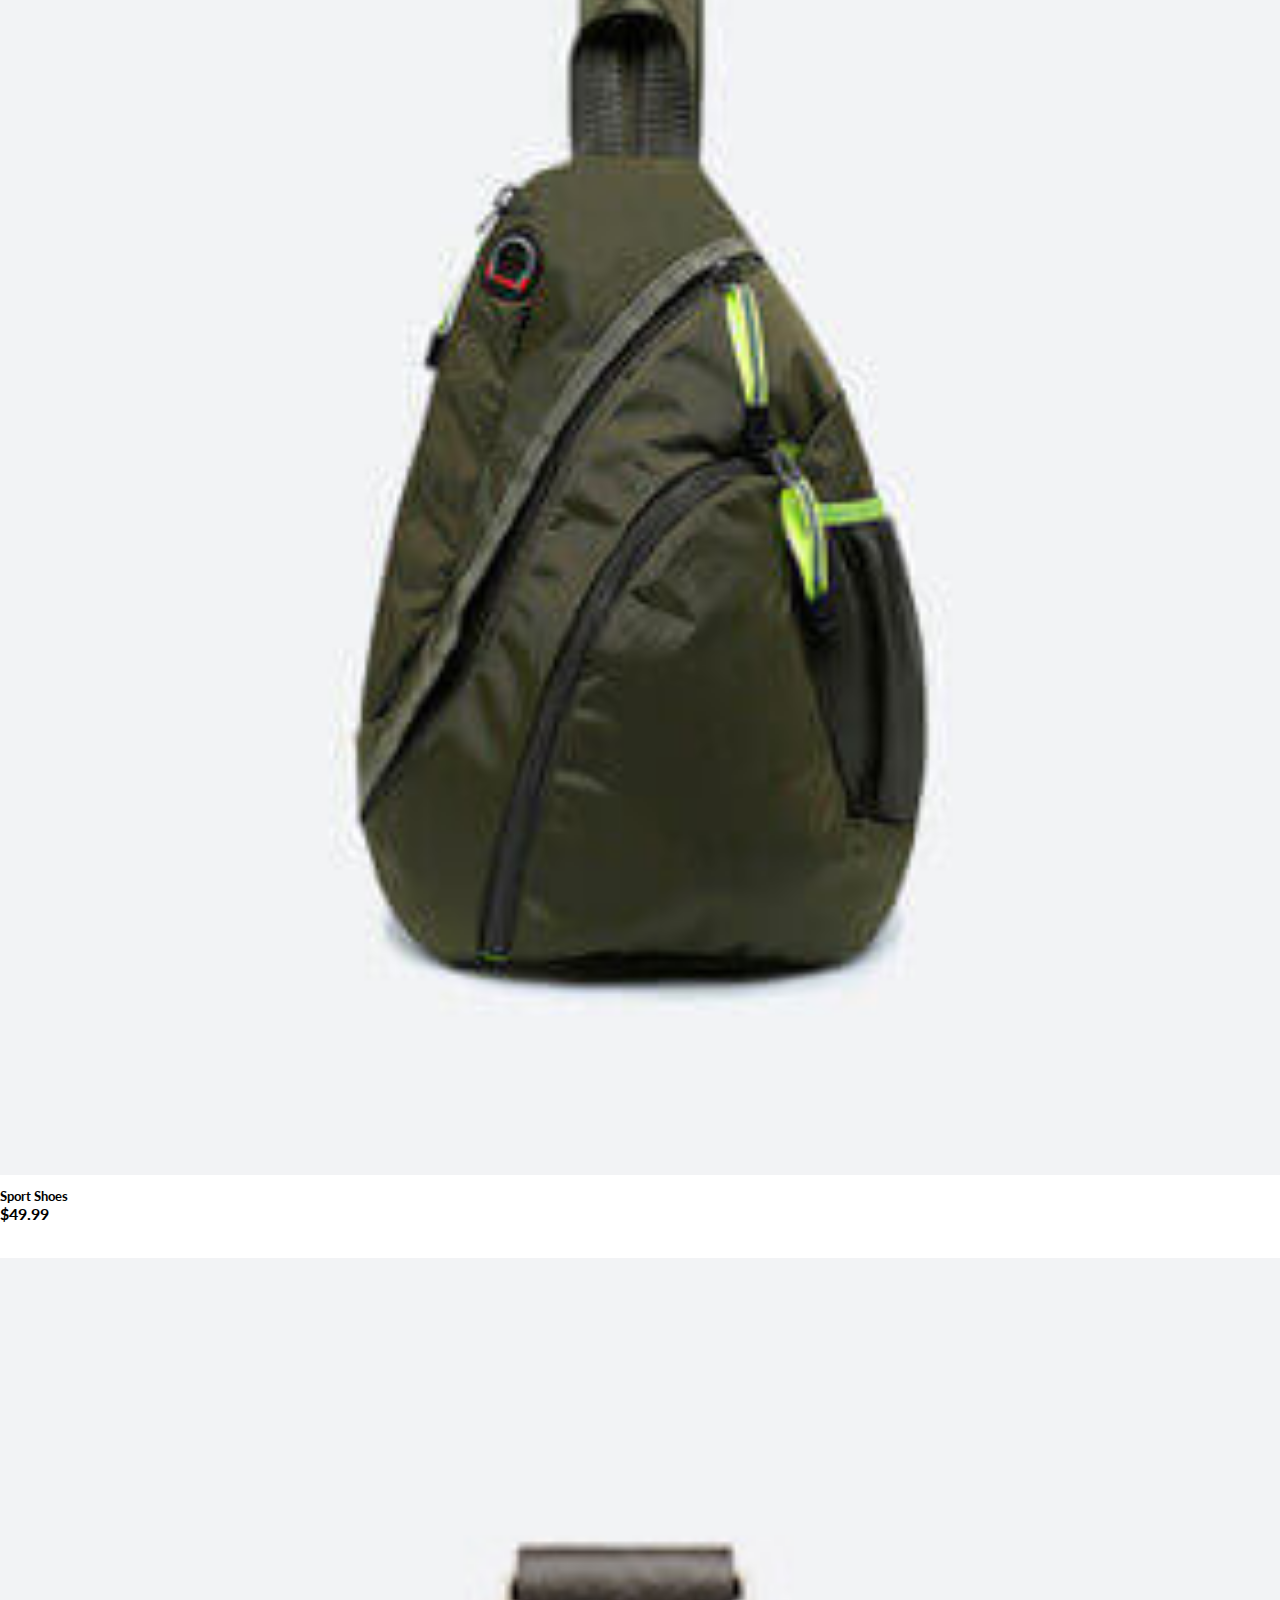
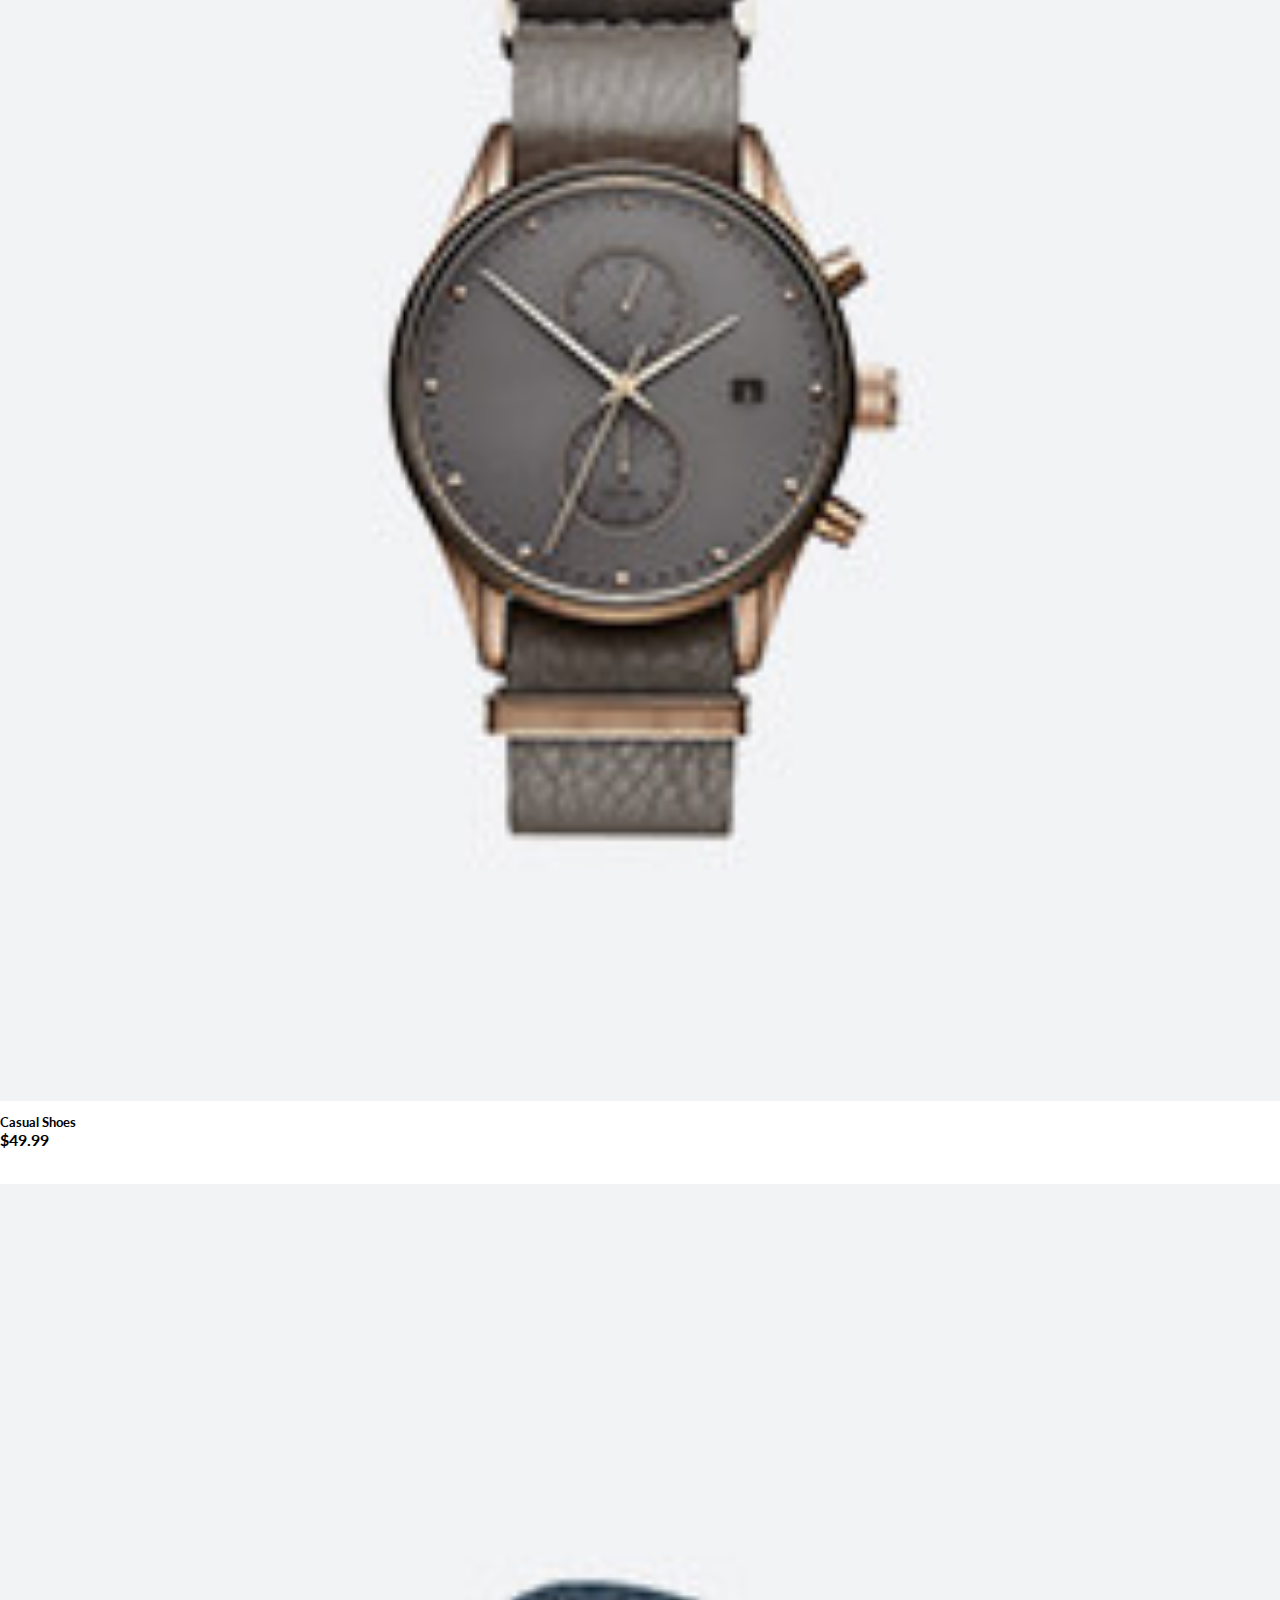
<file: shop.html>
<!DOCTYPE html>
<html lang="en">
<head>
    <meta charset="UTF-8">
    <meta name="viewport" content="width=device-width, initial-scale=1.0">
    <title>Shop</title>
    <link rel="icon" href="img/logo1-removebg-preview.png" type="image/x-icon">
    <link rel="stylesheet" href="styles.css">
    <link rel="stylesheet" href="https://cdn.jsdelivr.net/npm/bootstrap@4.1.3/dist/css/bootstrap.min.css" integrity="sha384-MCw98/SFnGE8fJT3GXwEOngsV7Zt27NXFoaoApmYm81iuXoPkFOJwJ8ERdknLPMO" crossorigin="anonymous">
    <link rel="stylesheet" href="https://cdnjs.cloudflare.com/ajax/libs/font-awesome/6.5.2/css/all.min.css" integrity="sha512-SnH5WK+bZxgPHs44uWIX+LLJAJ9/2PkPKZ5QiAj6Ta86w+fsb2TkcmfRyVX3pBnMFcV7oQPJkl9QevSCWr3W6A==" crossorigin="anonymous" referrerpolicy="no-referrer" />
    
    <!-- Google Fonts -->
    <style>
        @import url('https://fonts.googleapis.com/css2?family=Lato:ital,wght@0,100;0,300;0,400;0,700;0,900;1,100;1,300;1,400;1,700;1,900&family=Montserrat:ital,wght@0,100..900;1,100..900&display=swap');
        
        .products img{
            width: 100%;
            height: auto;
            box-sizing: border-box;
            object-fit: cover;
        }

        #featured > nav > ul > li.page-item.active > a{
            background-color: #163f59;
        }

        #featured > nav > ul > li:nth-child(n):hover > a{
            background-color: #25ae4a;
            color: #000;
        }

        .pagination a {
            color: #163f59;
        }
    
    </style>
</head>

    <!-- Navigation -->
    <nav class="navbar navbar-expand-lg bg-body-tertiary py-1 fixed-top">
        <div class="container">
            <img src="img/logo1.png" alt="">
            <h3 class="prevent-select">Online<span>Shop.</span></h3>
        <button class="navbar-toggler" type="button" data-bs-toggle="collapse" data-bs-target="#navbarSupportedContent" aria-controls="navbarSupportedContent" aria-expanded="false" aria-label="Toggle navigation">
        <span><i id="bar" class="fa-solid fa-bars"></i></span>
        </button>
        <div class="collapse navbar-collapse" id="navbarSupportedContent">
            <ul class="navbar-nav ml-auto"  >
            <li class="nav-item">
                <a class="nav-link" href="index.html">Home</a>
            </li>
            <li class="nav-item">
                <a class="nav-link active" href="shop.html">Shop</a>
            </li>              
            <li class="nav-item">
                <a class="nav-link" href="blog.html">Blog</a>
            </li>              
            <li class="nav-item">
                <a class="nav-link" href="#">About</a>
            </li>              
            <li class="nav-item">
                <a class="nav-link" href="#">Contact Us</a>
            </li>
            <li class="nav-item">
                <i class="fa-solid fa-magnifying-glass"></i>
                <i class="fa-solid fa-cart-shopping" onclick="window.location.href='cart.html';"></i>
            </li>

            
        </div>
        </div>
    </nav>
    <!-- End of Navigation -->

    <!-- Featured  -->
    <section id="featured" class="mt-5 py-5 container">
        <div class="py-5">
        <h3>Featured Products</h3>
        <hr>
        <p>Check out the new featured products</p>
        </div>
        <div class="row container mx-auto">
            <div onclick="window.location.href='product.html';" class="products text-center col-lg-3 col-md-4 col-12">
                <img class="img-fluid mb-3" src="images/shop/1.jpg" alt="">
                <div class="stars">
                <i class="fa-solid fa-star"></i>
                <i class="fa-solid fa-star"></i>
                <i class="fa-solid fa-star"></i>
                <i class="fa-solid fa-star"></i>
                <i class="fa-solid fa-star"></i>
                </div>
                <h5 class="product-name">Sport Shoes</h5>
                <h4 class="product-price">$49.99</h4>
                <button>Buy Now</button>
            </div>
            <div class="products text-center col-lg-3 col-md-4 col-12">
                <img class="img-fluid mb-3" src="images/shop/2.jpg" alt="">
                <div class="stars">
                <i class="fa-solid fa-star"></i>
                <i class="fa-solid fa-star"></i>
                <i class="fa-solid fa-star"></i>
                <i class="fa-solid fa-star"></i>
                <i class="fa-solid fa-star"></i>
                </div>
                <h5 class="product-name">Casual Shoes</h5>
                <h4 class="product-price">$49.99</h4>
                <button>Buy Now</button>
            </div>
            <div class="products text-center col-lg-3 col-md-4 col-12">
                <img class="img-fluid mb-3" src="images/shop/3.jpg" alt="">
                <div class="stars">
                <i class="fa-solid fa-star"></i>
                <i class="fa-solid fa-star"></i>
                <i class="fa-solid fa-star"></i>
                <i class="fa-solid fa-star"></i>
                <i class="fa-solid fa-star"></i>
                </div>
                <h5 class="product-name">Leather Bag</h5>
                <h4 class="product-price">$49.99</h4>
                <button>Buy Now</button>
            </div>
            <div class="products text-center col-lg-3 col-md-4 col-12">
                <img class="img-fluid mb-3" src="images/shop/4.jpg" alt="">
                <div class="stars">
                <i class="fa-solid fa-star"></i>
                <i class="fa-solid fa-star"></i>
                <i class="fa-solid fa-star"></i>
                <i class="fa-solid fa-star"></i>
                <i class="fa-solid fa-star"></i>
                </div>
                <h5 class="product-name">Beanie Cap</h5>
                <h4 class="product-price">$49.99</h4>
                <button>Buy Now</button>
            </div>

            <div class="products text-center col-lg-3 col-md-4 col-12">
                <img class="img-fluid mb-3" src="images/shop/5.jpg" alt="">
                <div class="stars">
                <i class="fa-solid fa-star"></i>
                <i class="fa-solid fa-star"></i>
                <i class="fa-solid fa-star"></i>
                <i class="fa-solid fa-star"></i>
                <i class="fa-solid fa-star"></i>
                </div>
                <h5 class="product-name">Sport Shoes</h5>
                <h4 class="product-price">$49.99</h4>
                <button>Buy Now</button>
            </div>
            <div class="products text-center col-lg-3 col-md-4 col-12">
                <img class="img-fluid mb-3" src="images/shop/6.jpg" alt="">
                <div class="stars">
                <i class="fa-solid fa-star"></i>
                <i class="fa-solid fa-star"></i>
                <i class="fa-solid fa-star"></i>
                <i class="fa-solid fa-star"></i>
                <i class="fa-solid fa-star"></i>
                </div>
                <h5 class="product-name">Casual Shoes</h5>
                <h4 class="product-price">$49.99</h4>
                <button>Buy Now</button>
            </div>
            <div class="products text-center col-lg-3 col-md-4 col-12">
                <img class="img-fluid mb-3" src="images/shop/7.jpg" alt="">
                <div class="stars">
                <i class="fa-solid fa-star"></i>
                <i class="fa-solid fa-star"></i>
                <i class="fa-solid fa-star"></i>
                <i class="fa-solid fa-star"></i>
                <i class="fa-solid fa-star"></i>
                </div>
                <h5 class="product-name">Leather Bag</h5>
                <h4 class="product-price">$49.99</h4>
                <button>Buy Now</button>
            </div>
            <div class="products text-center col-lg-3 col-md-4 col-12">
                <img class="img-fluid mb-3" src="images/shop/8.jpg" alt="">
                <div class="stars">
                <i class="fa-solid fa-star"></i>
                <i class="fa-solid fa-star"></i>
                <i class="fa-solid fa-star"></i>
                <i class="fa-solid fa-star"></i>
                <i class="fa-solid fa-star"></i>
                </div>
                <h5 class="product-name">Beanie Cap</h5>
                <h4 class="product-price">$49.99</h4>
                <button>Buy Now</button>
            </div>

            <div class="products text-center col-lg-3 col-md-4 col-12">
                <img class="img-fluid mb-3" src="images/shop/9.jpg" alt="">
                <div class="stars">
                <i class="fa-solid fa-star"></i>
                <i class="fa-solid fa-star"></i>
                <i class="fa-solid fa-star"></i>
                <i class="fa-solid fa-star"></i>
                <i class="fa-solid fa-star"></i>
                </div>
                <h5 class="product-name">Sport Shoes</h5>
                <h4 class="product-price">$49.99</h4>
                <button>Buy Now</button>
            </div>
            <div class="products text-center col-lg-3 col-md-4 col-12">
                <img class="img-fluid mb-3" src="images/shop/10.jpg" alt="">
                <div class="stars">
                <i class="fa-solid fa-star"></i>
                <i class="fa-solid fa-star"></i>
                <i class="fa-solid fa-star"></i>
                <i class="fa-solid fa-star"></i>
                <i class="fa-solid fa-star"></i>
                </div>
                <h5 class="product-name">Casual Shoes</h5>
                <h4 class="product-price">$49.99</h4>
                <button>Buy Now</button>
            </div>
            <div class="products text-center col-lg-3 col-md-4 col-12">
                <img class="img-fluid mb-3" src="images/shop/11.jpg" alt="">
                <div class="stars">
                <i class="fa-solid fa-star"></i>
                <i class="fa-solid fa-star"></i>
                <i class="fa-solid fa-star"></i>
                <i class="fa-solid fa-star"></i>
                <i class="fa-solid fa-star"></i>
                </div>
                <h5 class="product-name">Leather Bag</h5>
                <h4 class="product-price">$49.99</h4>
                <button>Buy Now</button>
            </div>
            <div class="products text-center col-lg-3 col-md-4 col-12">
                <img class="img-fluid mb-3" src="images/shop/12.jpg" alt="">
                <div class="stars">
                <i class="fa-solid fa-star"></i>
                <i class="fa-solid fa-star"></i>
                <i class="fa-solid fa-star"></i>
                <i class="fa-solid fa-star"></i>
                <i class="fa-solid fa-star"></i>
                </div>
                <h5 class="product-name">Beanie Cap</h5>
                <h4 class="product-price">$49.99</h4>
                <button>Buy Now</button>
            </div>

            <div class="products text-center col-lg-3 col-md-4 col-12">
                <img class="img-fluid mb-3" src="images/shop/13.jpg" alt="">
                <div class="stars">
                <i class="fa-solid fa-star"></i>
                <i class="fa-solid fa-star"></i>
                <i class="fa-solid fa-star"></i>
                <i class="fa-solid fa-star"></i>
                <i class="fa-solid fa-star"></i>
                </div>
                <h5 class="product-name">Sport Shoes</h5>
                <h4 class="product-price">$49.99</h4>
                <button>Buy Now</button>
            </div>
            <div class="products text-center col-lg-3 col-md-4 col-12">
                <img class="img-fluid mb-3" src="images/shop/14.jpg" alt="">
                <div class="stars">
                <i class="fa-solid fa-star"></i>
                <i class="fa-solid fa-star"></i>
                <i class="fa-solid fa-star"></i>
                <i class="fa-solid fa-star"></i>
                <i class="fa-solid fa-star"></i>
                </div>
                <h5 class="product-name">Casual Shoes</h5>
                <h4 class="product-price">$49.99</h4>
                <button>Buy Now</button>
            </div>
            <div class="products text-center col-lg-3 col-md-4 col-12">
                <img class="img-fluid mb-3" src="images/shop/15.jpg" alt="">
                <div class="stars">
                <i class="fa-solid fa-star"></i>
                <i class="fa-solid fa-star"></i>
                <i class="fa-solid fa-star"></i>
                <i class="fa-solid fa-star"></i>
                <i class="fa-solid fa-star"></i>
                </div>
                <h5 class="product-name">Leather Bag</h5>
                <h4 class="product-price">$49.99</h4>
                <button>Buy Now</button>
            </div>
            <div class="products text-center col-lg-3 col-md-4 col-12">
                <img class="img-fluid mb-3" src="images/shop/16.jpg" alt="">
                <div class="stars">
                <i class="fa-solid fa-star"></i>
                <i class="fa-solid fa-star"></i>
                <i class="fa-solid fa-star"></i>
                <i class="fa-solid fa-star"></i>
                <i class="fa-solid fa-star"></i>
                </div>
                <h5 class="product-name">Beanie Cap</h5>
                <h4 class="product-price">$49.99</h4>
                <button>Buy Now</button>
            </div>

            <div class="products text-center col-lg-3 col-md-4 col-12">
                <img class="img-fluid mb-3" src="images/shop/17.jpg" alt="">
                <div class="stars">
                <i class="fa-solid fa-star"></i>
                <i class="fa-solid fa-star"></i>
                <i class="fa-solid fa-star"></i>
                <i class="fa-solid fa-star"></i>
                <i class="fa-solid fa-star"></i>
                </div>
                <h5 class="product-name">Sport Shoes</h5>
                <h4 class="product-price">$49.99</h4>
                <button>Buy Now</button>
            </div>
            <div class="products text-center col-lg-3 col-md-4 col-12">
                <img class="img-fluid mb-3" src="images/shop/18.jpg" alt="">
                <div class="stars">
                <i class="fa-solid fa-star"></i>
                <i class="fa-solid fa-star"></i>
                <i class="fa-solid fa-star"></i>
                <i class="fa-solid fa-star"></i>
                <i class="fa-solid fa-star"></i>
                </div>
                <h5 class="product-name">Casual Shoes</h5>
                <h4 class="product-price">$49.99</h4>
                <button>Buy Now</button>
            </div>
            <div class="products text-center col-lg-3 col-md-4 col-12">
                <img class="img-fluid mb-3" src="images/shop/19.jpg" alt="">
                <div class="stars">
                <i class="fa-solid fa-star"></i>
                <i class="fa-solid fa-star"></i>
                <i class="fa-solid fa-star"></i>
                <i class="fa-solid fa-star"></i>
                <i class="fa-solid fa-star"></i>
                </div>
                <h5 class="product-name">Leather Bag</h5>
                <h4 class="product-price">$49.99</h4>
                <button>Buy Now</button>
            </div>
            <div class="products text-center col-lg-3 col-md-4 col-12">
                <img class="img-fluid mb-3" src="images/shop/2.jpg" alt="">
                <div class="stars">
                <i class="fa-solid fa-star"></i>
                <i class="fa-solid fa-star"></i>
                <i class="fa-solid fa-star"></i>
                <i class="fa-solid fa-star"></i>
                <i class="fa-solid fa-star"></i>
                </div>
                <h5 class="product-name">Beanie Cap</h5>
                <h4 class="product-price">$49.99</h4>
                <button>Buy Now</button>
            </div>

        </div>

        <nav aria-label="...">
            <ul class="pagination mt-5">
              <li class="page-item disabled">
                <a class="page-link">Previous</a>
              </li>
              <li class="page-item active"><a class="page-link" href="#">1</a></li>
              <li class="page-item" aria-current="page">
                <a class="page-link" href="#">2</a>
              </li>
              <li class="page-item"><a class="page-link" href="#">3</a></li>
              <li class="page-item">
                <a class="page-link" href="#">Next</a>
              </li>
            </ul>
          </nav>
    </section>

    

    <!-- End of Featured -->


    <!-- Footer -->
    <footer class="mt-5 py-5 container-fluid">
        <div class="row ">
        <div class="footer-element col-lg-3 col-md-6 col-12   ">
            <div class="footer-container">
            <img class="w-25" src="img/logo1-removebg-preview.png" alt="">
            <h4 class="online">Online<span>Shop.</span></h3>
            </div>
            <p class="text-justify mt-2">Lorem ipsum dolor sit amet consectetur, adipisicing elit. Voluptate earum sint cumque deleniti maxime dolore beatae corrupti a vitae porro!</p>
        </div>

        <div class="footer-element col-lg-3 col-md-6 col-12">
            <h4 class="mb-3">Featured</h4>
            <ul class="list-unstyled text-uppercase">
            <li><a href="">Boys</a></li>
            <li><a href="">Girls</a></li>
            <li><a href="">Men</a></li>
            <li><a href="">Women</a></li>
            <li><a href="">Shoes</a></li>
            <li><a href="">Wathces</a></li>
            <li><a href="">New Arrivals</a></li>
            </ul>
        </div>

        <div class="footer-element col-lg-3 col-md-6 col-12">
            <h4 class="mb-3">Contact Us</h4>
            <div class="text-uppercase">
            <h6>Address</h6>
            <p>123 Street, City</p>
            </div>
            <div class="text-uppercase">
            <h6>Phone</h6>
            <p>+123 456 7890</p>
            </div>
            <div class="text-uppercase">
            <h6>E-Mail</h6>
            <p>mail@ourstore.com</p>
            </div>
        </div>

        <div class="footer-element col-lg-3 col-md-6 col-12">
            <h4 class="mb-3">Mini Gallery</h4>
            <div class="row">
            <img class="img-fluid w-25 h-100 m-2 footer-img" src="images/insta/1.jpg" alt="">
            <img class="img-fluid w-25 h-100 m-2 footer-img" src="images/insta/2.jpg" alt="">
            <img class="img-fluid w-25 h-100 m-2 footer-img" src="images/insta/3.jpg" alt="">
            <img class="img-fluid w-25 h-100 m-2 footer-img" src="images/insta/4.jpg" alt="">
            <img class="img-fluid w-25 h-100 m-2 footer-img" src="images/insta/5.jpg" alt="">
            <img class="img-fluid w-25 h-100 m-2 footer-img" src="images/insta/6.jpg" alt="">
            </div>
        </div>
        </div>

        <div class="footer-element2 row mt-5">
        <div class="col-lg-4 col-md-6 col-12">
            <img class="mb-3"src="images/payment.png" alt="">
        </div>
        <div class="col-lg-4 col-md-6 col-12">
            <p> <span class="copyright">Online</span><span>Shop</span> &copy; 2024. All Rights Reserved.</p>
        </div>
        <div class="col-lg-4 col-md-6 col-12">
            <a class="mx-2" href="#"><i class="fa-brands fa-facebook-f"></i></a>
            <a class="mx-2" href="#"><i class="fa-brands fa-x-twitter"></i></a>
            <a class="mx-2" href="#"><i class="fa-brands fa-instagram"></i></a>
            <a class="mx-2" href="#"><i class="fa-brands fa-linkedin-in"></i></a>
        </div>
        </div>
    </footer>
    <!-- End of Footer -->

<body>



    <script src="https://cdn.jsdelivr.net/npm/@popperjs/core@2.11.8/dist/umd/popper.min.js" integrity="sha384-I7E8VVD/ismYTF4hNIPjVp/Zjvgyol6VFvRkX/vR+Vc4jQkC+hVqc2pM8ODewa9r" crossorigin="anonymous"></script>
    <script src="https://cdn.jsdelivr.net/npm/bootstrap@5.3.3/dist/js/bootstrap.min.js" integrity="sha384-0pUGZvbkm6XF6gxjEnlmuGrJXVbNuzT9qBBavbLwCsOGabYfZo0T0to5eqruptLy" crossorigin="anonymous"></script>
</body>
</html>
</file>
<file: styles.css>
*{
    margin: 0;
    padding: 0;
    box-sizing: border-box;
}

body{
    font-family: 'Lato', sans-serif;     
    /* color: #163f59;   */
}

button{
    width: 100;
    padding: 10px 30px;
    border: none;
    outline: none;
    cursor: pointer;
    transition: 0.3s;
    /* background-color: #163f59; */
    background-color: #25ae4a;
    /* color: white; */
    text-transform: uppercase;
    font-weight: bolder;
}

button:hover{
    /* background-color: #25ae4a; */
    background-color: #163f59;
    color: white;
}

hr{
    width: 3rem;
    /* height: 2px; */
    padding: 1px 0;
    /* margin: 0 auto; */
    background-color: #25ae4a;
}

.prevent-select{
    -webkit-user-select: none; 
    -ms-user-select: none; 
    user-select: none; 
}

/* Navigation Bar */
.navbar{
    font-size: 16px;
    background-color: #25ae4a;   /*Seagreen */
    background-color: #2a3440;   /*darkslategray*/
    background-color: #163f59;   /*midnightblue*/

    background-color: white;
    box-shadow: 0 2px 4px rgba(0,0,0,0.1); 

}

.navbar img{
    width: 100px;
}

.nav-item{
    padding: 0 20px;
}

.nav-link{
    color: #163f59;
    font-weight: 500;
    transition: 0.3s; 
}

.nav-link:hover, .nav-link.active, .navbar i:hover, .navbar i.active{
    color: #25ae4a;
}

.navbar i{
    font-size: 1.2rem;
    padding: 12px 7px;
    cursor: pointer;
    transition: 0.3s;
}

#bar{
    border: none;
    outline: none;
    cursor: pointer;
    font-size: 1.5rem;
    font-weight: bold;
    transition: 0.3s;
}

#navbarSupportedContent > ul {
    margin: 1rem;
    justify-content: flex-end;
    align-items: flex-end;
    text-align: right;
} 

navbar button:hover, .navbar button:active{
    background-color: #163f59
}

/* End of Navigation Bar */


/* Home Section */

#home{
    background: url('images/back.jpg') no-repeat center center/cover;
    background-position: top 90px center;
    width: 100%;
    height: 100vh;
    display: flex;
    justify-content: flex-start;
    align-items: center;
}

#home h1{
    font-size: 3rem;
    font-weight: 700;
}

/* #home h5{
    
} */

#home span{
    font-size: 3.5rem;
    font-weight: 700;
    color: #25ae4a;
}

#home p{
    font-size: 1.2rem;
    font-weight: 500;
    color: #163f59;
}

/* End of Home Section */

/* New Arrivals */
#new .one img{
    width: 100%;
    height: 100%;
    background-position: center center;
    background-repeat: no-repeat;
    block-size: cover;
    position: relative;
}



#new .one .item-details{
    position: absolute;
    width: 100%;
    height: 100%;
    top: 0;
    left: 0;
    transition: 0.3s;
    display: flex;
    flex-direction: column;
    justify-content: center;
    align-items: center;
}

#new .one .item-details h2, #new .one .item-details button{
    text-transform: uppercase;
    align-self: flex-start;
}

#new .two .item-details h2, #new .two .item-details button{
    text-transform: uppercase;
    align-self: center;
}

#new .three .item-details h2, #new .three .item-details button{
    text-transform: uppercase;
    align-self: flex-end;
}


#new .one:hover .item-details{
    background-color: rgba(75,151,199,0.7);
}

/* End of New Arrivals */


/* Featured Products */

.products{
    cursor: pointer; 
}

.products img{
    transition: all 0.3s;
    width: 100%;
}

.products:hover img{
    opacity: 0.6;
    transform: scale(1.1);
}

.products button{
    opacity: 0;
    transform: translateY(20px);
    transition: all 0.3s ease;
}

.products:hover button{
    opacity: 1;
    transform: translateY(0);
}

.stars{
    color: goldenrod;
    font-size: 1rem;
    padding: 5px 0;
}

/* End of Featured Products */

/* Banner */
#banner{
    background: url('images/banner/2.jpg');
    background-size: cover;


    background-position: top 70pxk center;
    background-repeat: no-repeat;
    width: 100%;
    height: 60vh;
    display: flex;
    background-attachment: fixed;
    justify-content: flex-start;
    align-items: center;
}

#banner h4{
    font-size: 1.5rem;
    color: white;
}

#banner h1{
    font-size: 3rem;
    font-weight: 700;
    color: #fff;
}

/* End of Banner */

/* Footer */
footer{
    background-color: #ccc;
    color: #222;
}

nav h3, footer .online, footer .copyright {
    color: #25ae4a;
    font-weight: 500;
}

nav span, footer span {
    color:#163f59;
    font-weight: 500;
}

footer h4{
    color: #163f59;
    font-weight: 600;

}

footer li{
    list-style: none;
   
}

footer li a{
    font-weight: 400;
    font-size: 1rem;
    color: #3a3a3a;
    text-decoration: none;
    transition: all 0.2s;
}

footer li a:hover{
    color: #25ae4a;
}

.footer-container{
    display: flex;
    flex-direction: column;
    justify-content: center;
    align-items: center;
}

.footer-element2 a{
    color: #fff;
    width: 40px;
    height: 40px;
    background: #000;
    display: inline-block;
    text-align: center;
    line-height: 40px;
    border-radius: 50%;
    font-size: 1.5rem;
    transition: all 0.3s;
}

.footer-element2 a:hover{
    background: #25ae4a;
    color: #fff;
}

/* End of Footer */

/* Blog */
#blog-container .post .post-img{
    overflow: hidden;
    cursor: pointer;
}

#blog-container .post:hover img{
    transform: scale(1.3) rotate(-10deg);
    opacity: 0.7;
    transition: 0.5s;
}

#blog-container .post:hover h3{
    color: #25ae4a;
    transition: 0.5s;
}

/* End of Blog */

/* Cart */
#cart-container{
    overflow-x: auto;
}

#cart-container table{
    border-collapse: collapse;
    width: 100%;
    table-layout: fixed;
    white-space: nowrap;
}

#cart-container table thead{
    font-weight: 700;
}

#cart-container table thead td{
    background-color: #25ae4a;
    /* color:#163f59; */
    border: none;
    padding: 7px 0;
}

#cart-container table td{
    border: 1px solid #ccc;
    text-align: center;
}

#cart-container table td:nth-child(1){
    width: 100px;
}

#cart-container table td:nth-child(2), #cart-container table td:nth-child(3){
    width: 200px;
}

#cart-container table td:nth-child(4), #cart-container table td:nth-child(5), #cart-container table td:nth-child(6){
    width: 170px;
}

#cart-container table tbody img{
    width: 100px;
    height: 80px;
    /* width: 70%;
    height: auto; */
    object-fit: cover;
}

#cart-container table tbody i{
    color: #999;
}

#cart-bottom .coupon>div, #cart-bottom .cart-total>div{
    border: 1px solid #ccc;

}

#cart-bottom .coupon h5, #cart-bottom .cart-total h5{
    background-color: #25ae4a;
    border: none;
    padding: 10px;
    font-weight: 700;
}

#cart-bottom .coupon p{
    padding: 10px;
    color: #999;
}

#cart-bottom .coupon input{
    margin-left: 10px;
    margin-bottom: 10px;
    padding: 10px;
    border: 1px solid #ccc;
    outline: none;
}

#cart-bottom .coupon button{
    margin-left: 10px;
    margin-bottom: 10px;
    padding: 10px;
}

#cart-bottom .cart-total h6{
    padding-left: 10px;
}

#cart-bottom .cart-total p{
    padding-right: 10px;
}

#cart-bottom .cart-total hr{
    width: 100%;  
    padding: 0.5px 0;
    background-color: #ccc;
}

#cart-bottom button{
    background-color: #163f59;
    color: #fff;
}

#cart-bottom .cart-total button{
    display: block;
    margin: 0 10px 10px auto;
}

#cart-bottom button:hover{
    color: #000;
    background-color: #25ae4a;
}

/* End of Cart */
</file>
